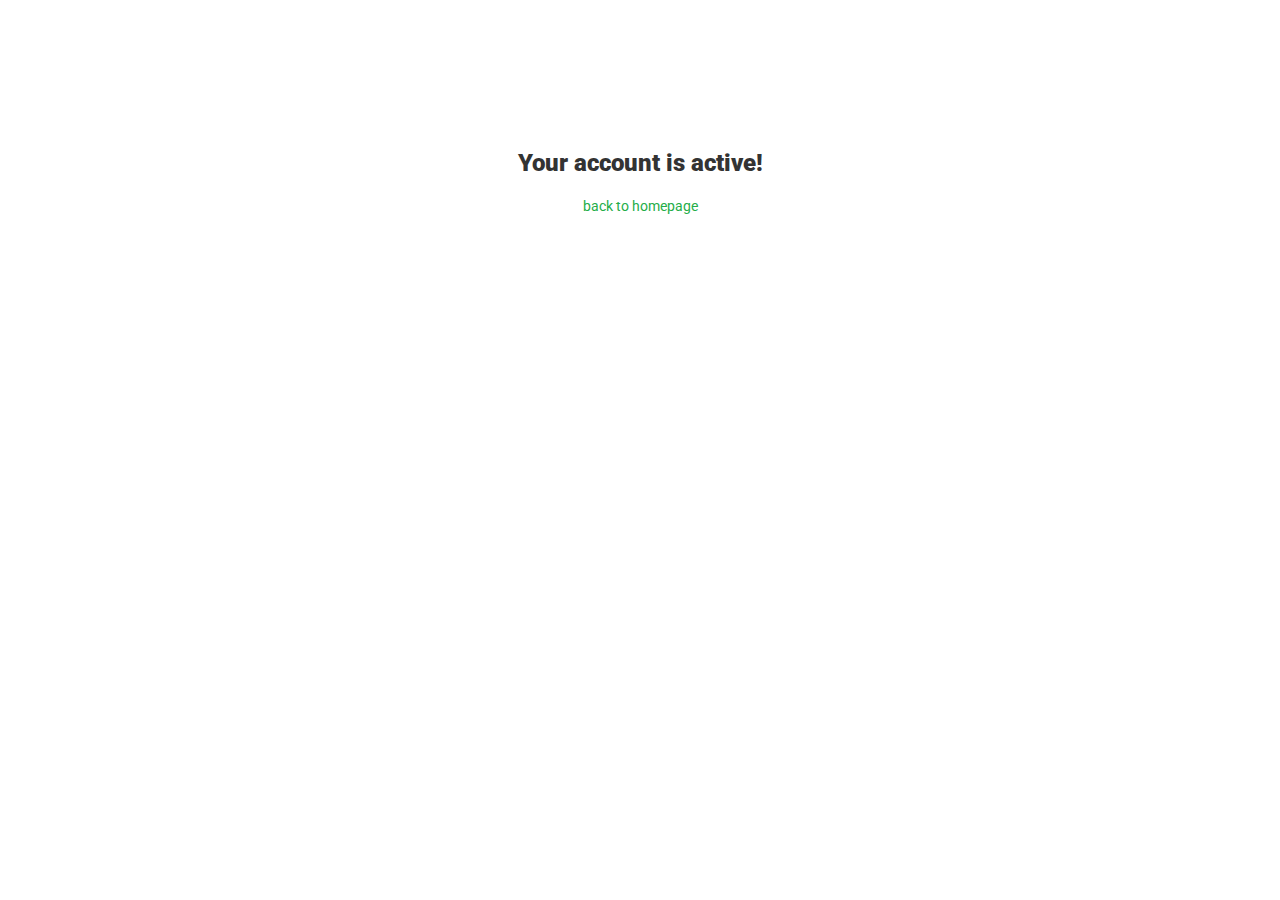
<file: main/activeuser.html>
<!DOCTYPE html>
<html lang="en">

<head>
    <meta charset="utf-8">
    <meta name="robots" content="all,follow">
    <meta name="googlebot" content="index,follow,snippet,archive">
    <meta name="viewport" content="width=device-width, initial-scale=1">

    <title>Non-Alcohol Beer</title>

    <meta name="keywords" content="">

    <link href='http://fonts.googleapis.com/css?family=Roboto:400,100,100italic,300,300italic,500,700,800' rel='stylesheet' type='text/css'>

    <!-- Bootstrap and Font Awesome css -->
    <link rel="stylesheet" href="http://maxcdn.bootstrapcdn.com/font-awesome/4.3.0/css/font-awesome.min.css">
    <link rel="stylesheet" href="http://maxcdn.bootstrapcdn.com/bootstrap/3.3.2/css/bootstrap.min.css">

    <!-- Css animations  -->
    <link href="css/animate.css" rel="stylesheet">

    <!-- Theme stylesheet, if possible do not edit this stylesheet -->
    <link href="css/style.default.css" rel="stylesheet" id="theme-stylesheet">

    <!-- Custom stylesheet - for your changes -->
    <link href="css/custom.css" rel="stylesheet">

    <!-- Responsivity for older IE -->
    <!--[if lt IE 9]>
        <script src="https://oss.maxcdn.com/html5shiv/3.7.2/html5shiv.min.js"></script>
        <script src="https://oss.maxcdn.com/respond/1.4.2/respond.min.js"></script>
<![endif]-->

    <!-- Favicon and apple touch icons-->
    <link rel="shortcut icon" href="img/favicon.ico" type="image/x-icon" />
    <link rel="apple-touch-icon" href="img/apple-touch-icon.png" />
    <link rel="apple-touch-icon" sizes="57x57" href="img/apple-touch-icon-57x57.png" />
    <link rel="apple-touch-icon" sizes="72x72" href="img/apple-touch-icon-72x72.png" />
    <link rel="apple-touch-icon" sizes="76x76" href="img/apple-touch-icon-76x76.png" />
    <link rel="apple-touch-icon" sizes="114x114" href="img/apple-touch-icon-114x114.png" />
    <link rel="apple-touch-icon" sizes="120x120" href="img/apple-touch-icon-120x120.png" />
    <link rel="apple-touch-icon" sizes="144x144" href="img/apple-touch-icon-144x144.png" />
    <link rel="apple-touch-icon" sizes="152x152" href="img/apple-touch-icon-152x152.png" />

    <!-- owl carousel css -->

    <link href="css/owl.carousel.css" rel="stylesheet">
    <link href="css/owl.theme.css" rel="stylesheet">

</head>

<body>


    <div id="all">
        

        <!-- *** LOGIN MODAL ***
_________________________________________________________ -->

       

        <!-- *** LOGIN MODAL END *** -->

        <div id="content">
            <div class="container">

                <div class="row portfolio-project">
                    <section style="text-align:center; margin-top:150px;">
											<h3 >Your account is active!</h3>
											<a href="index.html"> back to homepage</a>
                    </section>

                </div>

             

            </div>
            <!-- /.container -->


        </div>
        <!-- /#content -->

        <!-- *** COPYRIGHT ***
_________________________________________________________ -->

       


    </div>
    <!-- /#all -->


</body>

</html>
</file>
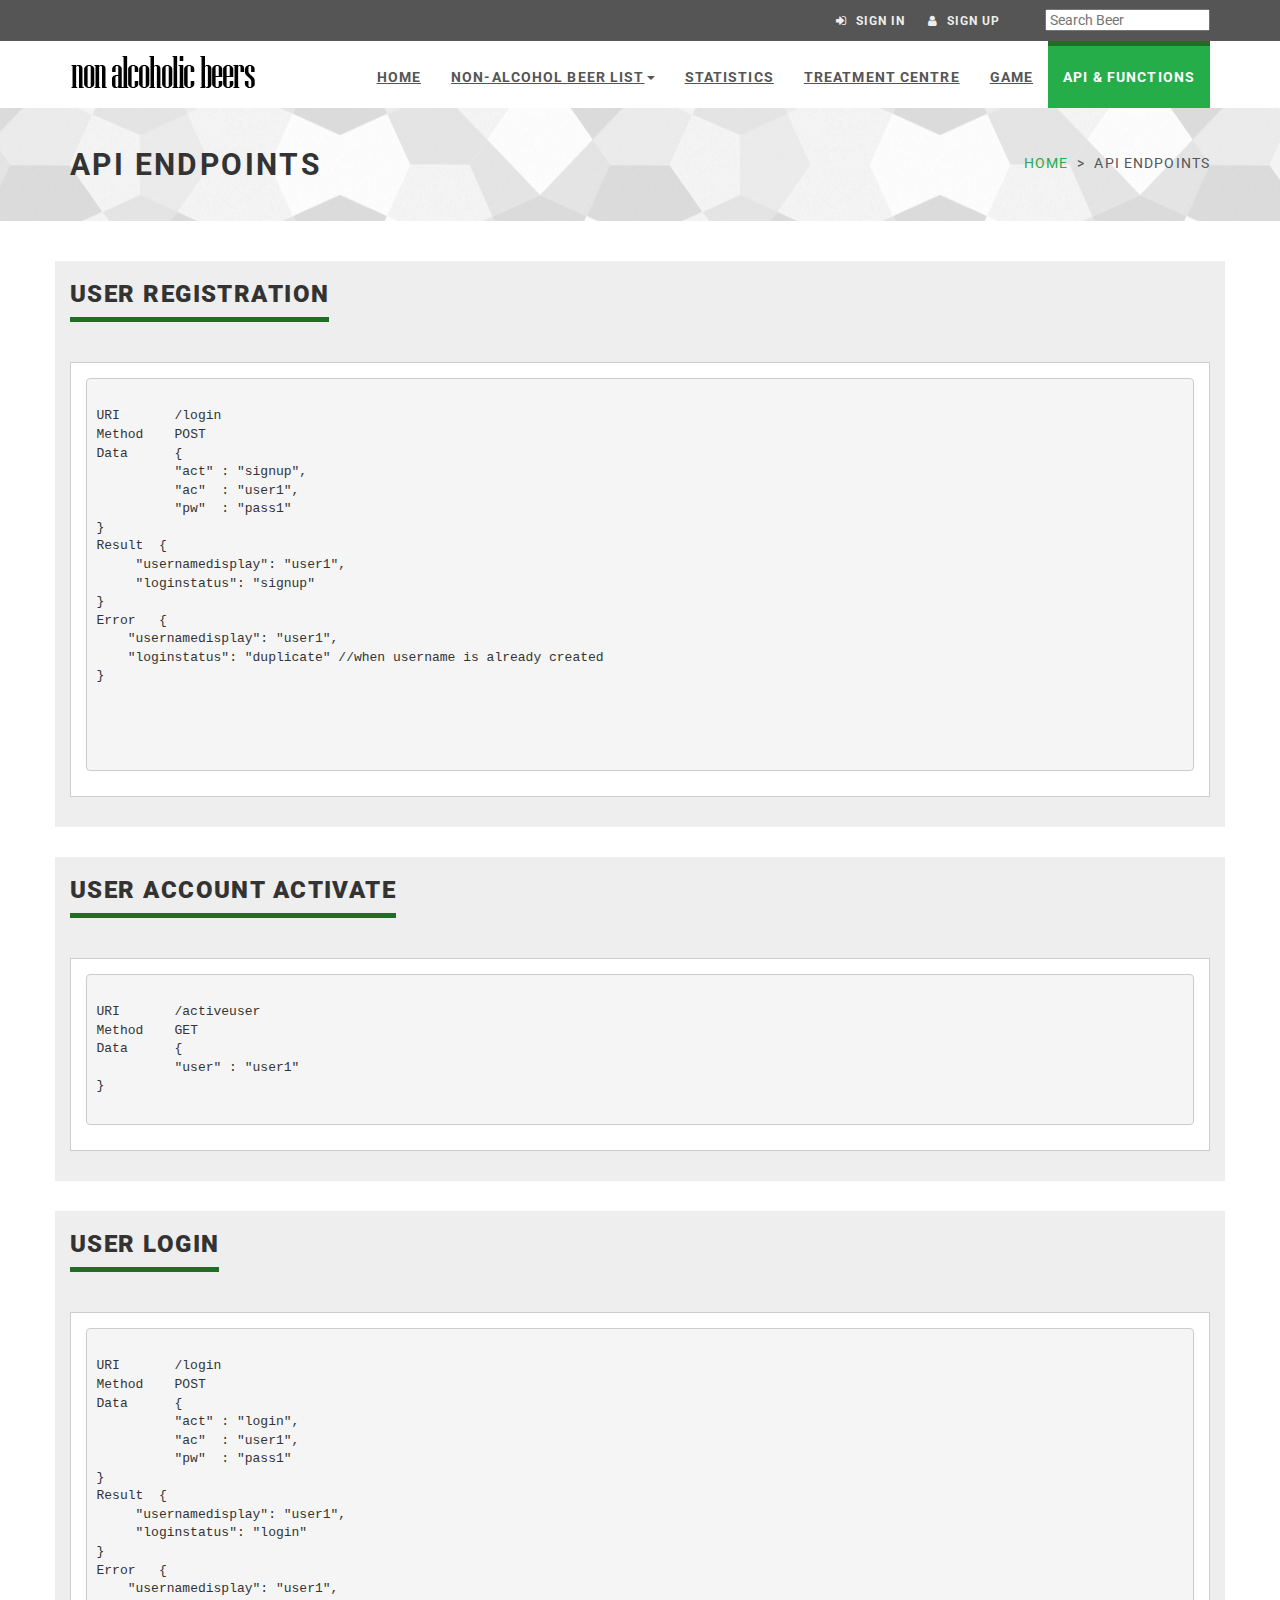
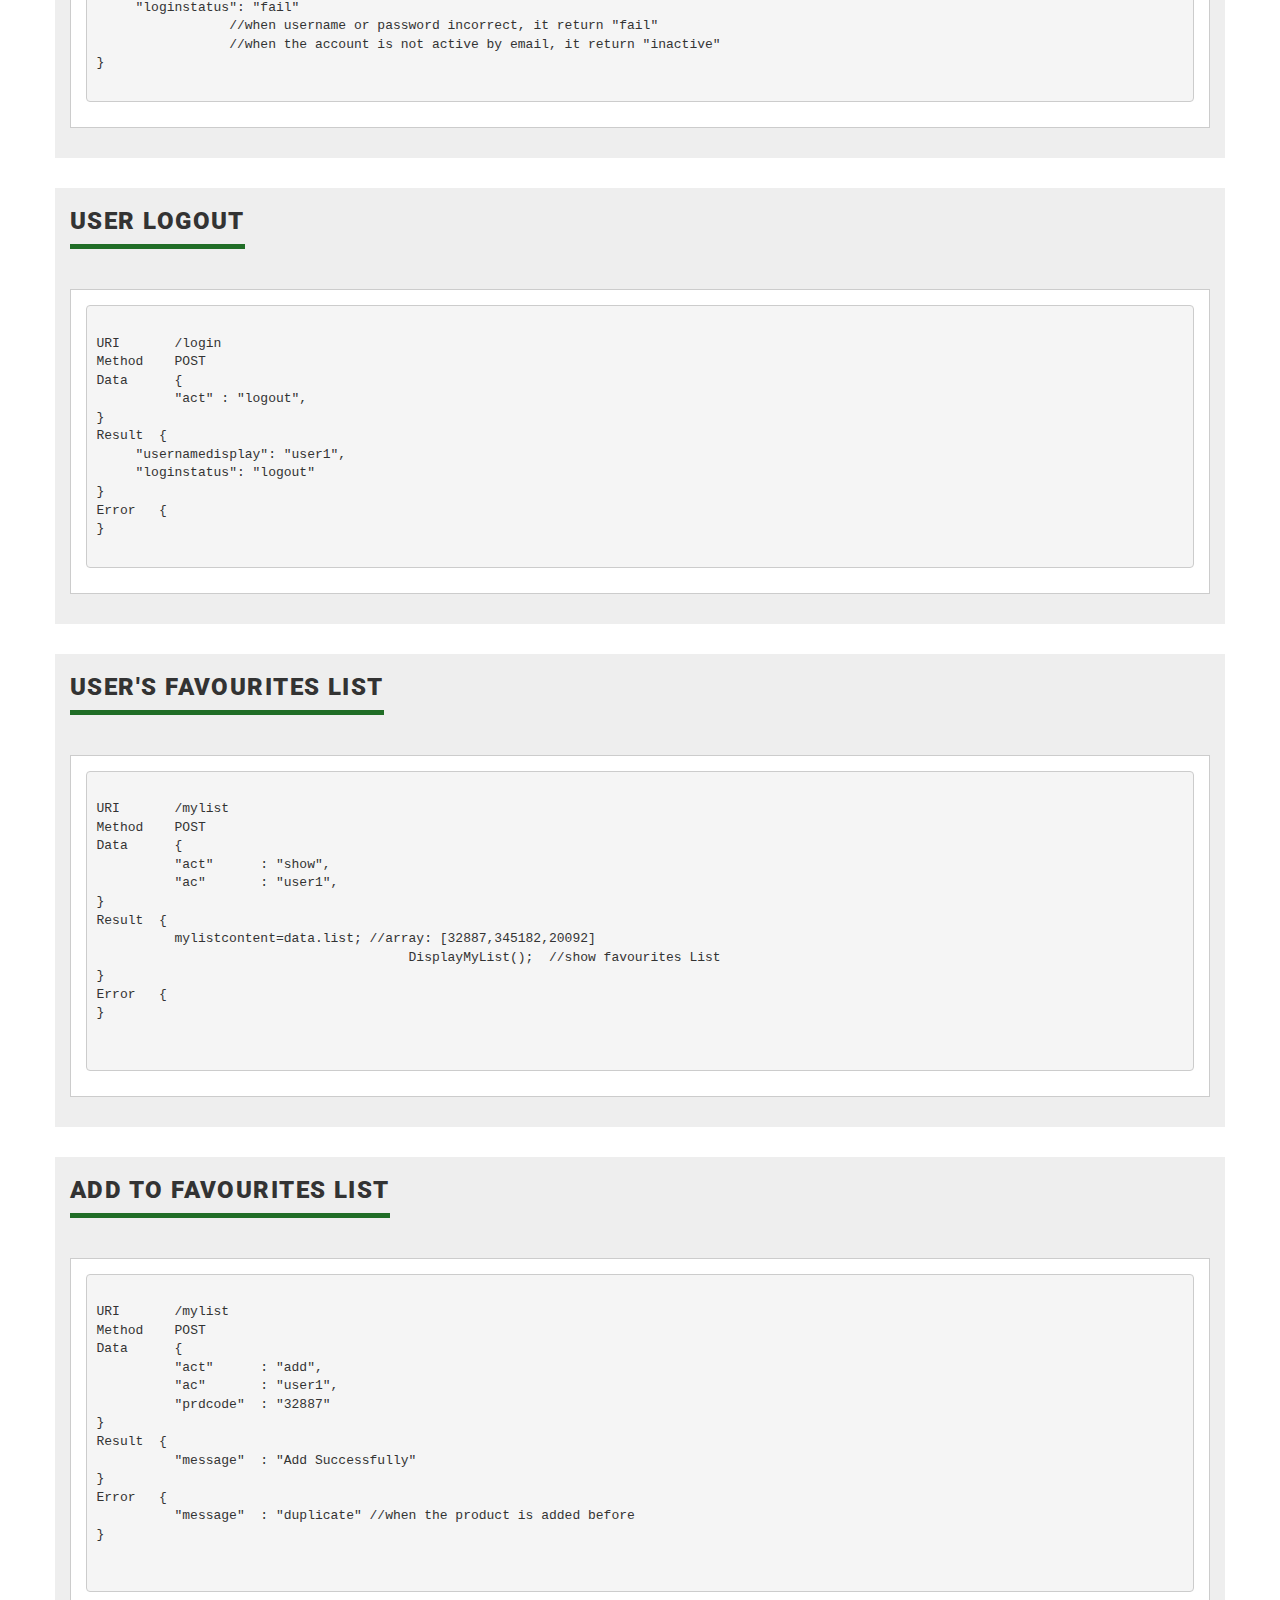
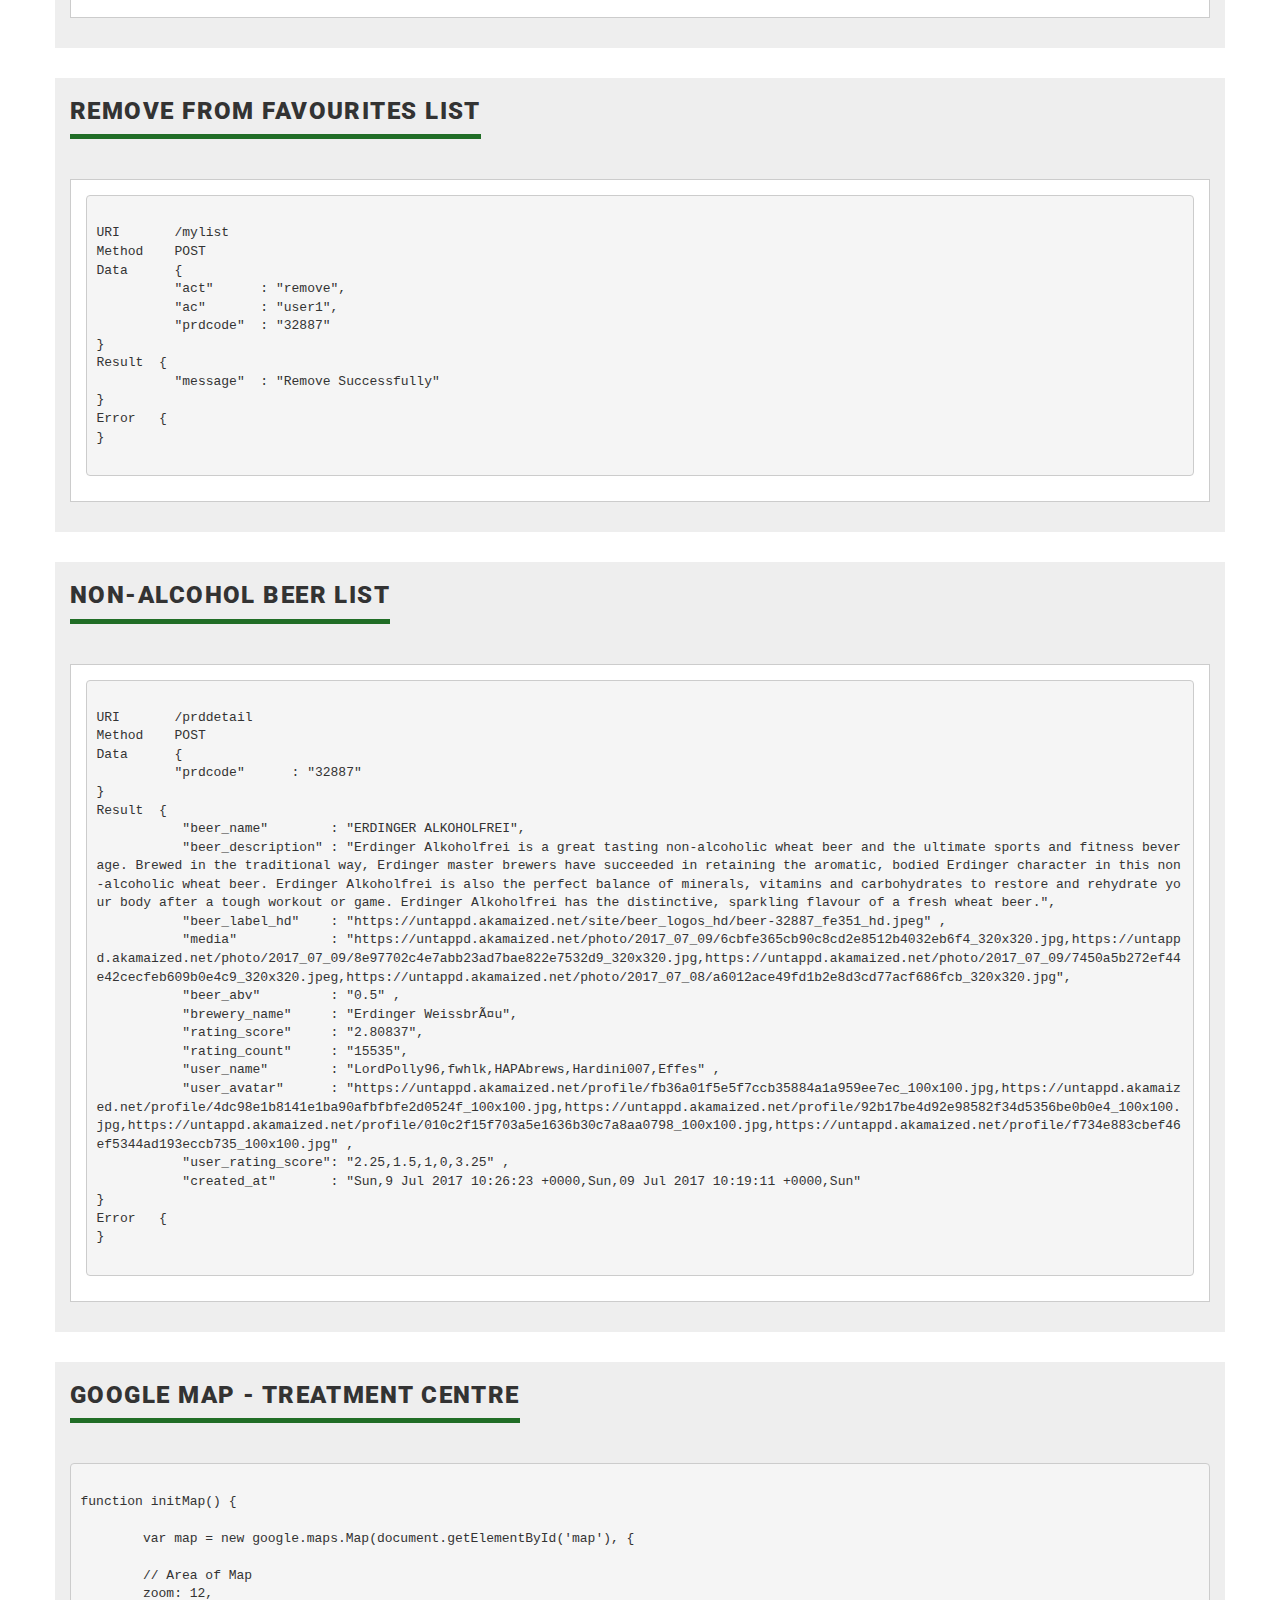
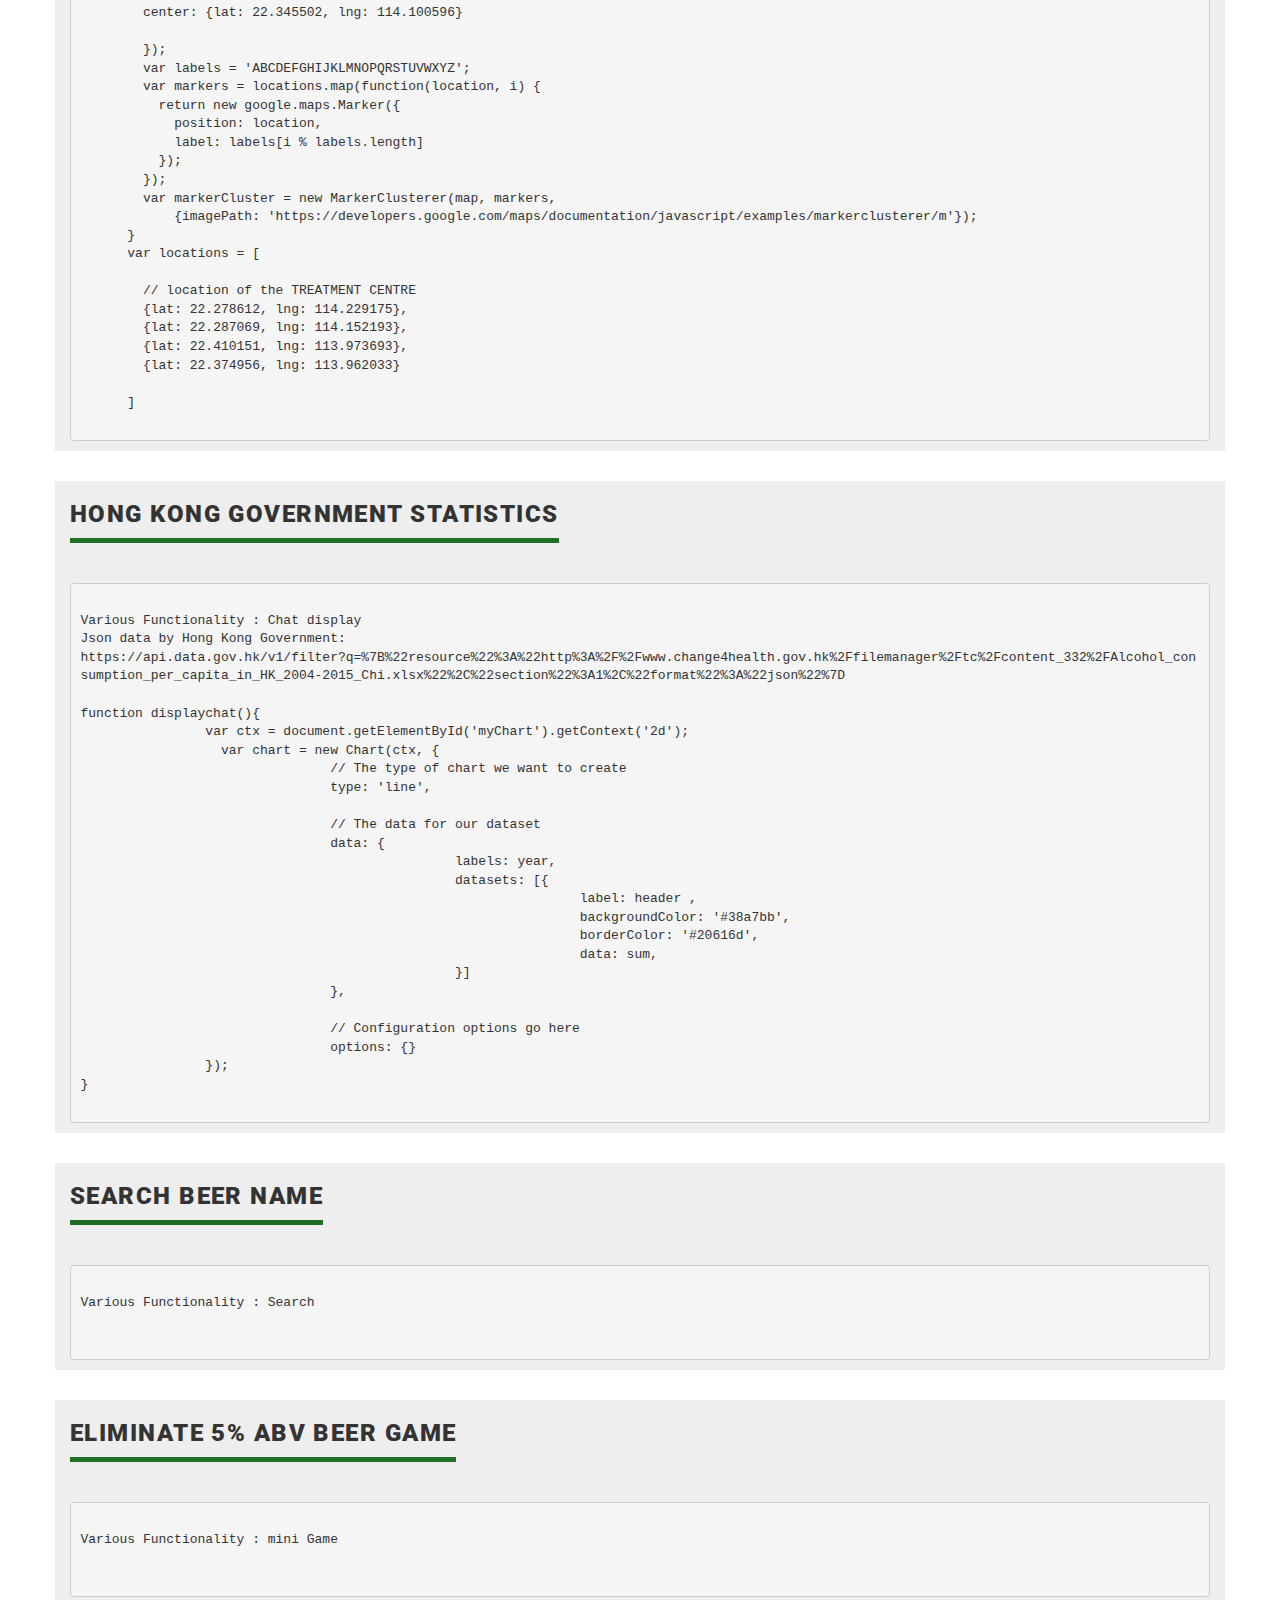
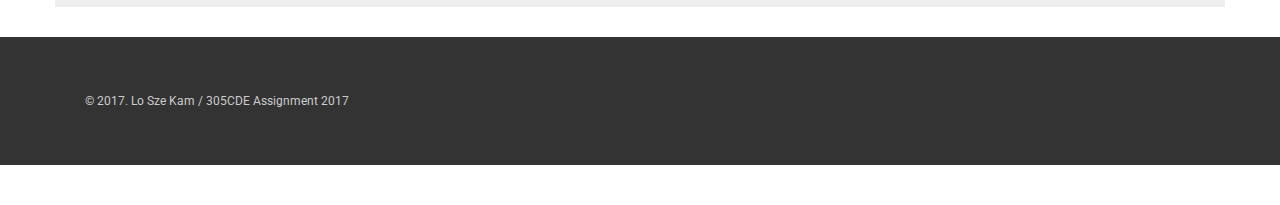
<file: main/api.html>
<!DOCTYPE html>
<html lang="en">

<head>
    <meta charset="utf-8">
    <meta name="robots" content="all,follow">
    <meta name="googlebot" content="index,follow,snippet,archive">
    <meta name="viewport" content="width=device-width, initial-scale=1">

    <title>Non-Alcohol Beer</title>

    <meta name="keywords" content="">

    <link href='http://fonts.googleapis.com/css?family=Roboto:400,100,100italic,300,300italic,500,700,800' rel='stylesheet' type='text/css'>

    <!-- Bootstrap and Font Awesome css -->
    <link rel="stylesheet" href="http://maxcdn.bootstrapcdn.com/font-awesome/4.3.0/css/font-awesome.min.css">
    <link rel="stylesheet" href="http://maxcdn.bootstrapcdn.com/bootstrap/3.3.2/css/bootstrap.min.css">

    <!-- Css animations  -->
    <link href="css/animate.css" rel="stylesheet">

    <!-- Theme stylesheet, if possible do not edit this stylesheet -->
    <link href="css/style.default.css" rel="stylesheet" id="theme-stylesheet">

    <!-- Custom stylesheet - for your changes -->
    <link href="css/custom.css" rel="stylesheet">

    <!-- Responsivity for older IE -->
    <!--[if lt IE 9]>
        <script src="https://oss.maxcdn.com/html5shiv/3.7.2/html5shiv.min.js"></script>
        <script src="https://oss.maxcdn.com/respond/1.4.2/respond.min.js"></script>
<![endif]-->

    <!-- Favicon and apple touch icons-->
    <link rel="shortcut icon" href="img/favicon.ico" type="image/x-icon" />
    <link rel="apple-touch-icon" href="img/apple-touch-icon.png" />
    <link rel="apple-touch-icon" sizes="57x57" href="img/apple-touch-icon-57x57.png" />
    <link rel="apple-touch-icon" sizes="72x72" href="img/apple-touch-icon-72x72.png" />
    <link rel="apple-touch-icon" sizes="76x76" href="img/apple-touch-icon-76x76.png" />
    <link rel="apple-touch-icon" sizes="114x114" href="img/apple-touch-icon-114x114.png" />
    <link rel="apple-touch-icon" sizes="120x120" href="img/apple-touch-icon-120x120.png" />
    <link rel="apple-touch-icon" sizes="144x144" href="img/apple-touch-icon-144x144.png" />
    <link rel="apple-touch-icon" sizes="152x152" href="img/apple-touch-icon-152x152.png" />

    <!-- owl carousel css -->

    <link href="css/owl.carousel.css" rel="stylesheet">
    <link href="css/owl.theme.css" rel="stylesheet">

</head>

<body>


    <div id="all">
        <header>

            <!-- *** TOP ***
_________________________________________________________ -->
           <div id="top">
                <div class="container">
                    <div class="row">
                        <div class="col-xs-8 col-md-10">
                            <div class="login">
                              <a id="signin-btn" href="#" data-toggle="modal" data-target="#login-modal"><i class="fa fa-sign-in"></i> <span class="hidden-xs text-uppercase" >Sign in</span></a>
                              <a id="login-btn" href="register"><i class="fa fa-user"></i> <span class="hidden-xs text-uppercase">Sign up</span></a>
															<div id="loginuser"><span></span><a id="mylist" href="mylist" >My Favourites List</a><a id="logout">logout</a></div>
															  
                            </div>
                        </div>
											<div class="col-xs-4 col-md-2" class="search_area">
														<input id="search" name="search" placeholder="Search Beer" type="text" data-list=".default_list" autocomplete="off">
														<ul class="vertical default_list searchlist">
															
														</ul>
											</div>

                    </div>
                </div>
            </div>

            <!-- *** TOP END *** -->

            <!-- *** NAVBAR ***
    _________________________________________________________ -->

            <div class="navbar-affixed-top" data-spy="affix" data-offset-top="200">

                <div class="navbar navbar-default yamm" role="navigation" id="navbar">

                    <div class="container">
                        <div class="navbar-header">

                            <a class="navbar-brand home" href="index.html">
                                <img src="img/logo.png" alt="Universal logo" class="hidden-xs hidden-sm">
                                <img src="img/logo-small.png" alt="Universal logo" class="visible-xs visible-sm"><span class="sr-only">Universal - go to homepage</span>
                            </a>
                            <div class="navbar-buttons">
                                <button type="button" class="navbar-toggle btn-template-main" data-toggle="collapse" data-target="#navigation">
                                    <span class="sr-only">Toggle navigation</span>
                                    <i class="fa fa-align-justify"></i>
                                </button>
                            </div>
                        </div>
                        <!--/.navbar-header -->

                        <div class="navbar-collapse collapse" id="navigation">

                            <ul class="nav navbar-nav navbar-right">
                                <li >
                                    <a href="index.html">Home </a>
                                   
                                </li>
															  
															  <li class="dropdown use-yamm yamm-fw">
                                    <a href="#" class="dropdown-toggle " data-toggle="dropdown">Non-Alcohol Beer List<b class="caret"></b></a>
                                    <ul class="dropdown-menu">
                                        <li>
                                            <div class="yamm-content">
                                                <div class="row">

                                                    <div class="col-sm-12">
                                                        <h5>Beer List</h5>
                                                        <ul>
                                                            <li><a href="beer-detail.html?prd=32887">Erdinger Alkoholfrei</a>
                                                            </li>
                                                            <li><a href="beer-detail.html?prd=345182">Amstel 0.0</a>
                                                            </li>
                                                            <li><a href="beer-detail.html?prd=20092">Baltika #0 Non-Alcoholic</a>
                                                            </li>
                                                            <li><a href="beer-detail.html?prd=1065551">Root Beer</a>
                                                            </li>
                                                            <li><a href="beer-detail.html?prd=365653">OBOLON NON-ALCOHOLIC</a>
                                                            </li>
                                                            <li><a href="beer-detail.html?prd=17855">0.0% PREMIUM ORIGINAL</a>
                                                            </li>
                                                            <li><a href="beer-detail.html?prd=87078">PAULANER HEFE-WEIIER ALKOHOLFREI</a>
                                                            </li>
                                                            <li><a href="beer-detail.html?prd=180979">WEIIER-ZITRONE ALKOHOLFREI / WEIZEN RADLER NON-ALCOHOLIC</a>
                                                            </li>
                                                            <li><a href="beer-detail.html?prd=36576">CLAUSTHALER AMBER</a>
                                                            </li>
                                                            <li><a href="beer-detail.html?prd=162012">LABATT BLUE NON-ALCOHOLIC</a>
                                                            </li>
                                                            <li><a href="beer-detail.html?prd=877182">TREKHGORNOE NON-ALCOHOLIC</a>
                                                            </li>
                                                        </ul>
                                                    </div>
                                                    
                                                </div>
                                            </div>
                                        </li>
                                    </ul>
                                </li>
															  <li>
                                    <a href="statistics.html">Statistics</a>
                                </li>
															  <li>
                                    <a href="map.html">treatment centre</a>
                                </li>
															<li>
                                    <a href="game.html">Game</a>
                                </li>
															  <li class="active">
                                    <a href="api.html">API &amp; functions </a>
                                </li>
                            </ul>

                        </div>
                        <!--/.nav-collapse -->



                        <div class="collapse clearfix" id="search">

                            <form class="navbar-form" role="search">
                                <div class="input-group">
                                    <input type="text" class="form-control" placeholder="Search">
                                    <span class="input-group-btn">

                    <button type="submit" class="btn btn-template-main"><i class="fa fa-search"></i></button>

                </span>
                                </div>
                            </form>

                        </div>
                        <!--/.nav-collapse -->

                    </div>


                </div>
                <!-- /#navbar -->

            </div>

            <!-- *** NAVBAR END *** -->

        </header>

        <!-- *** LOGIN MODAL ***
_________________________________________________________ -->

        <div class="modal fade" id="login-modal" tabindex="-1" role="dialog" aria-labelledby="Login" aria-hidden="true">
            <div class="modal-dialog modal-sm">

                <div class="modal-content">
                    <div class="modal-header">
                        <button type="button" class="close" data-dismiss="modal" aria-hidden="true">&times;</button>
                        <h4 class="modal-title" id="Login">Customer login</h4>
                    </div>
                    <div class="modal-body">
													  <fb:login-button scope="public_profile,email" onlogin="checkLoginState();"></fb:login-button>
											
                            <div class="form-group">
                                <input type="text" class="form-control" id="log_ac" placeholder="username">
                            </div>
                            <div class="form-group">
                                <input type="password" class="form-control" id="log_pw" placeholder="password">
                            </div>
														<div id="errormsg"></div>
                            <p class="text-center">
                                <button class="btn btn-template-main" id="login"><i class="fa fa-sign-in"></i> Log in</button>
                            </p>
											  

                        <p class="text-center text-muted">Not registered yet?</p>
                        <p class="text-center text-muted"><a href="register.html"><strong>Register now</strong></a>! It is easy and done in 1&nbsp;minute and gives you access to special discounts and much more!</p>

                    </div>
                </div>
            </div>
        </div>

        <!-- *** LOGIN MODAL END *** -->

        <section>
            <!-- *** HOMEPAGE CAROUSEL ***-->

        <div id="heading-breadcrumbs">
            <div class="container">
                <div class="row">
                    <div class="col-md-7">
                        <h1>API Endpoints</h1>
                    </div>
                    <div class="col-md-5">
                        <ul class="breadcrumb">
                            <li><a href="index.html">Home</a>
                            </li>
                            <li>API Endpoints</li>
                        </ul>

                    </div>
                </div>
            </div>
        </div>

        <div id="content">
            <div class="container">

                <div class="row portfolio-project">

                

                    <section>

                        <div class="col-sm-12 endpointitem">
                            <div class="heading">
                                <h3>User Registration</h3>
                            </div>
														<div class="box">
															 <pre><code>
URI       /login
Method	  POST
Data	  {
          "act" : "signup",
          "ac"  : "user1",
          "pw"  : "pass1"
}
Result	{
     "usernamedisplay": "user1",
     "loginstatus": "signup" 
}
Error	{
    "usernamedisplay": "user1",
    "loginstatus": "duplicate" //when username is already created
}
															
															
															
															</code></pre>
													  </div>
                        </div>
											
											<div class="col-sm-12 endpointitem">
                            <div class="heading">
                                <h3>User Account Activate </h3>
                            </div>
														<div class="box">
															 <pre><code>
URI       /activeuser
Method	  GET
Data	  {
          "user" : "user1"
}
															</code></pre>
													  </div>
                        </div>
											
											  <div class="col-sm-12 endpointitem">
                            <div class="heading">
                                <h3>User Login</h3>
                            </div>
														<div class="box">
															 <pre><code>
URI       /login
Method	  POST
Data	  {
          "act" : "login",
          "ac"  : "user1",
          "pw"  : "pass1"
}
Result	{
     "usernamedisplay": "user1",
     "loginstatus": "login" 
}
Error	{
    "usernamedisplay": "user1",
     "loginstatus": "fail" 
		 //when username or password incorrect, it return "fail"
		 //when the account is not active by email, it return "inactive"
}
															</code></pre>
													  </div>
                        </div>
											<div class="col-sm-12 endpointitem">
                            <div class="heading">
                                <h3>User Logout</h3>
                            </div>
														<div class="box">
															 <pre><code>
URI       /login
Method	  POST
Data	  {
          "act" : "logout",
}
Result	{
     "usernamedisplay": "user1",
     "loginstatus": "logout" 
}
Error	{
}
															</code></pre>
													  </div>
                        </div>
											
											 <div class="col-sm-12 endpointitem">
                            <div class="heading">
                                <h3>User's Favourites List</h3>
                            </div>
														<div class="box">
															 <pre><code>
URI       /mylist
Method	  POST
Data	  {
          "act"      : "show",
          "ac"       : "user1",
}
Result	{
          mylistcontent=data.list; //array: [32887,345182,20092]
					DisplayMyList();  //show favourites List
}
Error	{
}

															</code></pre>
													  </div>
                        </div>
											
										  	<div class="col-sm-12 endpointitem">
                            <div class="heading">
                                <h3>Add to Favourites List</h3>
                            </div>
														<div class="box">
															 <pre><code>
URI       /mylist
Method	  POST
Data	  {
          "act"      : "add",
          "ac"       : "user1",
          "prdcode"  : "32887"
}
Result	{
          "message"  : "Add Successfully" 
}
Error	{
          "message"  : "duplicate" //when the product is added before
}

															</code></pre>
													  </div>
                        </div>
											
											  <div class="col-sm-12 endpointitem">
                            <div class="heading">
                                <h3>Remove from Favourites List</h3>
                            </div>
														<div class="box">
															 <pre><code>
URI       /mylist
Method	  POST
Data	  {
          "act"      : "remove",
          "ac"       : "user1",
          "prdcode"  : "32887"
}
Result	{
          "message"  : "Remove Successfully" 
}
Error	{
}
															</code></pre>
													  </div>
                        </div>
											  
											  <div class="col-sm-12 endpointitem">
                            <div class="heading">
                                <h3>Non-Alcohol Beer list</h3>
                            </div>
														<div class="box">
															 <pre><code>
URI       /prddetail
Method	  POST
Data	  {
          "prdcode"      : "32887"
}
Result	{
           "beer_name"        : "ERDINGER ALKOHOLFREI", 
           "beer_description" : "Erdinger Alkoholfrei is a great tasting non-alcoholic wheat beer and the ultimate sports and fitness beverage. Brewed in the traditional way, Erdinger master brewers have succeeded in retaining the aromatic, bodied Erdinger character in this non-alcoholic wheat beer. Erdinger Alkoholfrei is also the perfect balance of minerals, vitamins and carbohydrates to restore and rehydrate your body after a tough workout or game. Erdinger Alkoholfrei has the distinctive, sparkling flavour of a fresh wheat beer.",  
           "beer_label_hd"    : "https://untappd.akamaized.net/site/beer_logos_hd/beer-32887_fe351_hd.jpeg" , 
           "media"            : "https://untappd.akamaized.net/photo/2017_07_09/6cbfe365cb90c8cd2e8512b4032eb6f4_320x320.jpg,https://untappd.akamaized.net/photo/2017_07_09/8e97702c4e7abb23ad7bae822e7532d9_320x320.jpg,https://untappd.akamaized.net/photo/2017_07_09/7450a5b272ef44e42cecfeb609b0e4c9_320x320.jpeg,https://untappd.akamaized.net/photo/2017_07_08/a6012ace49fd1b2e8d3cd77acf686fcb_320x320.jpg", 
           "beer_abv"         : "0.5" , 
           "brewery_name"     : "Erdinger WeissbrÃ¤u", 
           "rating_score"     : "2.80837", 
           "rating_count"     : "15535", 
           "user_name"        : "LordPolly96,fwhlk,HAPAbrews,Hardini007,Effes" , 
           "user_avatar"      : "https://untappd.akamaized.net/profile/fb36a01f5e5f7ccb35884a1a959ee7ec_100x100.jpg,https://untappd.akamaized.net/profile/4dc98e1b8141e1ba90afbfbfe2d0524f_100x100.jpg,https://untappd.akamaized.net/profile/92b17be4d92e98582f34d5356be0b0e4_100x100.jpg,https://untappd.akamaized.net/profile/010c2f15f703a5e1636b30c7a8aa0798_100x100.jpg,https://untappd.akamaized.net/profile/f734e883cbef46ef5344ad193eccb735_100x100.jpg" ,
           "user_rating_score": "2.25,1.5,1,0,3.25" , 
           "created_at"       : "Sun,9 Jul 2017 10:26:23 +0000,Sun,09 Jul 2017 10:19:11 +0000,Sun"
}
Error	{
}
															</code></pre>
													  </div>
                        </div>
											
											  <div class="col-sm-12 endpointitem">
                            <div class="heading">
                                <h3>Google Map - TREATMENT CENTRE</h3>
                            </div>
													  <pre><code>
function initMap() {

        var map = new google.maps.Map(document.getElementById('map'), {

        // Area of Map 
        zoom: 12,
        center: {lat: 22.345502, lng: 114.100596}

        });
        var labels = 'ABCDEFGHIJKLMNOPQRSTUVWXYZ';
        var markers = locations.map(function(location, i) {
          return new google.maps.Marker({
            position: location,
            label: labels[i % labels.length]
          });
        });
        var markerCluster = new MarkerClusterer(map, markers,
            {imagePath: 'https://developers.google.com/maps/documentation/javascript/examples/markerclusterer/m'});
      }
      var locations = [

        // location of the TREATMENT CENTRE
        {lat: 22.278612, lng: 114.229175},
        {lat: 22.287069, lng: 114.152193},
        {lat: 22.410151, lng: 113.973693},
        {lat: 22.374956, lng: 113.962033}

      ]
													</code></pre>
													
                        </div>
											
											  <div class="col-sm-12 endpointitem">
                            <div class="heading">
                                <h3>Hong Kong Government Statistics</h3>
                            </div>
															<pre><code>
Various Functionality : Chat display
Json data by Hong Kong Government: 
https://api.data.gov.hk/v1/filter?q=%7B%22resource%22%3A%22http%3A%2F%2Fwww.change4health.gov.hk%2Ffilemanager%2Ftc%2Fcontent_332%2FAlcohol_consumption_per_capita_in_HK_2004-2015_Chi.xlsx%22%2C%22section%22%3A1%2C%22format%22%3A%22json%22%7D

function displaychat(){
		var ctx = document.getElementById('myChart').getContext('2d');
		  var chart = new Chart(ctx, {
				// The type of chart we want to create
				type: 'line',

				// The data for our dataset
				data: {
						labels: year,
						datasets: [{
								label: header ,
								backgroundColor: '#38a7bb',
								borderColor: '#20616d',
								data: sum,
						}]
				},

				// Configuration options go here
				options: {}
		});
}
															</code></pre>
                        </div>
											  <div class="col-sm-12 endpointitem">
                            <div class="heading">
                                <h3>Search beer name</h3>
                            </div>
															<pre><code>
Various Functionality : Search

															</code></pre>
                        </div>
											  <div class="col-sm-12 endpointitem">
                            <div class="heading">
                                <h3>Eliminate 5% abv beer game</h3>
                            </div>
															<pre><code>
Various Functionality : mini Game

															</code></pre>
                        </div>
											  
											
											
											
											
                    </section>

                </div>

             

            </div>
            <!-- /.container -->


        </div>
        <!-- /#content -->

        <!-- *** COPYRIGHT ***
_________________________________________________________ -->

        <div id="copyright">
            <div class="container">
                <div class="col-md-12">
                    <p class="pull-left">&copy; 2017. Lo Sze Kam / 305CDE Assignment 2017</p>
                </div>
            </div>
        </div>
        <!-- /#copyright -->

        <!-- *** COPYRIGHT END *** -->



    </div>
    <!-- /#all -->

    <!-- #### JAVASCRIPT FILES ### -->

    <script src="http://ajax.googleapis.com/ajax/libs/jquery/1.11.0/jquery.min.js"></script>
    <script>
        window.jQuery || document.write('<script src="js/jquery-1.11.0.min.js"><\/script>')
    </script>
    <script src="http://maxcdn.bootstrapcdn.com/bootstrap/3.3.2/js/bootstrap.min.js"></script>

    <script src="js/jquery.cookie.js"></script>
    <script src="js/waypoints.min.js"></script>
    <script src="js/jquery.counterup.min.js"></script>
    <script src="js/jquery.parallax-1.1.3.js"></script>
    <script src="js/front.js"></script>
    <script src="js/custom.js"></script>
    <script src="js/jquery.hideseek.min.js"></script>

</body>

</html>
</file>
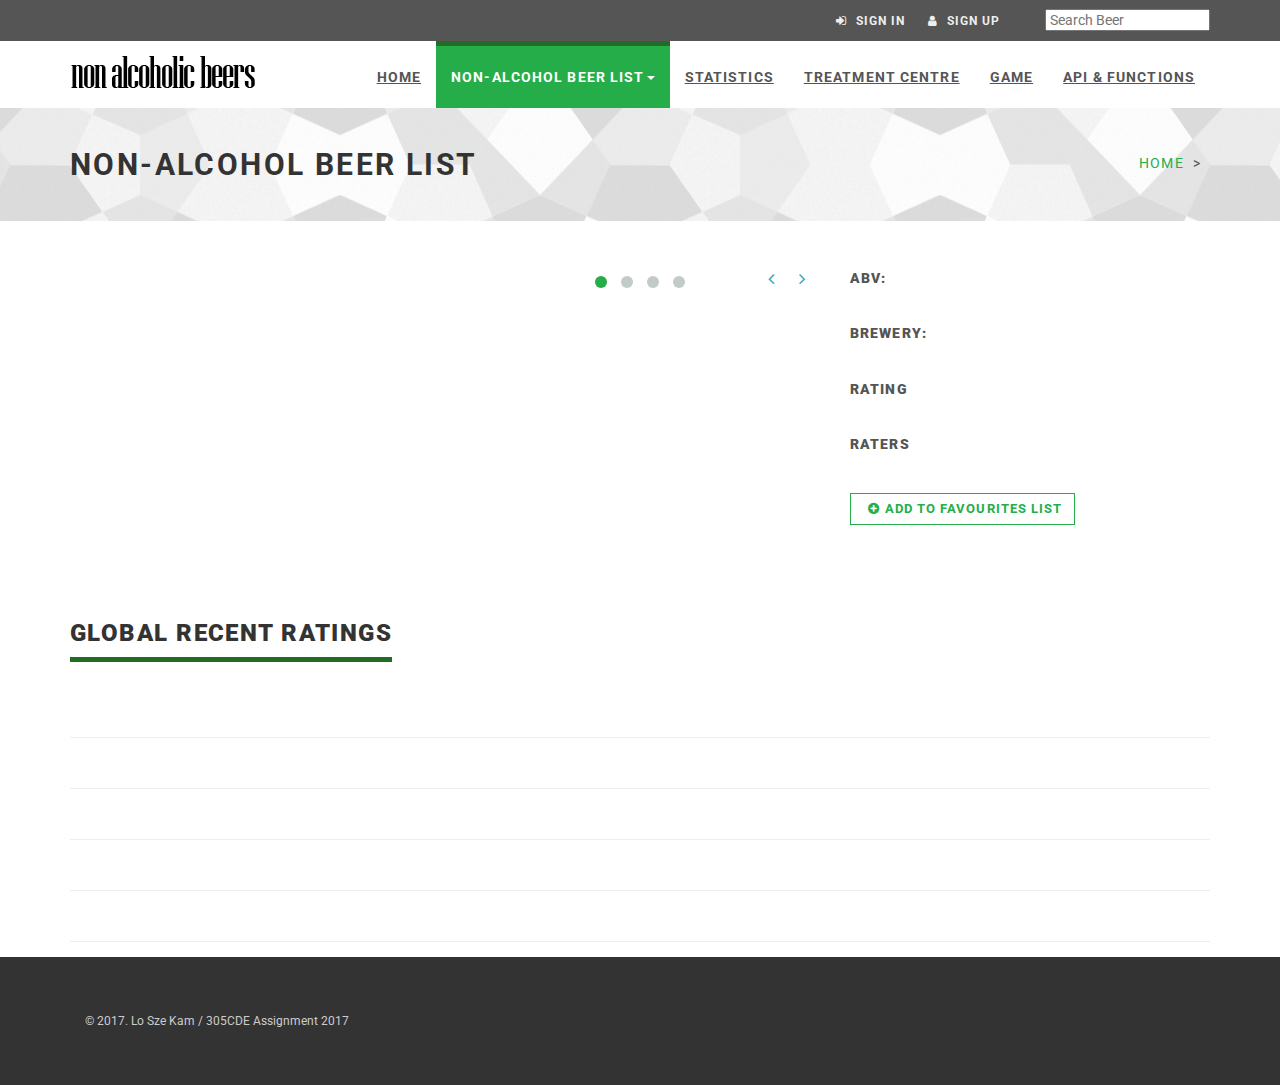
<file: main/beer-detail.html>
<!DOCTYPE html>
<html lang="en">

<head>
    <meta charset="utf-8">
    <meta name="robots" content="all,follow">
    <meta name="googlebot" content="index,follow,snippet,archive">
    <meta name="viewport" content="width=device-width, initial-scale=1">

    <title>Non-Alcohol Beer</title>

    <meta name="keywords" content="">

    <link href='http://fonts.googleapis.com/css?family=Roboto:400,100,100italic,300,300italic,500,700,800' rel='stylesheet' type='text/css'>

    <!-- Bootstrap and Font Awesome css -->
    <link rel="stylesheet" href="http://maxcdn.bootstrapcdn.com/font-awesome/4.3.0/css/font-awesome.min.css">
    <link rel="stylesheet" href="http://maxcdn.bootstrapcdn.com/bootstrap/3.3.2/css/bootstrap.min.css">

    <!-- Css animations  -->
    <link href="css/animate.css" rel="stylesheet">

    <!-- Theme stylesheet, if possible do not edit this stylesheet -->
    <link href="css/style.default.css" rel="stylesheet" id="theme-stylesheet">

    <!-- Custom stylesheet - for your changes -->
    <link href="css/custom.css" rel="stylesheet">

    <!-- Responsivity for older IE -->
    <!--[if lt IE 9]>
        <script src="https://oss.maxcdn.com/html5shiv/3.7.2/html5shiv.min.js"></script>
        <script src="https://oss.maxcdn.com/respond/1.4.2/respond.min.js"></script>
<![endif]-->

    <!-- Favicon and apple touch icons-->
    <link rel="shortcut icon" href="img/favicon.ico" type="image/x-icon" />
    <link rel="apple-touch-icon" href="img/apple-touch-icon.png" />
    <link rel="apple-touch-icon" sizes="57x57" href="img/apple-touch-icon-57x57.png" />
    <link rel="apple-touch-icon" sizes="72x72" href="img/apple-touch-icon-72x72.png" />
    <link rel="apple-touch-icon" sizes="76x76" href="img/apple-touch-icon-76x76.png" />
    <link rel="apple-touch-icon" sizes="114x114" href="img/apple-touch-icon-114x114.png" />
    <link rel="apple-touch-icon" sizes="120x120" href="img/apple-touch-icon-120x120.png" />
    <link rel="apple-touch-icon" sizes="144x144" href="img/apple-touch-icon-144x144.png" />
    <link rel="apple-touch-icon" sizes="152x152" href="img/apple-touch-icon-152x152.png" />

    <!-- owl carousel css -->

    <link href="css/owl.carousel.css" rel="stylesheet">
    <link href="css/owl.theme.css" rel="stylesheet">

</head>

<body>


    <div id="all">
        

        <!-- *** LOGIN MODAL ***
_________________________________________________________ -->
			<header>

            <!-- *** TOP ***
_________________________________________________________ -->
           <div id="top">
                <div class="container">
                    <div class="row">
                        <div class="col-xs-8 col-md-10">
                            <div class="login">
                              <a id="signin-btn" href="#" data-toggle="modal" data-target="#login-modal"><i class="fa fa-sign-in"></i> <span class="hidden-xs text-uppercase" >Sign in</span></a>
                              <a id="login-btn" href="register"><i class="fa fa-user"></i> <span class="hidden-xs text-uppercase">Sign up</span></a>
															<div id="loginuser"><span></span><a id="mylist" href="mylist" >My Favourites List</a><a id="logout">logout</a></div>
															  
                            </div>
                        </div>
											<div class="col-xs-4 col-md-2" class="search_area">
														<input id="search" name="search" placeholder="Search Beer" type="text" data-list=".default_list" autocomplete="off">
														<ul class="vertical default_list searchlist">
															
														</ul>
											</div>

                    </div>
                </div>
            </div>

            <!-- *** TOP END *** -->

            <!-- *** NAVBAR ***
    _________________________________________________________ -->

            <div class="navbar-affixed-top" data-spy="affix" data-offset-top="200">

                <div class="navbar navbar-default yamm" role="navigation" id="navbar">

                    <div class="container">
                        <div class="navbar-header">

                            <a class="navbar-brand home" href="index.html">
                                <img src="img/logo.png" alt="Universal logo" class="hidden-xs hidden-sm">
                                <img src="img/logo-small.png" alt="Universal logo" class="visible-xs visible-sm"><span class="sr-only">Universal - go to homepage</span>
                            </a>
                            <div class="navbar-buttons">
                                <button type="button" class="navbar-toggle btn-template-main" data-toggle="collapse" data-target="#navigation">
                                    <span class="sr-only">Toggle navigation</span>
                                    <i class="fa fa-align-justify"></i>
                                </button>
                            </div>
                        </div>
                        <!--/.navbar-header -->

                        <div class="navbar-collapse collapse" id="navigation">

                            <ul class="nav navbar-nav navbar-right">
                                <li >
                                    <a href="index.html">Home </a>
                                   
                                </li>
															  
															  <li class="dropdown use-yamm yamm-fw active">
                                    <a href="#" class="dropdown-toggle " data-toggle="dropdown">Non-Alcohol Beer List<b class="caret"></b></a>
                                    <ul class="dropdown-menu">
                                        <li>
                                            <div class="yamm-content">
                                                <div class="row">

                                                    <div class="col-sm-12">
                                                        <h5>Beer List</h5>
                                                        <ul>
                                                            <li><a href="beer-detail.html?prd=32887">Erdinger Alkoholfrei</a>
                                                            </li>
                                                            <li><a href="beer-detail.html?prd=345182">Amstel 0.0</a>
                                                            </li>
                                                            <li><a href="beer-detail.html?prd=20092">Baltika #0 Non-Alcoholic</a>
                                                            </li>
                                                            <li><a href="beer-detail.html?prd=1065551">Root Beer</a>
                                                            </li>
                                                            <li><a href="beer-detail.html?prd=365653">OBOLON NON-ALCOHOLIC</a>
                                                            </li>
                                                            <li><a href="beer-detail.html?prd=17855">0.0% PREMIUM ORIGINAL</a>
                                                            </li>
                                                            <li><a href="beer-detail.html?prd=87078">PAULANER HEFE-WEIIER ALKOHOLFREI</a>
                                                            </li>
                                                            <li><a href="beer-detail.html?prd=180979">WEIIER-ZITRONE ALKOHOLFREI / WEIZEN RADLER NON-ALCOHOLIC</a>
                                                            </li>
                                                            <li><a href="beer-detail.html?prd=36576">CLAUSTHALER AMBER</a>
                                                            </li>
                                                            <li><a href="beer-detail.html?prd=162012">LABATT BLUE NON-ALCOHOLIC</a>
                                                            </li>
                                                            <li><a href="beer-detail.html?prd=877182">TREKHGORNOE NON-ALCOHOLIC</a>
                                                            </li>
                                                        </ul>
                                                    </div>
                                                    
                                                </div>
                                            </div>
                                        </li>
                                    </ul>
                                </li>
															  <li>
                                    <a href="statistics.html">Statistics</a>
                                </li>
															  <li>
                                    <a href="map.html">treatment centre</a>
                                </li>
															<li>
                                    <a href="game.html">Game</a>
                                </li>
															  <li>
                                    <a href="api.html">API &amp; functions</a>
                                </li>
                            </ul>

                        </div>
                        <!--/.nav-collapse -->



                        <div class="collapse clearfix" id="search">

                            <form class="navbar-form" role="search">
                                <div class="input-group">
                                    <input type="text" class="form-control" placeholder="Search">
                                    <span class="input-group-btn">

                    <button type="submit" class="btn btn-template-main"><i class="fa fa-search"></i></button>

                </span>
                                </div>
                            </form>

                        </div>
                        <!--/.nav-collapse -->

                    </div>


                </div>
                <!-- /#navbar -->

            </div>

            <!-- *** NAVBAR END *** -->

        </header>

        <!-- *** LOGIN MODAL ***
_________________________________________________________ -->

        <div class="modal fade" id="login-modal" tabindex="-1" role="dialog" aria-labelledby="Login" aria-hidden="true">
            <div class="modal-dialog modal-sm">

                <div class="modal-content">
                    <div class="modal-header">
                        <button type="button" class="close" data-dismiss="modal" aria-hidden="true">&times;</button>
                        <h4 class="modal-title" id="Login">Customer login</h4>
                    </div>
                    <div class="modal-body">
                            <div class="form-group">
                                <input type="text" class="form-control" id="log_ac" placeholder="username">
                            </div>
                            <div class="form-group">
                                <input type="password" class="form-control" id="log_pw" placeholder="password">
                            </div>
														<div id="errormsg"></div>
                            <p class="text-center">
                                <button class="btn btn-template-main" id="login"><i class="fa fa-sign-in"></i> Log in</button>
                            </p>

                        <p class="text-center text-muted">Not registered yet?</p>
                        <p class="text-center text-muted"><a href="register.html"><strong>Register now</strong></a>! It is easy and done in 1&nbsp;minute and gives you access to special discounts and much more!</p>

                    </div>
                </div>
            </div>
        </div>

        <!-- *** LOGIN MODAL END *** -->

        <div id="heading-breadcrumbs">
            <div class="container">
                <div class="row">
                    <div class="col-md-7">
                        <h1>Non-Alcohol Beer List</h1>
                    </div>
                    <div class="col-md-5">
                        <ul class="breadcrumb">
                            <li><a href="index.html">Home</a>
                            </li>
                            <li class="prd-name"><!--beer_name--></li>
                        </ul>

                    </div>
                </div>
            </div>
        </div>

        <div id="content">
            <div class="container">

                
                <div class="row portfolio-project">

                    <section>

											  <div class="col-sm-4">
                             <img id="img-label"  alt="" class="img-responsive img-circle">
                        </div>
                        <div class="col-sm-4">
                            <div class="project owl-carousel">
                                <div class="item">
                                    <img class="img-responsive" id="img0">
                                </div>
                                <div class="item">
                                    <img class="img-responsive" id="img1">
                                </div>
                                <div class="item">
                                    <img class="img-responsive" id="img2">
                                </div>
                                <div class="item">
                                    <img class="img-responsive" id="img3">
                                </div>
                            </div>
                            <!-- /.project owl-slider -->

                        </div>

                        <div class="col-sm-4">
                            <div class="project-more">
                                <h4>ABV: </h4>
                                <p id="abv_data"></p>
                                <h4>brewery:</h4>
                                <p id="brewery_data"></p>
                                <h4>rating</h4>
                                <p id="rateing_data"></p>
                                <h4>raters</h4>
                                <p id="raters_data"></p>
															  <a class="btn btn-template-main" id="addtolist"><i class="fa fa-plus-circle"></i>Add to Favourites List</a>
                            </div>
                        </div>

                    </section>
								<div >
                    <div class="col-md-12">
                        <div class="heading">
                            <h2><!--beer_name--></h2>
                        </div>
                        <p class="lead"><!--description--></p>
                    </div>
                </div>
                    <section>

                        <div class="col-sm-12">

                            <div class="heading">
                                <h3>Global Recent Ratings</h3>
                            </div>
														<div class="post-item" id="post0">
																<div class="photo"><img /></div>
																<div class="content">
																	<div class="name"></div>
																	<div class="rating"></div>
																	<div class="date"></div>
																</div>
													  </div>
													<div class="post-item" id="post1">
																<div class="photo"><img /></div>
																<div class="content">
																	<div class="name"></div>
																	<div class="rating"></div>
																	<div class="date"></div>
																</div>
													  </div>
													<div class="post-item" id="post2">
																<div class="photo"><img /></div>
																<div class="content">
																	<div class="name"></div>
																	<div class="rating"></div>
																	<div class="date"></div>
																</div>
													  </div>
													<div class="post-item" id="post3">
																<div class="photo"><img /></div>
																<div class="content">
																	<div class="name"></div>
																	<div class="rating"></div>
																	<div class="date"></div>
																</div>
													  </div>
													<div class="post-item" id="post4">
																<div class="photo"><img /></div>
																<div class="content">
																	<div class="name"></div>
																	<div class="rating"></div>
																	<div class="date"></div>
																</div>
													  </div>
                            
													
													
													
													
													
													
													
													
													
													
													
													
													
													
													
													
													
													
													
													
													
													
													
													
													
													
													
													
													
													
                        </div>
                    </section>

                </div>

             

            </div>
            <!-- /.container -->


        </div>
        <!-- /#content -->




        <!-- *** COPYRIGHT ***
_________________________________________________________ -->

        <div id="copyright">
            <div class="container">
                <div class="col-md-12">
                    <p class="pull-left">&copy; 2017. Lo Sze Kam / 305CDE Assignment 2017</p>
                </div>
            </div>
        </div>
        <!-- /#copyright -->

        <!-- *** COPYRIGHT END *** -->



    </div>
    <!-- /#all -->

    <!-- #### JAVASCRIPT FILES ### -->

    <script src="http://ajax.googleapis.com/ajax/libs/jquery/1.11.0/jquery.min.js"></script>
    <script>
        window.jQuery || document.write('<script src="js/jquery-1.11.0.min.js"><\/script>')
    </script>
    <script src="http://maxcdn.bootstrapcdn.com/bootstrap/3.3.2/js/bootstrap.min.js"></script>

    <script src="js/jquery.cookie.js"></script>
    <script src="js/waypoints.min.js"></script>
    <script src="js/jquery.counterup.min.js"></script>
    <script src="js/jquery.parallax-1.1.3.js"></script>
    <script src="js/front.js"></script>
	  <script src="js/custom.js"></script>
		<script src="js/jquery.hideseek.min.js"></script>
    

    <!-- owl carousel -->
    <script src="js/owl.carousel.min.js"></script>

		<script>
			
//var url_string = "http://www.example.com/t.html?a=1&b=3&c=m2-m3-m4-m5";
//var url = new URL(url_string);
//var c = url.searchParams.get("c");
$.urlParam = function(name){
	var results = new RegExp('[\?&]' + name + '=([^&#]*)').exec(window.location.href);
	return results[1] || 0;
}

var prdjson = '/main/json/prd_'+$.urlParam('prd')+'.json';
			
//beer1
//$.getJSON( prdjson , function(beer1data) {
  //$('.heading h2').html(beer1data.response.beer.beer_name);
	//$('.breadcrumb .prd-name').html(beer1data.response.beer.beer_name);
	//$('.lead').html( beer1data.response.beer.beer_description) ;
	//$('#img-label').attr("src",beer1data.response.beer.beer_label_hd);
	
	//for(a=0;a<4;a++){
	//$('.owl-carousel .item #img'+a ).attr("src",beer1data.response.beer.media.items[a].photo.photo_img_lg);
	//	}
	
	//$('#abv_data').html( beer1data.response.beer.beer_abv + '%');
	//$('#brewery_data').html( beer1data.response.beer.brewery.brewery_name);
  //$('#rateing_data').html( beer1data.response.beer.rating_score + '/ 5');
	//$('#raters_data').html( beer1data.response.beer.rating_count + ' Ratings');

	//for(a=0;a<5;a++){
	//$('#post'+a+' .name' ).html(beer1data.response.beer.checkins.items[0].user.user_name);
	//$('#post'+a+' .photo img' ).attr("src",beer1data.response.beer.checkins.items[ a ].user.user_avatar);
	//$('#post'+a+' .rating' ).html(beer1data.response.beer.checkins.items[ a ].rating_score);
	//	$('#post'+a+' .date' ).html(beer1data.response.beer.checkins.items[ a ].created_at);
	//	}
	//});
	
	function displayprddetail( data){
		$('.heading h2').html(data.beer_name);
		$('.breadcrumb .prd-name').html(data.beer_name);
		$('.lead').html( data.beer_description);
		$('#img-label').attr("src",data.beer_label_hd);
		
		var mediaobj = data.media.split(",");
		var user_nameobj = data.user_name.split(",");
		var user_avatarobj = data.user_avatar.split(",");
		var user_rating_score = data.user_rating_score.split(",");
		var created_at = data.created_at.split(",");
		for(a=0;a<4;a++){
			$('.owl-carousel .item #img'+a ).attr("src",mediaobj[a]);
		}
		for(a=0;a<5;a++){
		$('#post'+a+' .name' ).html( user_nameobj[a]);
		$('#post'+a+' .photo img' ).attr("src",user_avatarobj[a]);
		$('#post'+a+' .rating' ).html(user_rating_score[a]);
		$('#post'+a+' .date' ).html(created_at[a]);
		}
		
		$('#abv_data').html( data.beer_abv + '%');
	  $('#brewery_data').html( data.brewery_name);
    $('#rateing_data').html( data.rating_score + '/ 5');
	  $('#raters_data').html( data.rating_count + ' Ratings');
		
	}
	
															
															
	


			
$(function() {
var req = {};
			req.prdcode = $.urlParam('prd');
			$.ajax( {
					url: "/prddetail",
					type: "POST",
					data: req,
          jsonp: 'callback',
					dataType: 'json', // expecting JSON to be returned
					success: function(data) {
								 console.log("show product detail process sucess");
								 displayprddetail(data);
								
                 
              },
         error: function() {
                console.log('show product detail process error');
              }});
});
			
  </script>

</body>

</html>
</file>
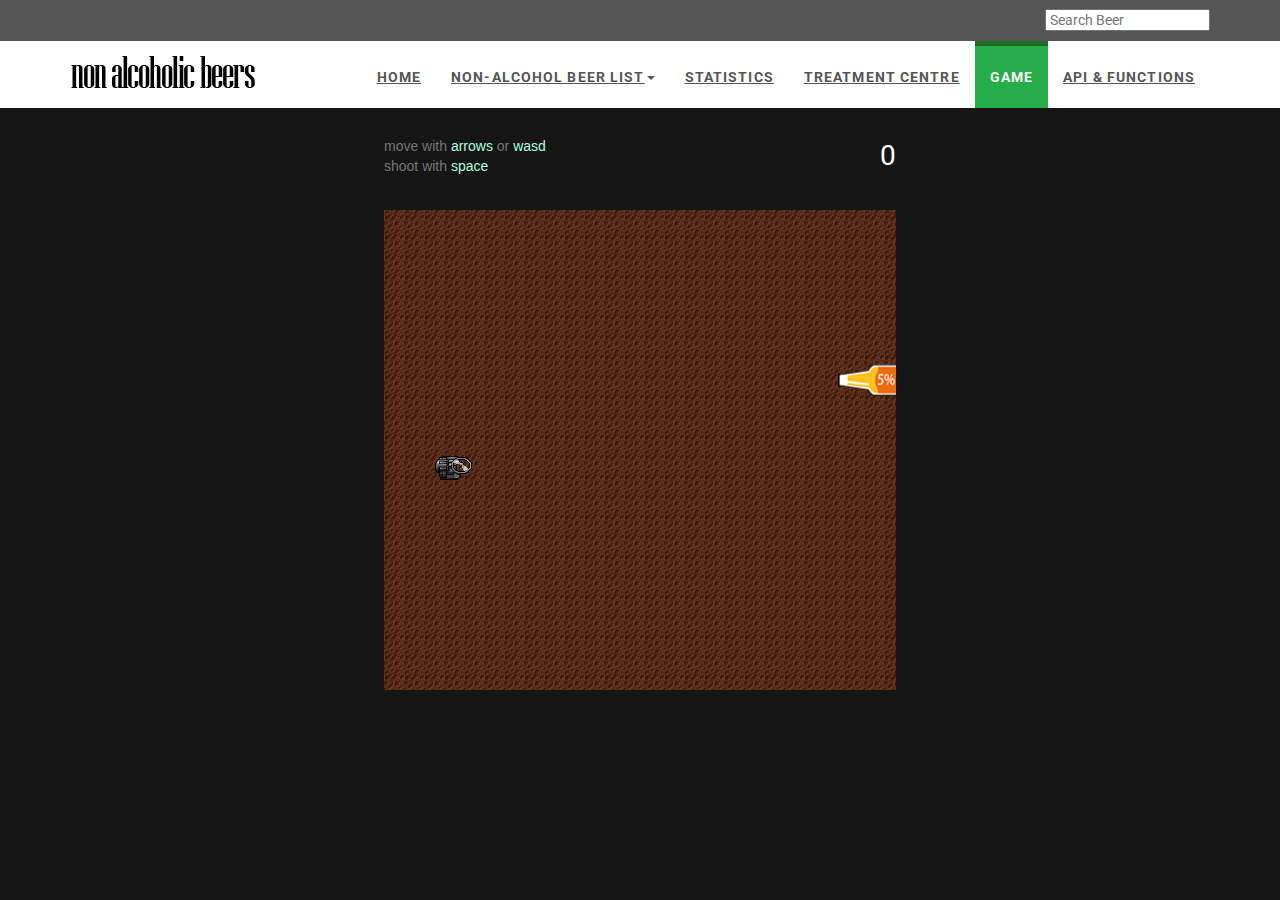
<file: main/game.html>
<!DOCTYPE html>
<html>
  <head>
    <meta charset="utf-8">
    <meta name="robots" content="all,follow">
    <meta name="googlebot" content="index,follow,snippet,archive">
    <meta name="viewport" content="width=device-width, initial-scale=1">

    <title>Non-Alcohol Beer</title>

    <meta name="keywords" content="">

    <link href='http://fonts.googleapis.com/css?family=Roboto:400,100,100italic,300,300italic,500,700,800' rel='stylesheet' type='text/css'>

    <!-- Bootstrap and Font Awesome css -->
    <link rel="stylesheet" href="http://maxcdn.bootstrapcdn.com/font-awesome/4.3.0/css/font-awesome.min.css">
    <link rel="stylesheet" href="http://maxcdn.bootstrapcdn.com/bootstrap/3.3.2/css/bootstrap.min.css">

    <!-- Css animations  -->
    <link href="css/animate.css" rel="stylesheet">

    <!-- Theme stylesheet, if possible do not edit this stylesheet -->
    <link href="css/style.default.css" rel="stylesheet" id="theme-stylesheet">

    <!-- Custom stylesheet - for your changes -->
    <link href="css/custom.css" rel="stylesheet">

    <!-- Responsivity for older IE -->
    <!--[if lt IE 9]>
        <script src="https://oss.maxcdn.com/html5shiv/3.7.2/html5shiv.min.js"></script>
        <script src="https://oss.maxcdn.com/respond/1.4.2/respond.min.js"></script>
<![endif]-->

    <!-- Favicon and apple touch icons-->
    <link rel="shortcut icon" href="img/favicon.ico" type="image/x-icon" />
    <link rel="apple-touch-icon" href="img/apple-touch-icon.png" />
    <link rel="apple-touch-icon" sizes="57x57" href="img/apple-touch-icon-57x57.png" />
    <link rel="apple-touch-icon" sizes="72x72" href="img/apple-touch-icon-72x72.png" />
    <link rel="apple-touch-icon" sizes="76x76" href="img/apple-touch-icon-76x76.png" />
    <link rel="apple-touch-icon" sizes="114x114" href="img/apple-touch-icon-114x114.png" />
    <link rel="apple-touch-icon" sizes="120x120" href="img/apple-touch-icon-120x120.png" />
    <link rel="apple-touch-icon" sizes="144x144" href="img/apple-touch-icon-144x144.png" />
    <link rel="apple-touch-icon" sizes="152x152" href="img/apple-touch-icon-152x152.png" />
    <!-- owl carousel css -->

    <link href="css/owl.carousel.css" rel="stylesheet">
    <link href="css/owl.theme.css" rel="stylesheet">
    <link rel="stylesheet" href="css/app.css">
</head>
 
  <body>
    
    
    <div id="all">

        <header>

            <!-- *** TOP ***
_________________________________________________________ -->
           <div id="top">
                <div class="container">
                    <div class="row">
                        <div class="col-xs-8 col-md-10">
                            <div class="login">
                              <a id="signin-btn" href="#" data-toggle="modal" data-target="#login-modal"><i class="fa fa-sign-in"></i> <span class="hidden-xs text-uppercase" >Sign in</span></a>
                              <a id="login-btn" href="register"><i class="fa fa-user"></i> <span class="hidden-xs text-uppercase">Sign up</span></a>
															<div id="loginuser"><span></span><a id="mylist" href="mylist" >My Favourites List</a><a id="logout">logout</a></div>
															  
                            </div>
                        </div>
											<div class="col-xs-4 col-md-2" class="search_area">
														<input id="search" name="search" placeholder="Search Beer" type="text" data-list=".default_list" autocomplete="off">
														<ul class="vertical default_list searchlist">
															
														</ul>
											</div>

                    </div>
                </div>
            </div>

            <!-- *** TOP END *** -->

            <!-- *** NAVBAR ***
    _________________________________________________________ -->

            <div class="navbar-affixed-top" data-spy="affix" data-offset-top="200">

                <div class="navbar navbar-default yamm" role="navigation" id="navbar">

                    <div class="container">
                        <div class="navbar-header">

                            <a class="navbar-brand home" href="index.html">
                                <img src="img/logo.png" alt="Universal logo" class="hidden-xs hidden-sm">
                                <img src="img/logo-small.png" alt="Universal logo" class="visible-xs visible-sm"><span class="sr-only">Universal - go to homepage</span>
                            </a>
                            <div class="navbar-buttons">
                                <button type="button" class="navbar-toggle btn-template-main" data-toggle="collapse" data-target="#navigation">
                                    <span class="sr-only">Toggle navigation</span>
                                    <i class="fa fa-align-justify"></i>
                                </button>
                            </div>
                        </div>
                        <!--/.navbar-header -->

                        <div class="navbar-collapse collapse" id="navigation">

                            <ul class="nav navbar-nav navbar-right">
                                <li >
                                    <a href="index.html">Home </a>
                                   
                                </li>
															  
															  <li class="dropdown use-yamm yamm-fw">
                                    <a href="#" class="dropdown-toggle" data-toggle="dropdown">Non-Alcohol Beer List<b class="caret"></b></a>
                                    <ul class="dropdown-menu">
                                        <li>
                                            <div class="yamm-content">
                                                <div class="row">

                                                    <div class="col-sm-12">
                                                        <h5>Beer List</h5>
                                                        <ul>
                                                            <li><a href="beer-detail.html?prd=32887">Erdinger Alkoholfrei</a>
                                                            </li>
                                                            <li><a href="beer-detail.html?prd=345182">Amstel 0.0</a>
                                                            </li>
                                                            <li><a href="beer-detail.html?prd=20092">Baltika #0 Non-Alcoholic</a>
                                                            </li>
                                                            <li><a href="beer-detail.html?prd=1065551">Root Beer</a>
                                                            </li>
                                                            <li><a href="beer-detail.html?prd=365653">OBOLON NON-ALCOHOLIC</a>
                                                            </li>
                                                            <li><a href="beer-detail.html?prd=17855">0.0% PREMIUM ORIGINAL</a>
                                                            </li>
                                                            <li><a href="beer-detail.html?prd=87078">PAULANER HEFE-WEIIER ALKOHOLFREI</a>
                                                            </li>
                                                            <li><a href="beer-detail.html?prd=180979">WEIIER-ZITRONE ALKOHOLFREI / WEIZEN RADLER NON-ALCOHOLIC</a>
                                                            </li>
                                                            <li><a href="beer-detail.html?prd=36576">CLAUSTHALER AMBER</a>
                                                            </li>
                                                            <li><a href="beer-detail.html?prd=162012">LABATT BLUE NON-ALCOHOLIC</a>
                                                            </li>
                                                            <li><a href="beer-detail.html?prd=877182">TREKHGORNOE NON-ALCOHOLIC</a>
                                                            </li>
                                                        </ul>
                                                    </div>
                                                    
                                                </div>
                                            </div>
                                        </li>
                                    </ul>
                                </li>
															  <li>
                                    <a href="statistics.html">Statistics</a>
                                </li>
															  <li>
                                    <a href="map.html">treatment centre</a>
                                </li>
															<li class="active">
                                    <a href="game.html">Game</a>
                                </li>
															  <li>
                                    <a href="api.html">API &amp; functions</a>
                                </li>
                            </ul>

                        </div>
                        <!--/.nav-collapse -->



                        <div class="collapse clearfix" id="search">

                            <form class="navbar-form" role="search">
                                <div class="input-group">
                                    <input type="text" class="form-control" placeholder="Search">
                                    <span class="input-group-btn">

                    <button type="submit" class="btn btn-template-main"><i class="fa fa-search"></i></button>

                </span>
                                </div>
                            </form>

                        </div>
                        <!--/.nav-collapse -->

                    </div>


                </div>
                <!-- /#navbar -->

            </div>

            <!-- *** NAVBAR END *** -->

        </header>

        <!-- *** LOGIN MODAL ***
_________________________________________________________ -->

        <div class="modal fade" id="login-modal" tabindex="-1" role="dialog" aria-labelledby="Login" aria-hidden="true">
            <div class="modal-dialog modal-sm">

                <div class="modal-content">
                    <div class="modal-header">
                        <button type="button" class="close" data-dismiss="modal" aria-hidden="true">&times;</button>
                        <h4 class="modal-title" id="Login">Customer login</h4>
                    </div>
                    <div class="modal-body">
													  <fb:login-button scope="public_profile,email" onlogin="checkLoginState();"></fb:login-button>
											
                            <div class="form-group">
                                <input type="text" class="form-control" id="log_ac" placeholder="username">
                            </div>
                            <div class="form-group">
                                <input type="password" class="form-control" id="log_pw" placeholder="password">
                            </div>
														<div id="errormsg"></div>
                            <p class="text-center">
                                <button class="btn btn-template-main" id="login"><i class="fa fa-sign-in"></i> Log in</button>
                            </p>
											  

                        <p class="text-center text-muted">Not registered yet?</p>
                        <p class="text-center text-muted"><a href="register.html"><strong>Register now</strong></a>! It is easy and done in 1&nbsp;minute and gives you access to special discounts and much more!</p>

                    </div>
                </div>
            </div>
        </div>
      <div id="game-over-overlay">
    </div>

    <div id="game-over">
      <h1>GAME OVER</h1>
      <button id="play-again">Play Again</button>
    </div>

    <div class="wrapper">
      <div id="instructions">
        <div>
          move with <span class="key">arrows</span> or <span class="key">wasd</span>
        </div>
        <div>
          shoot with <span class="key">space</span>
        </div>
      </div>

      <div id="score"></div>
    </div>
    </div>
    

    <script type="text/javascript" src="js/resources.js"></script>
    <script type="text/javascript" src="js/input.js"></script>
    <script type="text/javascript" src="js/sprite.js"></script>
    <script type="text/javascript" src="js/app.js"></script>
  </body>
</html>
</file>
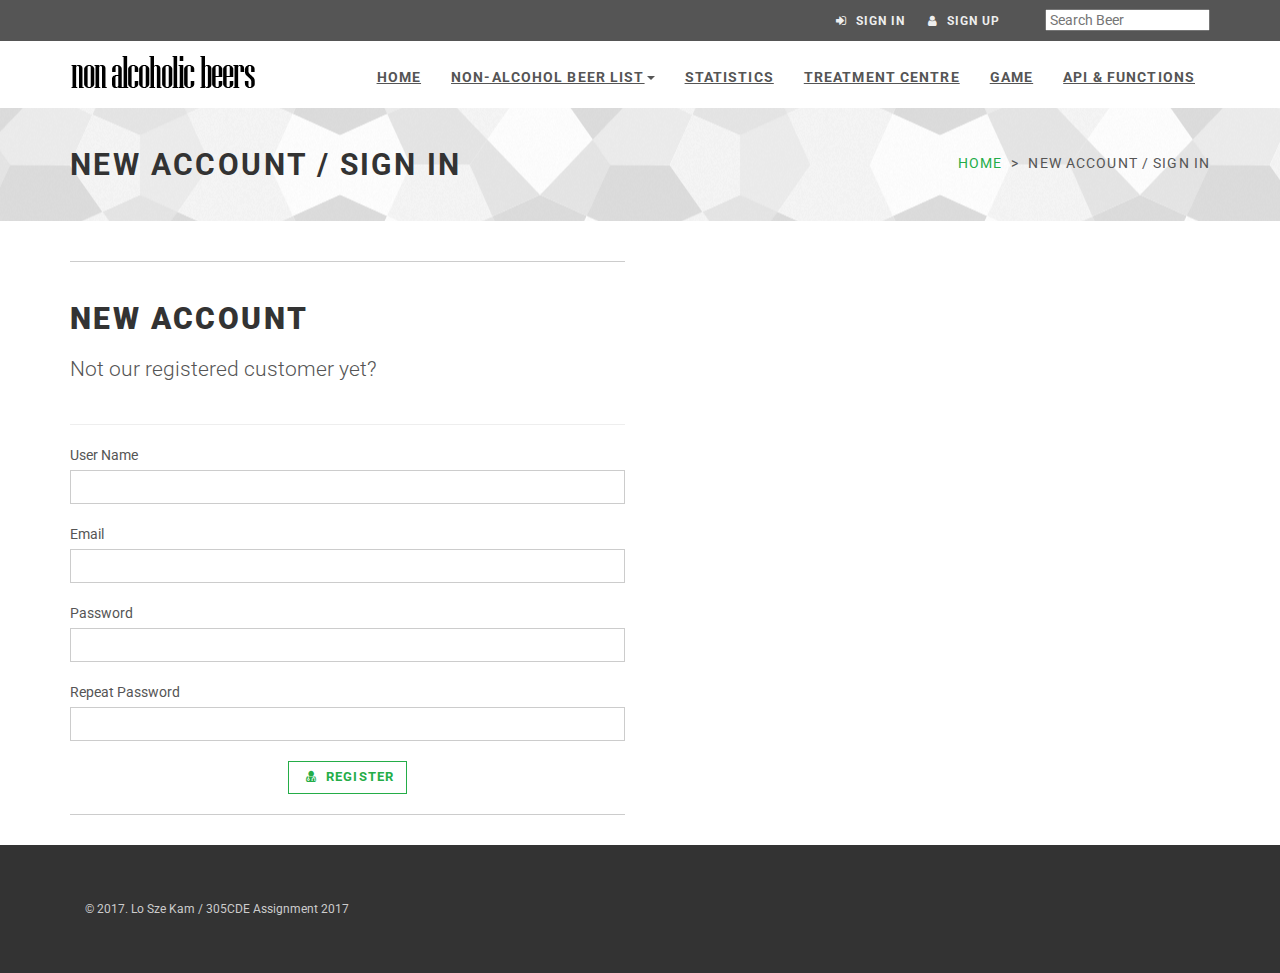
<file: main/register.html>
<!DOCTYPE html>
<html lang="en">

<head>
    <meta charset="utf-8">
    <meta name="robots" content="all,follow">
    <meta name="googlebot" content="index,follow,snippet,archive">
    <meta name="viewport" content="width=device-width, initial-scale=1">

    <title>Non-Alcohol Beer</title>

    <meta name="keywords" content="">

    <link href='http://fonts.googleapis.com/css?family=Roboto:400,100,100italic,300,300italic,500,700,800' rel='stylesheet' type='text/css'>

    <!-- Bootstrap and Font Awesome css -->
    <link rel="stylesheet" href="http://maxcdn.bootstrapcdn.com/font-awesome/4.3.0/css/font-awesome.min.css">
    <link rel="stylesheet" href="http://maxcdn.bootstrapcdn.com/bootstrap/3.3.2/css/bootstrap.min.css">

    <!-- Css animations  -->
    <link href="css/animate.css" rel="stylesheet">

    <!-- Theme stylesheet, if possible do not edit this stylesheet -->
    <link href="css/style.default.css" rel="stylesheet" id="theme-stylesheet">

    <!-- Custom stylesheet - for your changes -->
    <link href="css/custom.css" rel="stylesheet">

    <!-- Responsivity for older IE -->
    <!--[if lt IE 9]>
        <script src="https://oss.maxcdn.com/html5shiv/3.7.2/html5shiv.min.js"></script>
        <script src="https://oss.maxcdn.com/respond/1.4.2/respond.min.js"></script>
<![endif]-->

    <!-- Favicon and apple touch icons-->
    <link rel="shortcut icon" href="img/favicon.ico" type="image/x-icon" />
    <link rel="apple-touch-icon" href="img/apple-touch-icon.png" />
    <link rel="apple-touch-icon" sizes="57x57" href="img/apple-touch-icon-57x57.png" />
    <link rel="apple-touch-icon" sizes="72x72" href="img/apple-touch-icon-72x72.png" />
    <link rel="apple-touch-icon" sizes="76x76" href="img/apple-touch-icon-76x76.png" />
    <link rel="apple-touch-icon" sizes="114x114" href="img/apple-touch-icon-114x114.png" />
    <link rel="apple-touch-icon" sizes="120x120" href="img/apple-touch-icon-120x120.png" />
    <link rel="apple-touch-icon" sizes="144x144" href="img/apple-touch-icon-144x144.png" />
    <link rel="apple-touch-icon" sizes="152x152" href="img/apple-touch-icon-152x152.png" />
</head>

<body>


    <div id="all">
        <header>

            <!-- *** TOP ***
_________________________________________________________ -->
          <div id="top">
                <div class="container">
                    <div class="row">
                        <div class="col-xs-8 col-md-10">
                            <div class="login">
                              <a id="signin-btn" href="#" data-toggle="modal" data-target="#login-modal"><i class="fa fa-sign-in"></i> <span class="hidden-xs text-uppercase" >Sign in</span></a>
                              <a id="login-btn" href="register"><i class="fa fa-user"></i> <span class="hidden-xs text-uppercase">Sign up</span></a>
															<div id="loginuser"><span></span><a id="mylist" href="mylist" >My Favourites List</a><a id="logout">logout</a></div>
															  
                            </div>
                        </div>
											<div class="col-xs-4 col-md-2" class="search_area">
														<input id="search" name="search" placeholder="Search Beer" type="text" data-list=".default_list" autocomplete="off">
														<ul class="vertical default_list searchlist">
															
														</ul>
											</div>

                    </div>
                </div>
            </div>

            <!-- *** TOP END *** -->

            <!-- *** NAVBAR ***
    _________________________________________________________ -->

            <div class="navbar-affixed-top" data-spy="affix" data-offset-top="200">

                <div class="navbar navbar-default yamm" role="navigation" id="navbar">

                    <div class="container">
                        <div class="navbar-header">

                            <a class="navbar-brand home" href="index.html">
                                <img src="img/logo.png" alt="Universal logo" class="hidden-xs hidden-sm">
                                <img src="img/logo-small.png" alt="Universal logo" class="visible-xs visible-sm"><span class="sr-only">Universal - go to homepage</span>
                            </a>
                            <div class="navbar-buttons">
                                <button type="button" class="navbar-toggle btn-template-main" data-toggle="collapse" data-target="#navigation">
                                    <span class="sr-only">Toggle navigation</span>
                                    <i class="fa fa-align-justify"></i>
                                </button>
                            </div>
                        </div>
                        <!--/.navbar-header -->

                        <div class="navbar-collapse collapse" id="navigation">

                            <ul class="nav navbar-nav navbar-right">
                                <li>
                                    <a href="index.html">Home </a>
                                   
                                </li>
															  
															  <li class="dropdown use-yamm yamm-fw">
                                    <a href="#" class="dropdown-toggle" data-toggle="dropdown">Non-Alcohol Beer List<b class="caret"></b></a>
                                    <ul class="dropdown-menu">
                                        <li>
                                            <div class="yamm-content">
                                                <div class="row">

                                                    <div class="col-sm-12">
                                                        <h5>Beer List</h5>
                                                        <ul>
                                                            <li><a href="beer-detail.html?prd=32887">Erdinger Alkoholfrei</a>
                                                            </li>
                                                            <li><a href="beer-detail.html?prd=345182">Amstel 0.0</a>
                                                            </li>
                                                            <li><a href="beer-detail.html?prd=20092">Baltika #0 Non-Alcoholic</a>
                                                            </li>
                                                            <li><a href="beer-detail.html?prd=1065551">Root Beer</a>
                                                            </li>
                                                            <li><a href="beer-detail.html?prd=365653">OBOLON NON-ALCOHOLIC</a>
                                                            </li>
                                                            <li><a href="beer-detail.html?prd=17855">0.0% PREMIUM ORIGINAL</a>
                                                            </li>
                                                            <li><a href="beer-detail.html?prd=87078">PAULANER HEFE-WEIIER ALKOHOLFREI</a>
                                                            </li>
                                                            <li><a href="beer-detail.html?prd=180979">WEIIER-ZITRONE ALKOHOLFREI / WEIZEN RADLER NON-ALCOHOLIC</a>
                                                            </li>
                                                            <li><a href="beer-detail.html?prd=36576">CLAUSTHALER AMBER</a>
                                                            </li>
                                                            <li><a href="beer-detail.html?prd=162012">LABATT BLUE NON-ALCOHOLIC</a>
                                                            </li>
                                                            <li><a href="beer-detail.html?prd=877182">TREKHGORNOE NON-ALCOHOLIC</a>
                                                            </li>
                                                        </ul>
                                                    </div>
                                                    
                                                </div>
                                            </div>
                                        </li>
                                    </ul>
                                </li>
															  <li>
                                    <a href="statistics.html">Statistics</a>
                                </li>
															  <li>
                                    <a href="map.html">treatment centre</a>
                                </li>
															<li>
                                    <a href="game.html">Game</a>
                                </li>
															  <li>
                                    <a href="api.html">API &amp; functions </a>
                                </li>
                            </ul>

                        </div>
                        <!--/.nav-collapse -->



                        <div class="collapse clearfix" id="search">

                            <form class="navbar-form" role="search">
                                <div class="input-group">
                                    <input type="text" class="form-control" placeholder="Search">
                                    <span class="input-group-btn">

                    <button type="submit" class="btn btn-template-main"><i class="fa fa-search"></i></button>

                </span>
                                </div>
                            </form>

                        </div>
                        <!--/.nav-collapse -->

                    </div>


                </div>
                <!-- /#navbar -->

            </div>

            <!-- *** NAVBAR END *** -->

        </header>

        <!-- *** LOGIN MODAL ***
_________________________________________________________ -->

        <div class="modal fade" id="login-modal" tabindex="-1" role="dialog" aria-labelledby="Login" aria-hidden="true">
            <div class="modal-dialog modal-sm">

                <div class="modal-content">
                    <div class="modal-header">
                        <button type="button" class="close" data-dismiss="modal" aria-hidden="true">&times;</button>
                        <h4 class="modal-title" id="Login">Customer login</h4>
                    </div>
                    <div class="modal-body">
                            <div class="form-group">
                                <input type="text" class="form-control" id="log_ac" placeholder="username">
                            </div>
                            <div class="form-group">
                                <input type="password" class="form-control" id="log_pw" placeholder="password">
                            </div>
														<div id="errormsg"></div>
                            <p class="text-center">
                                <button class="btn btn-template-main" id="login"><i class="fa fa-sign-in"></i> Log in</button>
                            </p>

                        <p class="text-center text-muted">Not registered yet?</p>
                        <p class="text-center text-muted"><a href="register.html"><strong>Register now</strong></a>! It is easy and done in 1&nbsp;minute and gives you access to special discounts and much more!</p>

                    </div>
                </div>
            </div>
        </div>
        <!-- *** LOGIN MODAL END *** -->

        <div id="heading-breadcrumbs">
            <div class="container">
                <div class="row">
                    <div class="col-md-7">
                        <h1>New account / Sign in</h1>
                    </div>
                    <div class="col-md-5">
                        <ul class="breadcrumb">
                            <li><a href="index.html">Home</a>
                            </li>
                            <li>New account / Sign in</li>
                        </ul>

                    </div>
                </div>
            </div>
        </div>

        <div id="content">
            <div class="container">

                <div class="row">
                    <div class="col-md-6">
                        <div class="box">
                            <h2 class="text-uppercase">New account</h2>

                            <p class="lead">Not our registered customer yet?</p>
                           

                            <hr>

                                <div class="form-group">
                                    <label for="sign_ac">User Name</label>
                                    <input name="sign_ac" type="text" class="form-control" id="sign_ac">
                                </div>
																<div class="form-group">
                                    <label for="sign_email">Email</label>
                                    <input name="sign_email" type="email" class="form-control" id="sign_email">
                                </div>
                                <div class="form-group">
                                    <label for="sign_pw">Password</label>
                                    <input name="sign_pw" type="password" class="form-control" id="sign_pw">
                                </div>
                               <div class="form-group">
                                    <label for="sign_pw_re">Repeat Password</label>
                                    <input name="sign_pw_re" type="password" class="form-control" id="sign_pw_re">
                                </div>
													     <div id="signup_errormsg"></div>
                                <div class="text-center">
                                    <button type="submit" class="btn btn-template-main" id="sign_up"><i class="fa fa-user-md"></i> Register</button>
                                </div>
                        </div>
                    </div>


                </div>
                <!-- /.row -->

            </div>
            <!-- /.container -->
        </div>
        <!-- /#content -->


        <!-- /#footer -->

        <!-- *** FOOTER END *** -->

        <!-- *** COPYRIGHT ***
_________________________________________________________ -->

        <div id="copyright">
            <div class="container">
                <div class="col-md-12">
                    <p class="pull-left">&copy; 2017. Lo Sze Kam / 305CDE Assignment 2017</p>
                </div>
            </div>
        </div>
        <!-- /#copyright -->

        <!-- *** COPYRIGHT END *** -->



    </div>
    <!-- /#all -->


    <!-- #### JAVASCRIPT FILES ### -->

    <script src="http://ajax.googleapis.com/ajax/libs/jquery/1.11.0/jquery.min.js"></script>
    <script>
        window.jQuery || document.write('<script src="js/jquery-1.11.0.min.js"><\/script>')
    </script>
    <script src="http://maxcdn.bootstrapcdn.com/bootstrap/3.3.2/js/bootstrap.min.js"></script>

    <script src="js/jquery.cookie.js"></script>
    <script src="js/waypoints.min.js"></script>
    <script src="js/jquery.counterup.min.js"></script>
    <script src="js/jquery.parallax-1.1.3.js"></script>
    <script src="js/front.js"></script>
	  <script src="js/custom.js"></script>
    <script src="js/jquery.hideseek.min.js"></script>



</body>

</html>
</file>
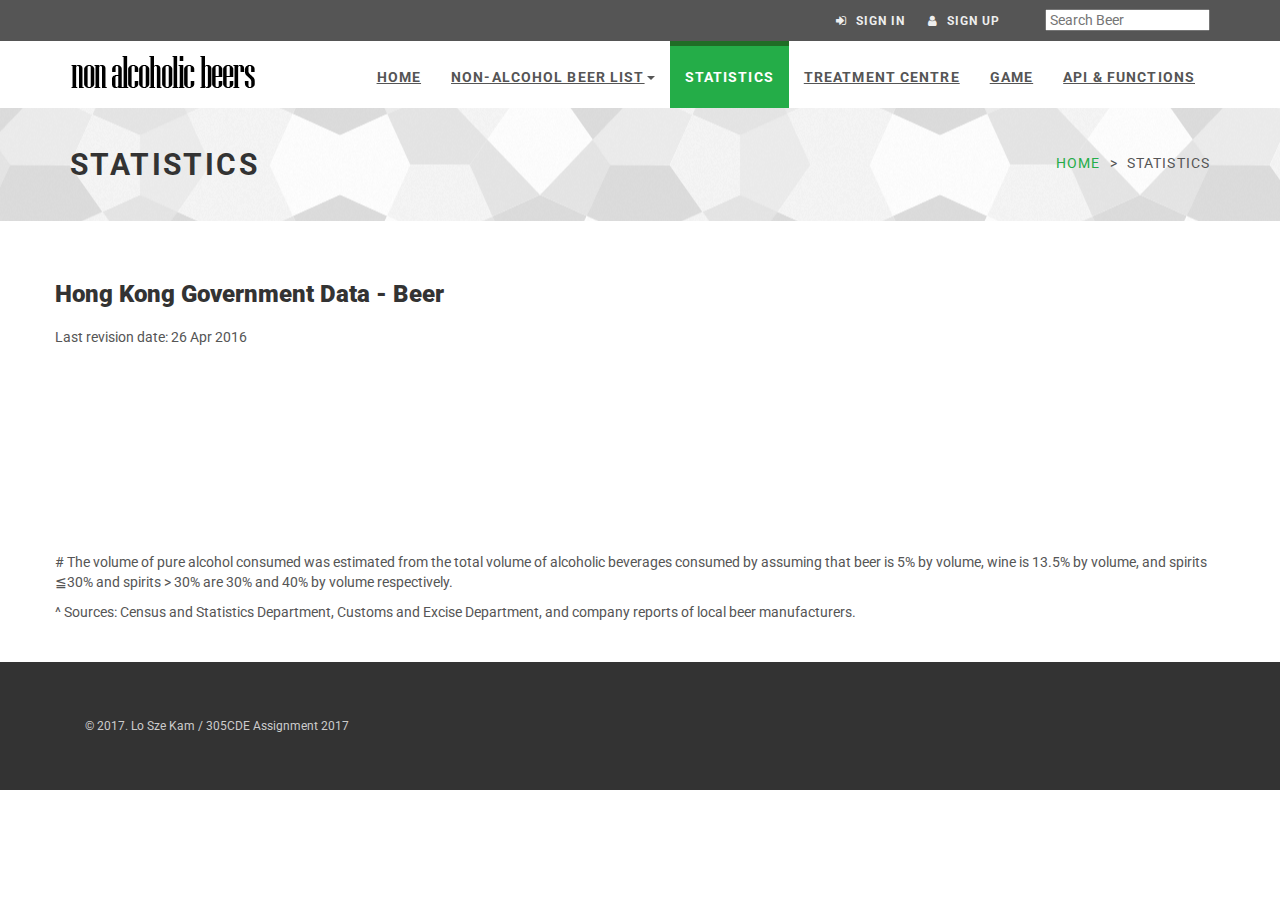
<file: main/statistics.html>
<!DOCTYPE html>
<html lang="en">

<head>
    <meta charset="utf-8">
    <meta name="robots" content="all,follow">
    <meta name="googlebot" content="index,follow,snippet,archive">
    <meta name="viewport" content="width=device-width, initial-scale=1">

    <title>Non-Alcohol Beer</title>

    <meta name="keywords" content="">

    <link href='http://fonts.googleapis.com/css?family=Roboto:400,100,100italic,300,300italic,500,700,800' rel='stylesheet' type='text/css'>

    <!-- Bootstrap and Font Awesome css -->
    <link rel="stylesheet" href="http://maxcdn.bootstrapcdn.com/font-awesome/4.3.0/css/font-awesome.min.css">
    <link rel="stylesheet" href="http://maxcdn.bootstrapcdn.com/bootstrap/3.3.2/css/bootstrap.min.css">

    <!-- Css animations  -->
    <link href="css/animate.css" rel="stylesheet">

    <!-- Theme stylesheet, if possible do not edit this stylesheet -->
    <link href="css/style.default.css" rel="stylesheet" id="theme-stylesheet">

    <!-- Custom stylesheet - for your changes -->
    <link href="css/custom.css" rel="stylesheet">

    <!-- Responsivity for older IE -->
    <!--[if lt IE 9]>
        <script src="https://oss.maxcdn.com/html5shiv/3.7.2/html5shiv.min.js"></script>
        <script src="https://oss.maxcdn.com/respond/1.4.2/respond.min.js"></script>
<![endif]-->

    <!-- Favicon and apple touch icons-->
    <link rel="shortcut icon" href="img/favicon.ico" type="image/x-icon" />
    <link rel="apple-touch-icon" href="img/apple-touch-icon.png" />
    <link rel="apple-touch-icon" sizes="57x57" href="img/apple-touch-icon-57x57.png" />
    <link rel="apple-touch-icon" sizes="72x72" href="img/apple-touch-icon-72x72.png" />
    <link rel="apple-touch-icon" sizes="76x76" href="img/apple-touch-icon-76x76.png" />
    <link rel="apple-touch-icon" sizes="114x114" href="img/apple-touch-icon-114x114.png" />
    <link rel="apple-touch-icon" sizes="120x120" href="img/apple-touch-icon-120x120.png" />
    <link rel="apple-touch-icon" sizes="144x144" href="img/apple-touch-icon-144x144.png" />
    <link rel="apple-touch-icon" sizes="152x152" href="img/apple-touch-icon-152x152.png" />

    <!-- owl carousel css -->

    <link href="css/owl.carousel.css" rel="stylesheet">
    <link href="css/owl.theme.css" rel="stylesheet">

</head>

<body>


    <div id="all">
        <header>

            <!-- *** TOP ***
_________________________________________________________ -->
           <div id="top">
                <div class="container">
                    <div class="row">
                        <div class="col-xs-8 col-md-10">
                            <div class="login">
                              <a id="signin-btn" href="#" data-toggle="modal" data-target="#login-modal"><i class="fa fa-sign-in"></i> <span class="hidden-xs text-uppercase" >Sign in</span></a>
                              <a id="login-btn" href="register"><i class="fa fa-user"></i> <span class="hidden-xs text-uppercase">Sign up</span></a>
															<div id="loginuser"><span></span><a id="mylist" href="mylist" >My Favourites List</a><a id="logout">logout</a></div>
															  
                            </div>
                        </div>
											<div class="col-xs-4 col-md-2" class="search_area">
														<input id="search" name="search" placeholder="Search Beer" type="text" data-list=".default_list" autocomplete="off">
														<ul class="vertical default_list searchlist">
															
														</ul>
											</div>

                    </div>
                </div>
            </div>

            <!-- *** TOP END *** -->

            <!-- *** NAVBAR ***
    _________________________________________________________ -->

            <div class="navbar-affixed-top" data-spy="affix" data-offset-top="200">

                <div class="navbar navbar-default yamm" role="navigation" id="navbar">

                    <div class="container">
                        <div class="navbar-header">

                            <a class="navbar-brand home" href="index.html">
                                <img src="img/logo.png" alt="Universal logo" class="hidden-xs hidden-sm">
                                <img src="img/logo-small.png" alt="Universal logo" class="visible-xs visible-sm"><span class="sr-only">Universal - go to homepage</span>
                            </a>
                            <div class="navbar-buttons">
                                <button type="button" class="navbar-toggle btn-template-main" data-toggle="collapse" data-target="#navigation">
                                    <span class="sr-only">Toggle navigation</span>
                                    <i class="fa fa-align-justify"></i>
                                </button>
                            </div>
                        </div>
                        <!--/.navbar-header -->

                        <div class="navbar-collapse collapse" id="navigation">

                            <ul class="nav navbar-nav navbar-right">
                                <li>
                                    <a href="index.html">Home </a>
                                   
                                </li>
															  
															  <li class="dropdown use-yamm yamm-fw">
                                    <a href="#" class="dropdown-toggle" data-toggle="dropdown">Non-Alcohol Beer List<b class="caret"></b></a>
                                    <ul class="dropdown-menu">
                                        <li>
                                            <div class="yamm-content">
                                                <div class="row">

                                                    <div class="col-sm-12">
                                                        <h5>Beer List</h5>
                                                        <ul>
                                                            <li><a href="beer-detail.html?prd=32887">Erdinger Alkoholfrei</a>
                                                            </li>
                                                            <li><a href="beer-detail.html?prd=345182">Amstel 0.0</a>
                                                            </li>
                                                            <li><a href="beer-detail.html?prd=20092">Baltika #0 Non-Alcoholic</a>
                                                            </li>
                                                            <li><a href="beer-detail.html?prd=1065551">Root Beer</a>
                                                            </li>
                                                            <li><a href="beer-detail.html?prd=365653">OBOLON NON-ALCOHOLIC</a>
                                                            </li>
                                                            <li><a href="beer-detail.html?prd=17855">0.0% PREMIUM ORIGINAL</a>
                                                            </li>
                                                            <li><a href="beer-detail.html?prd=87078">PAULANER HEFE-WEIIER ALKOHOLFREI</a>
                                                            </li>
                                                            <li><a href="beer-detail.html?prd=180979">WEIIER-ZITRONE ALKOHOLFREI / WEIZEN RADLER NON-ALCOHOLIC</a>
                                                            </li>
                                                            <li><a href="beer-detail.html?prd=36576">CLAUSTHALER AMBER</a>
                                                            </li>
                                                            <li><a href="beer-detail.html?prd=162012">LABATT BLUE NON-ALCOHOLIC</a>
                                                            </li>
                                                            <li><a href="beer-detail.html?prd=877182">TREKHGORNOE NON-ALCOHOLIC</a>
                                                            </li>
                                                        </ul>
                                                    </div>
                                                    
                                                </div>
                                            </div>
                                        </li>
                                    </ul>
                                </li>
															  <li class="active">
                                    <a href="statistics.html">Statistics</a>
                                </li>
															  <li>
                                    <a href="map.html">treatment centre</a>
                                </li>
															<li>
                                    <a href="game.html">Game</a>
                                </li>
															  <li>
                                    <a href="api.html">API &amp; functions</a>
                                </li>
                            </ul>

                        </div>
                        <!--/.nav-collapse -->



                        <div class="collapse clearfix" id="search">

                            <form class="navbar-form" role="search">
                                <div class="input-group">
                                    <input type="text" class="form-control" placeholder="Search">
                                    <span class="input-group-btn">

                    <button type="submit" class="btn btn-template-main"><i class="fa fa-search"></i></button>

                </span>
                                </div>
                            </form>

                        </div>
                        <!--/.nav-collapse -->

                    </div>


                </div>
                <!-- /#navbar -->

            </div>

            <!-- *** NAVBAR END *** -->

        </header>

        <!-- *** LOGIN MODAL ***
_________________________________________________________ -->

        <div class="modal fade" id="login-modal" tabindex="-1" role="dialog" aria-labelledby="Login" aria-hidden="true">
            <div class="modal-dialog modal-sm">

                <div class="modal-content">
                    <div class="modal-header">
                        <button type="button" class="close" data-dismiss="modal" aria-hidden="true">&times;</button>
                        <h4 class="modal-title" id="Login">Customer login</h4>
                    </div>
                    <div class="modal-body">
                            <div class="form-group">
                                <input type="text" class="form-control" id="log_ac" placeholder="username">
                            </div>
                            <div class="form-group">
                                <input type="password" class="form-control" id="log_pw" placeholder="password">
                            </div>
														<div id="errormsg"></div>
                            <p class="text-center">
                                <button class="btn btn-template-main" id="login"><i class="fa fa-sign-in"></i> Log in</button>
                            </p>

                        <p class="text-center text-muted">Not registered yet?</p>
                        <p class="text-center text-muted"><a href="register.html"><strong>Register now</strong></a>! It is easy and done in 1&nbsp;minute and gives you access to special discounts and much more!</p>

                    </div>
                </div>
            </div>
        </div>

        <!-- *** LOGIN MODAL END *** -->

        <div id="heading-breadcrumbs">
            <div class="container">
                <div class="row">
                    <div class="col-md-7">
                        <h1>Statistics</h1>
                    </div>
                    <div class="col-md-5">
                        <ul class="breadcrumb">
                            <li><a href="index.html">Home</a>
                            </li>
                            <li>Statistics</li>
                        </ul>

                    </div>
                </div>
            </div>
        </div>

        <div id="content">
            <div class="container">

                <div class="row portfolio-project">
                    <section>
											<h3>Hong Kong Government Data - Beer</h3>
											<p>Last revision date: 26 Apr 2016</p>
											<br/>
											<canvas  id="myChart"></canvas>
											<br/><br/>
                      <p># The volume of pure alcohol consumed was estimated from the total volume of alcoholic beverages consumed by assuming that beer is 5% by volume, wine is 13.5% by volume, and spirits ≦30% and spirits &gt; 30% are 30% and 40% by volume respectively.</p>
											<p>^ Sources: Census and Statistics Department, Customs and Excise Department, and company reports of local beer manufacturers.</p>
                    </section>

                </div>

             

            </div>
            <!-- /.container -->


        </div>
        <!-- /#content -->

        <!-- *** COPYRIGHT ***
_________________________________________________________ -->

        <div id="copyright">
            <div class="container">
                <div class="col-md-12">
                    <p class="pull-left">&copy; 2017. Lo Sze Kam / 305CDE Assignment 2017</p>
                </div>
            </div>
        </div>
        <!-- /#copyright -->

        <!-- *** COPYRIGHT END *** -->



    </div>
    <!-- /#all -->

    <!-- #### JAVASCRIPT FILES ### -->

    <script src="http://ajax.googleapis.com/ajax/libs/jquery/1.11.0/jquery.min.js"></script>
    <script>
        window.jQuery || document.write('<script src="js/jquery-1.11.0.min.js"><\/script>')
    </script>
    <script src="http://maxcdn.bootstrapcdn.com/bootstrap/3.3.2/js/bootstrap.min.js"></script>

    <script src="js/jquery.cookie.js"></script>
    <script src="js/waypoints.min.js"></script>
    <script src="js/jquery.counterup.min.js"></script>
    <script src="js/jquery.parallax-1.1.3.js"></script>
    <script src="js/front.js"></script>
		<script src="js/custom.js"></script>
    <script src="js/jquery.hideseek.min.js"></script>

    <!-- Chart -->
    <script src="js/Chart.min.js"></script>

	<script>
		
		var year,header,sum;
		$.getJSON('http://assignment2017-cargoyeah650366.codeanyapp.com:3000/main/json/hkgov_data.json', function(data) {
			//title alert(data.header[1]) 
			//row1 year alert(data.rows[0][0])
 			//row1 總純酒精飲用量 alert(data.rows[0][1]) 
		
			year = [data.rows[0][0], data.rows[1][0], data.rows[2][0], data.rows[3][0], data.rows[4][0], data.rows[5][0], data.rows[6][0], data.rows[7][0], data.rows[8][0], data.rows[9][0], data.rows[10][0], data.rows[11][0]];
			header = data.header[1] ;
			sum =[data.rows[0][1], data.rows[1][1], data.rows[2][1], data.rows[3][1], data.rows[4][1], data.rows[5][1], data.rows[6][1], data.rows[7][1], data.rows[8][1], data.rows[9][1], data.rows[10][1], data.rows[11][1]];
			displaychat();
		})
		
		function displaychat(){
		var ctx = document.getElementById('myChart').getContext('2d');
		  var chart = new Chart(ctx, {
				// The type of chart we want to create
				type: 'line',

				// The data for our dataset
				data: {
						labels: year,
						datasets: [{
								label: header ,
								backgroundColor: '#38a7bb',
								borderColor: '#20616d',
								data: sum,
						}]
				},

				// Configuration options go here
				options: {}
		});
		}
		
		
		
  </script>

</body>

</html>
</file>
<file: main/css/style.default.css>
.clearfix:before,
.clearfix:after,
.navbar:before,
.navbar:after,
.navbar-header:before,
.navbar-header:after {
  content: " ";
  display: table;
}
.clearfix:after,
.navbar:after,
.navbar-header:after {
  clear: both;
}
.center-block {
  display: block;
  margin-left: auto;
  margin-right: auto;
}
.pull-right {
  float: right !important;
}
.pull-left {
  float: left !important;
}
.hide {
  display: none !important;
}
.show {
  display: block !important;
}
.invisible {
  visibility: hidden;
}
.text-hide {
  font: 0/0 a;
  color: transparent;
  text-shadow: none;
  background-color: transparent;
  border: 0;
}
.hidden {
  display: none !important;
  visibility: hidden !important;
}
.affix {
  position: fixed;
  -webkit-transform: translate3d(0, 0, 0);
  transform: translate3d(0, 0, 0);
}
/* general styles */
a,
button {
  -webkit-transition: all 0.2s ease-out;
  -moz-transition: all 0.2s ease-out;
  transition: all 0.2s ease-out;
}
a i.fa,
button i.fa {
  margin: 0 5px;
}
.clickable {
  cursor: pointer !important;
}
.required {
  color: #38a7bb;
}
.accent {
  color: #38a7bb;
}
.text-uppercase {
  text-transform: uppercase;
  letter-spacing: 0.08em;
}
@media (max-width: 991px) {
  .text-center-sm {
    text-align: center;
  }
}
p.lead {
  margin-bottom: 40px;
}
section,
div.section {
  margin-bottom: 40px;
}
.no-mb {
  margin-bottom: 0 !important;
}
.mb-small {
  margin-bottom: 20px !important;
}
.heading {
  margin-bottom: 40px;
}
.heading h1,
.heading h2,
.heading h3,
.heading h4,
.heading h5 {
  display: inline-block;
  border-bottom: solid 5px #38a7bb;
  line-height: 1.1;
  margin-bottom: 0;
  padding-bottom: 10px;
  vertical-align: middle;
  text-transform: uppercase;
  letter-spacing: 0.06em;
}
.heading h1 i.fa,
.heading h2 i.fa,
.heading h3 i.fa,
.heading h4 i.fa,
.heading h5 i.fa {
  display: inline-block;
  background: #38a7bb;
  width: 30px;
  height: 30px;
  vertical-align: middle;
  text-align: center;
  color: #fff;
  font-size: 12px;
  line-height: 30px;
  border-radius: 15px;
}
.icon {
  display: inline-block;
  width: 80px;
  height: 80px;
  color: #fff;
  line-height: 80px;
  border-radius: 40px;
  border: solid 1px #fff;
  font-size: 20px;
}
.icon.icon-lg {
  font-size: 30px;
  border-width: 2px;
}
.ul-icons {
  padding-left: 10px;
}
.ul-icons li {
  list-style-type: none;
  line-height: 20px;
  margin-bottom: 20px;
}
.ul-icons li i {
  width: 20px;
  height: 20px;
  background: #38a7bb;
  color: #fff;
  text-align: center;
  border-radius: 10px;
  line-height: 20px;
  margin-right: 10px;
}
ul.list-style-none {
  list-style: none;
}
#text-page h1,
#text-page h2,
#text-page h3 {
  font-weight: 700;
}
#error-page {
  text-align: center;
  margin-top: 40px;
  margin-bottom: 100px;
}
#error-page h4 {
  margin-bottom: 40px;
}
#error-page p.buttons {
  margin-top: 40px;
}
.pages-listing .item {
  text-align: center;
}
.pages-listing .item h3 {
  font-size: 18px;
  text-transform: uppercase;
  margin-bottom: 20px;
  letter-spacing: 0.08em;
}
.pages-listing .item h3 a {
  color: #555555;
}
.pages-listing .item .text {
  margin-bottom: 20px;
}
.pages-listing .item .text p {
  color: #999999;
  font-size: 12px;
  margin-bottom: 20px;
}
.banner {
  margin-bottom: 30px;
  text-align: center;
}
.banner img {
  margin: 0 auto;
}
.banner a:hover img {
  opacity: 0.8;
  filter: alpha(opacity=80);
  -webkit-transition: all 0.2s ease-out;
  -moz-transition: all 0.2s ease-out;
  transition: all 0.2s ease-out;
}
.pages {
  text-align: center;
}
.pages .loadMore {
  text-align: center;
}
.pages .pagination {
  text-align: center;
}
.features-buttons button {
  margin-bottom: 20px;
}
@media (min-width: 1300px) {
  body.boxed {
    background: url(http://subtlepatterns.com/patterns/subtle_zebra_3d.png);
  }
  body.boxed #all {
    position: relative;
    background: #fff;
    width: 1200px;
    margin: 0 auto;
    overflow: hidden;
    -webkit-box-shadow: 0 0 5px #cccccc;
    box-shadow: 0 0 5px #cccccc;
  }
}
#top {
  background: #555555;
  color: #eeeeee;
  padding: 10px 0;
}
#top p {
  margin: 0;
  font-size: 12px;
}
#top .social {
  float: right;
  text-align: right;
}
#top .social a {
  color: #999999;
  display: inline-block;
  width: 24px;
  height: 24px;
  border-radius: 12px;
  line-height: 20px;
  font-size: 12px;
  text-align: center;
  vertical-align: bottom;
}
#top .social a:hover {
  color: #fff;
}
#top .social a:hover.facebook {
  background-color: #4460ae;
}
#top .social a:hover.gplus {
  background-color: #c21f25;
}
#top .social a:hover.twitter {
  background-color: #3cf;
}
#top .social a:hover.instagram {
  background-color: #cd4378;
}
#top .social a:hover.email {
  background-color: #4a7f45;
}
#top .login {
  float: right;
}
#top .login a {
  font-size: 12px;
  color: #eeeeee;
  margin-right: 15px;
  text-decoration: none;
  text-transform: uppercase;
  font-weight: 700;
  letter-spacing: 0.10em;
}
@media (max-width: 767px) {
  #top .login {
    float: left;
  }
}
#top.light {
  background: #fff;
  color: #999999;
  border-bottom: solid 1px #eeeeee;
}
#top.light .login a {
  color: #555555;
}
.navbar {
  border: none;
}
.navbar ul.nav > li > a {
  text-transform: uppercase;
  text-decoration: underline;
  font-weight: bold;
  letter-spacing: 0.08em;
  border-top: solid 5px transparent;
}
.navbar ul.nav > li > a:hover {
  border-top: solid 5px #38a7bb;
}
.navbar ul.nav > li.active > a,
.navbar ul.nav > li.open > a {
  text-decoration: none !important;
  border-top: solid 5px #20616d;
}
@media (max-width: 768px) {
  .navbar ul.nav > li.active > a,
  .navbar ul.nav > li.open > a {
    border-top-color: transparent;
  }
  .navbar ul.nav > li > a:hover {
    border-top-color: transparent;
  }
}
.navbar.navbar-light ul.nav > li.active > a {
  border-top: solid 5px #20616d;
  background: #fff !important;
  color: #555555 !important;
}
.navbar.navbar-light ul.nav > li.active > a:hover {
  border-top: solid 5px #20616d;
}
.navbar.navbar-light ul.nav > li > a:hover,
.navbar.navbar-light ul.nav > li.open > a:hover,
.navbar.navbar-light ul.nav > li > a:focus,
.navbar.navbar-light ul.nav > li.open > a:focus {
  border-top: solid 5px #38a7bb;
  background: #fff !important;
  color: #555555 !important;
}
.navbar ul.dropdown-menu {
  margin: 0;
  padding: 0;
}
.navbar ul.dropdown-menu li {
  list-style-type: none;
  border-bottom: solid 1px #eeeeee;
  text-transform: uppercase;
  letter-spacing: 0.08em;
  padding: 4px 0;
}
.navbar ul.dropdown-menu li a {
  position: relative;
  color: #999999;
  font-size: 12px;
  display: block;
  -webkit-transition: all 0.2s ease-out;
  -moz-transition: all 0.2s ease-out;
  transition: all 0.2s ease-out;
  left: 0;
}
.navbar ul.dropdown-menu li a:hover {
  color: #38a7bb;
  text-decoration: none;
  background: none;
  left: 2px;
  -webkit-transition: all 0.2s ease-out;
  -moz-transition: all 0.2s ease-out;
  transition: all 0.2s ease-out;
}
@media (max-width: 767px) {
  .navbar ul.dropdown-menu li a:hover {
    left: 0;
  }
}
.navbar .yamm-content h3 {
  font-size: 18px;
  text-transform: uppercase;
  padding-bottom: 10px;
  margin-top: 5px;
  border-bottom: dotted 1px #555555;
  letter-spacing: 0.08em;
}
@media (max-width: 767px) {
  .navbar .yamm-content h3 {
    font-size: 14px;
  }
}
.navbar .yamm-content h5 {
  text-transform: uppercase;
  padding-bottom: 10px;
  border-bottom: dotted 1px #555555;
  letter-spacing: 0.08em;
}
.navbar .yamm-content ul {
  margin: 0;
  padding: 0;
}
.navbar .yamm-content ul li {
  list-style-type: none;
  border-bottom: solid 1px #eeeeee;
  text-transform: uppercase;
  padding: 4px 0;
}
.navbar .yamm-content ul li a {
  position: relative;
  color: #999999;
  font-size: 12px;
  display: block;
  -webkit-transition: all 0.2s ease-out;
  -moz-transition: all 0.2s ease-out;
  transition: all 0.2s ease-out;
}
.navbar .yamm-content ul li a:hover {
  color: #38a7bb;
  text-decoration: none;
  padding-left: 2px;
}
.navbar .yamm-content .banner {
  margin-bottom: 10px;
}
.navbar .yamm-fw .dropdown-menu {
  padding: 0;
}
.navbar .navbar-buttons {
  float: right;
}
.navbar .navbar-buttons button,
.navbar .navbar-buttons a.btn,
.navbar .navbar-buttons .btn-default.navbar-toggle {
  margin-top: 11px;
  margin-bottom: 11px;
  margin-left: 0;
  margin-right: 5px;
}
.navbar .btn-default,
.navbar .btn-default.navbar-toggle {
  color: #999999;
  background-color: #fff;
  margin-left: 7px;
  margin-right: 0;
}
.navbar .btn-default:hover,
.navbar .btn-default.navbar-toggle:hover,
.navbar .btn-default:focus,
.navbar .btn-default.navbar-toggle:focus {
  background-color: #fff;
  border-color: #38a7bb;
  color: #38a7bb;
}
.navbar #search {
  clear: both;
  border-top: solid 1px #38a7bb;
  text-align: right;
}
.navbar #search form {
  float: right;
}
.navbar #search form .input-group {
  width: 500px;
}
@media (max-width: 768px) {
  .navbar #search form .input-group {
    width: 100%;
  }
}
.navbar #basket-overview a {
  margin-left: 7px;
}
.navbar-affixed-top {
  top: -32px;
}
.navbar-affixed-top.affix-top {
  -webkit-transition: all 0.5s ease-out;
  -moz-transition: all 0.5s ease-out;
  transition: all 0.5s ease-out;
}
.navbar-affixed-top.affix {
  position: fixed;
  width: 100%;
  top: 0;
  z-index: 1000;
  -webkit-box-shadow: 0 0 5px #cccccc;
  box-shadow: 0 0 5px #cccccc;
  -webkit-transition: all 0.5s ease-out;
  -moz-transition: all 0.5s ease-out;
  transition: all 0.5s ease-out;
}
body.boxed .navbar-affixed-top.affix {
  position: static;
}
#login-modal {
  overflow: hidden;
}
#login-modal .modal-header h4 {
  text-transform: uppercase;
}
#login-modal form {
  margin-bottom: 20px;
}
#login-modal a {
  color: #38a7bb;
}
#login-modal p {
  font-weight: 300;
  margin-bottom: 20px;
  font-size: 13px;
}
/* buttons  */
.btn {
  font-weight: 700;
  font-family: "Roboto", Helvetica, Arial, sans-serif;
  text-transform: uppercase;
  letter-spacing: 0.08em;
  padding: 6px 12px;
  font-size: 13px;
  line-height: 1.42857143;
  border-radius: 0;
}
.input-group .btn {
  font-size: 14px;
}
.btn-lg {
  padding: 10px 16px;
  font-size: 14px;
  line-height: 1.33;
  border-radius: 0;
}
.btn-sm {
  padding: 5px 10px;
  font-size: 12px;
  line-height: 1.5;
  border-radius: 0;
}
.btn-xs {
  padding: 1px 5px;
  font-size: 12px;
  line-height: 1.5;
  border-radius: 0;
}
.btn-template-main {
  color: #38a7bb;
  background-color: #ffffff;
  border-color: #38a7bb;
}
.btn-template-main:hover,
.btn-template-main:focus,
.btn-template-main:active,
.btn-template-main.active,
.open > .dropdown-toggle.btn-template-main {
  color: #38a7bb;
  background-color: #e6e6e6;
  border-color: #2a7d8c;
}
.btn-template-main:active,
.btn-template-main.active,
.open > .dropdown-toggle.btn-template-main {
  background-image: none;
}
.btn-template-main.disabled,
.btn-template-main[disabled],
fieldset[disabled] .btn-template-main,
.btn-template-main.disabled:hover,
.btn-template-main[disabled]:hover,
fieldset[disabled] .btn-template-main:hover,
.btn-template-main.disabled:focus,
.btn-template-main[disabled]:focus,
fieldset[disabled] .btn-template-main:focus,
.btn-template-main.disabled:active,
.btn-template-main[disabled]:active,
fieldset[disabled] .btn-template-main:active,
.btn-template-main.disabled.active,
.btn-template-main[disabled].active,
fieldset[disabled] .btn-template-main.active {
  background-color: #ffffff;
  border-color: #38a7bb;
}
.btn-template-main .badge {
  color: #ffffff;
  background-color: #38a7bb;
}
.btn-template-main:hover,
.btn-template-main:focus,
.btn-template-main:active,
.btn-template-main.active {
  background: #38a7bb;
  color: #ffffff;
  border-color: #38a7bb;
}
.btn-template-transparent-primary {
  color: #ffffff;
  background-color: transparent;
  border-color: #ffffff;
}
.btn-template-transparent-primary:hover,
.btn-template-transparent-primary:focus,
.btn-template-transparent-primary:active,
.btn-template-transparent-primary.active,
.open > .dropdown-toggle.btn-template-transparent-primary {
  color: #ffffff;
  background-color: rgba(0, 0, 0, 0);
  border-color: #e0e0e0;
}
.btn-template-transparent-primary:active,
.btn-template-transparent-primary.active,
.open > .dropdown-toggle.btn-template-transparent-primary {
  background-image: none;
}
.btn-template-transparent-primary.disabled,
.btn-template-transparent-primary[disabled],
fieldset[disabled] .btn-template-transparent-primary,
.btn-template-transparent-primary.disabled:hover,
.btn-template-transparent-primary[disabled]:hover,
fieldset[disabled] .btn-template-transparent-primary:hover,
.btn-template-transparent-primary.disabled:focus,
.btn-template-transparent-primary[disabled]:focus,
fieldset[disabled] .btn-template-transparent-primary:focus,
.btn-template-transparent-primary.disabled:active,
.btn-template-transparent-primary[disabled]:active,
fieldset[disabled] .btn-template-transparent-primary:active,
.btn-template-transparent-primary.disabled.active,
.btn-template-transparent-primary[disabled].active,
fieldset[disabled] .btn-template-transparent-primary.active {
  background-color: transparent;
  border-color: #ffffff;
}
.btn-template-transparent-primary .badge {
  color: transparent;
  background-color: #ffffff;
}
.btn-template-transparent-primary:hover,
.btn-template-transparent-primary:focus,
.btn-template-transparent-primary:active,
.btn-template-transparent-primary.active {
  background: #fff;
  color: #38a7bb;
  border-color: #fff;
}
.btn-template-transparent-black {
  color: #ffffff;
  background-color: transparent;
  border-color: #ffffff;
}
.btn-template-transparent-black:hover,
.btn-template-transparent-black:focus,
.btn-template-transparent-black:active,
.btn-template-transparent-black.active,
.open > .dropdown-toggle.btn-template-transparent-black {
  color: #ffffff;
  background-color: rgba(0, 0, 0, 0);
  border-color: #e0e0e0;
}
.btn-template-transparent-black:active,
.btn-template-transparent-black.active,
.open > .dropdown-toggle.btn-template-transparent-black {
  background-image: none;
}
.btn-template-transparent-black.disabled,
.btn-template-transparent-black[disabled],
fieldset[disabled] .btn-template-transparent-black,
.btn-template-transparent-black.disabled:hover,
.btn-template-transparent-black[disabled]:hover,
fieldset[disabled] .btn-template-transparent-black:hover,
.btn-template-transparent-black.disabled:focus,
.btn-template-transparent-black[disabled]:focus,
fieldset[disabled] .btn-template-transparent-black:focus,
.btn-template-transparent-black.disabled:active,
.btn-template-transparent-black[disabled]:active,
fieldset[disabled] .btn-template-transparent-black:active,
.btn-template-transparent-black.disabled.active,
.btn-template-transparent-black[disabled].active,
fieldset[disabled] .btn-template-transparent-black.active {
  background-color: transparent;
  border-color: #ffffff;
}
.btn-template-transparent-black .badge {
  color: transparent;
  background-color: #ffffff;
}
.btn-template-transparent-black:hover,
.btn-template-transparent-black:focus,
.btn-template-transparent-black:active,
.btn-template-transparent-black.active {
  background: #fff;
  color: #000;
  border-color: #fff;
}
.btn-template-primary {
  color: #ffffff;
  background-color: #38a7bb;
  border-color: #38a7bb;
}
.btn-template-primary:hover,
.btn-template-primary:focus,
.btn-template-primary:active,
.btn-template-primary.active,
.open > .dropdown-toggle.btn-template-primary {
  color: #ffffff;
  background-color: #2c8494;
  border-color: #2a7d8c;
}
.btn-template-primary:active,
.btn-template-primary.active,
.open > .dropdown-toggle.btn-template-primary {
  background-image: none;
}
.btn-template-primary.disabled,
.btn-template-primary[disabled],
fieldset[disabled] .btn-template-primary,
.btn-template-primary.disabled:hover,
.btn-template-primary[disabled]:hover,
fieldset[disabled] .btn-template-primary:hover,
.btn-template-primary.disabled:focus,
.btn-template-primary[disabled]:focus,
fieldset[disabled] .btn-template-primary:focus,
.btn-template-primary.disabled:active,
.btn-template-primary[disabled]:active,
fieldset[disabled] .btn-template-primary:active,
.btn-template-primary.disabled.active,
.btn-template-primary[disabled].active,
fieldset[disabled] .btn-template-primary.active {
  background-color: #38a7bb;
  border-color: #38a7bb;
}
.btn-template-primary .badge {
  color: #38a7bb;
  background-color: #ffffff;
}
#intro {
  background: url('../img/home.jpg') no-repeat center top;
  -webkit-background-size: cover;
  -moz-background-size: cover;
  -o-background-size: cover;
  background-size: cover;
}
#intro .item {
  font-family: "Roboto", Helvetica, Arial, sans-serif;
  height: 100%;
}
#intro .item h1 {
  text-transform: uppercase;
  font-size: 50px;
  color: #fff;
  margin-bottom: 40px;
  letter-spacing: 0.08em;
}
@media (max-width: 991px) {
  #intro .item h1 {
    font-size: 40px;
  }
}
@media (max-width: 767px) {
  #intro .item h1 {
    font-size: 25px;
  }
}
#intro .item h3 {
  color: #fff;
  margin-bottom: 40px;
}
@media (max-width: 767px) {
  #intro .item h3 {
    font-size: 15px;
    margin-bottom: 20px;
  }
}
#intro .item .btn {
  text-transform: none;
}
@media (max-width: 991px) {
  #intro .item .btn {
    font-size: 14px;
  }
}
@media (max-width: 991px) {
  #intro .item .carousel-caption {
    left: 10%;
    right: 10%;
  }
}
#intro .container,
#intro .row {
  height: 100%;
  position: relative;
}
.jumbotron {
  padding: 30px;
  margin-bottom: 0;
  position: relative;
  background: url('../img/photogrid.jpg') center center repeat;
  background-size: cover;
  -webkit-transition: all 0.2s ease-out;
  -moz-transition: all 0.2s ease-out;
  transition: all 0.2s ease-out;
}
.jumbotron .dark-mask {
  position: absolute;
  top: 0;
  left: 0;
  width: 100%;
  height: 100%;
  background: #38a7bb;
  opacity: 0.9;
  filter: alpha(opacity=90);
}
.jumbotron h1,
.jumbotron h2,
.jumbotron h3,
.jumbotron p,
.jumbotron ul {
  color: #fff;
}
.jumbotron h1,
.jumbotron h2,
.jumbotron h3 {
  color: #ffffff;
  text-transform: uppercase;
  letter-spacing: 0.08em;
}
.jumbotron p {
  margin-bottom: 20px;
  font-size: 21px;
  font-weight: 400;
}
.jumbotron p.text-uppercase {
  font-weight: 700;
}
.jumbotron > hr {
  border-top-color: #d5d5d5;
}
.container .jumbotron {
  border-radius: 0;
}
.jumbotron .container {
  max-width: 100%;
  z-index: 2;
}
@media screen and (min-width: 768px) {
  .jumbotron {
    padding-top: 48px;
    padding-bottom: 48px;
  }
  .container .jumbotron {
    padding-left: 60px;
    padding-right: 60px;
  }
  .jumbotron h1,
  .jumbotron .h1 {
    font-size: 46px;
  }
}
#categoryMenu h3 {
  padding: 20px;
  background: #f7f7f7;
  margin: 0;
  border-bottom: solid 1px #eeeeee;
  text-transform: uppercase;
  letter-spacing: 0.08em;
}
.panel.sidebar-menu h3 {
  padding: 5px 0;
  margin: 0;
}
.panel.sidebar-menu {
  background: #fff;
  margin: 0 0 20px;
  -webkit-box-sizing: border-box;
  -moz-box-sizing: border-box;
  box-sizing: border-box;
}
.panel.sidebar-menu .panel-heading {
  text-transform: uppercase;
  margin-bottom: 10px;
  background: none;
  padding: 0;
  letter-spacing: 0.08em;
  border-bottom: none;
}
.panel.sidebar-menu .panel-heading h1,
.panel.sidebar-menu .panel-heading h2,
.panel.sidebar-menu .panel-heading h3,
.panel.sidebar-menu .panel-heading h4,
.panel.sidebar-menu .panel-heading h5 {
  display: inline-block;
  border-bottom: solid 5px #38a7bb;
  line-height: 1.1;
  margin-bottom: 0;
  padding-bottom: 10px;
}
.panel.sidebar-menu .panel-heading .btn.btn-danger {
  color: #fff;
  margin-top: 5px;
}
.panel.sidebar-menu .panel-body {
  padding: 0;
}
.panel.sidebar-menu .panel-body span.colour {
  display: inline-block;
  width: 15px;
  height: 15px;
  border: solid 1px #555555;
  vertical-align: top;
  margin-top: 2px;
  margin-left: 5px;
}
.panel.sidebar-menu .panel-body span.colour.white {
  background: #fff;
}
.panel.sidebar-menu .panel-body span.colour.red {
  background: red;
}
.panel.sidebar-menu .panel-body span.colour.green {
  background: green;
}
.panel.sidebar-menu .panel-body span.colour.blue {
  background: blue;
}
.panel.sidebar-menu .panel-body span.colour.yellow {
  background: yellow;
}
.panel.sidebar-menu .panel-body label {
  color: #999999;
  font-size: 12px;
}
.panel.sidebar-menu .panel-body label:hover {
  color: #555555;
}
.panel.sidebar-menu ul.nav.category-menu {
  margin-bottom: 20px;
  text-transform: uppercase;
  font-weight: 700;
  letter-spacing: 0.08em;
}
.panel.sidebar-menu ul.nav.category-menu li a {
  font-family: "Roboto", Helvetica, Arial, sans-serif;
}
.panel.sidebar-menu ul.nav ul {
  list-style: none;
  padding-left: 0;
}
.panel.sidebar-menu ul.nav ul li {
  display: block;
}
.panel.sidebar-menu ul.nav ul li a {
  position: relative;
  font-family: "Times New Roman", Times, serif;
  font-weight: normal;
  text-transform: none !important;
  display: block;
  padding: 10px 15px;
  padding-left: 30px;
  font-size: 12px;
  color: #999999;
}
.panel.sidebar-menu ul.nav ul li a:hover,
.panel.sidebar-menu ul.nav ul li a:focus {
  text-decoration: none;
  background-color: #eeeeee;
}
.panel.sidebar-menu ul.tag-cloud {
  list-style: none;
  padding-left: 0;
}
.panel.sidebar-menu ul.tag-cloud li {
  display: inline-block;
}
.panel.sidebar-menu ul.tag-cloud li a {
  display: inline-block;
  padding: 5px;
  border: solid 1px #eeeeee;
  border-radius: 0;
  color: #38a7bb;
  margin: 5px 5px 5px 0;
  text-transform: uppercase;
  letter-spacing: 0.08em;
  font-weight: 700;
  font-size: 12px;
}
.panel.sidebar-menu ul.tag-cloud li a:hover {
  color: #38a7bb;
  text-decoration: none;
  border-color: #38a7bb;
}
.panel.sidebar-menu ul.popular,
.panel.sidebar-menu ul.recent {
  list-style: none;
  padding-left: 0;
  padding: 20px 0;
}
.panel.sidebar-menu ul.popular li,
.panel.sidebar-menu ul.recent li {
  margin-bottom: 10px;
  padding: 5px 0;
  border-bottom: dotted 1px #eeeeee;
}
.panel.sidebar-menu ul.popular li:before,
.panel.sidebar-menu ul.recent li:before,
.panel.sidebar-menu ul.popular li:after,
.panel.sidebar-menu ul.recent li:after {
  content: " ";
  display: table;
}
.panel.sidebar-menu ul.popular li:after,
.panel.sidebar-menu ul.recent li:after {
  clear: both;
}
.panel.sidebar-menu ul.popular li:before,
.panel.sidebar-menu ul.recent li:before,
.panel.sidebar-menu ul.popular li:after,
.panel.sidebar-menu ul.recent li:after {
  content: " ";
  display: table;
}
.panel.sidebar-menu ul.popular li:after,
.panel.sidebar-menu ul.recent li:after {
  clear: both;
}
.panel.sidebar-menu ul.popular li img,
.panel.sidebar-menu ul.recent li img {
  width: 50px;
  margin-right: 10px;
}
.panel.sidebar-menu ul.popular li h5,
.panel.sidebar-menu ul.recent li h5 {
  margin: 0 0 10px;
}
.panel.sidebar-menu ul.popular li h5 a,
.panel.sidebar-menu ul.recent li h5 a {
  font-weight: normal;
}
.panel.sidebar-menu ul.popular li p.date,
.panel.sidebar-menu ul.recent li p.date {
  float: right;
  font-size: 12px;
  color: #999999;
}
.panel.sidebar-menu ul.popular li:last-child,
.panel.sidebar-menu ul.recent li:last-child {
  border-bottom: none;
}
.panel.sidebar-menu .text-widget {
  font-size: 12px;
}
.panel.sidebar-menu.with-icons ul.nav li a:after {
  font-family: 'FontAwesome';
  content: "\f105";
  position: relative;
  top: 0;
  float: right;
}
/* ribbons for product sales etc. */
.ribbon {
  position: absolute;
  top: 50px;
  padding-left: 51px;
  font-weight: 700;
  letter-spacing: 0.08em;
}
.ribbon .ribbon-background {
  position: absolute;
  top: 0;
  right: 0;
}
.ribbon .theribbon {
  position: relative;
  width: 80px;
  padding: 6px 20px 6px 20px;
  margin: 30px 10px 10px -71px;
  color: #fff;
  background-color: #38a7bb;
  font-family: "Roboto", Helvetica, Arial, sans-serif;
}
.ribbon .theribbon:before,
.ribbon .theribbon:after {
  content: ' ';
  position: absolute;
  width: 0;
  height: 0;
}
.ribbon .theribbon:after {
  left: 0px;
  top: 100%;
  border-width: 5px 10px;
  border-style: solid;
  border-color: #000000 #000000 transparent transparent;
}
.ribbon.sale {
  top: 0;
}
.ribbon.new {
  top: 50px;
}
.ribbon.new .theribbon {
  background-color: #5bc0de;
  text-shadow: 0px 1px 2px #bbb;
}
.ribbon.new .theribbon:after {
  border-color: #2390b0 #2390b0 transparent transparent;
}
.ribbon.gift {
  top: 100px;
}
.ribbon.gift .theribbon {
  background-color: #5cb85c;
  text-shadow: 0px 1px 2px #bbb;
}
.ribbon.gift .theribbon:after {
  border-color: #357935 #357935 transparent transparent;
}
.owl-carousel .owl-controls .owl-page.active span,
.owl-theme .owl-controls .owl-page.active span,
.owl-carousel .owl-controls.clickable .owl-page:hover span,
.owl-theme .owl-controls.clickable .owl-page:hover span {
  background: #38a7bb;
}
.owl-carousel .owl-controls .owl-buttons,
.owl-theme .owl-controls .owl-buttons {
  position: absolute;
  top: 5px;
  right: 0;
}
.owl-carousel .owl-controls .owl-buttons div,
.owl-theme .owl-controls .owl-buttons div {
  width: 26px;
  height: 26px;
  line-height: 25px;
  margin: 0 5px 0 0;
  font-size: 18px;
  color: #38a7bb;
  padding: 0;
  background: #fff;
  border-radius: 13px;
  vertical-align: middle;
  text-align: center;
  opacity: 1;
  filter: alpha(opacity=100);
}
.home-carousel {
  position: relative;
  background: url('../img/drinks/hangover.jpg') center center repeat;
  background-size: cover;
  -webkit-transition: all 0.2s ease-out;
  -moz-transition: all 0.2s ease-out;
  transition: all 0.2s ease-out;
}
.home-carousel .dark-mask {
  position: absolute;
  top: 0;
  left: 0;
  width: 100%;
  height: 100%;
  background: #38a7bb;
  opacity: 0.9;
  filter: alpha(opacity=90);
}
.home-carousel .owl-carousel {
  padding-top: 60px;
  padding-bottom: 20px;
}
.home-carousel .owl-theme .owl-controls .owl-page span {
  background: #666;
}
.home-carousel .owl-theme .owl-controls .owl-page.active span {
  background: #fff;
}
.home-carousel .owl-theme .owl-controls .owl-page:hover span {
  background: #fff;
}
@media (max-width: 767px) {
  .home-carousel {
    text-align: center !important;
  }
}
@media (min-width: 992px) {
  .home-carousel .right {
    text-align: right;
  }
}
.home-carousel h1,
.home-carousel h2,
.home-carousel h3,
.home-carousel p,
.home-carousel ul {
  color: #fff;
}
.home-carousel h1 {
  font-weight: 700;
  text-transform: uppercase;
  font-size: 46px;
  letter-spacing: 0.08em;
}
@media (max-width: 991px) {
  .home-carousel h1 {
    font-size: 36px;
  }
}
.home-carousel h2 {
  font-weight: 700;
  text-transform: uppercase;
  font-size: 40px;
  letter-spacing: 0.08em;
}
.home-carousel ul,
.home-carousel p {
  font-size: 18px;
  font-weight: 700;
  padding: 0;
  text-transform: uppercase;
  letter-spacing: 0.10em;
}
@media (max-width: 991px) {
  .home-carousel ul,
  .home-carousel p {
    font-size: 14px;
  }
}
.home-carousel ul li {
  margin-bottom: 10px;
}
.customers {
  padding: 0;
  margin-bottom: 40px;
}
.customers .item {
  list-style-type: none;
  text-align: center;
  margin: 0 20px;
}
.customers .item img {
  display: inline-block;
  filter: url("data:image/svg+xml;utf8,<svg xmlns=\'http://www.w3.org/2000/svg\'><filter id=\'grayscale\'><feColorMatrix type=\'matrix\' values=\'0.3333 0.3333 0.3333 0 0 0.3333 0.3333 0.3333 0 0 0.3333 0.3333 0.3333 0 0 0 0 0 1 0\'/></filter></svg>#grayscale");
  /* Firefox 10+, Firefox on Android */
  filter: gray;
  /* IE6-9 */
  -webkit-filter: grayscale(100%);
  /* Chrome 19+, Safari 6+, Safari 6+ iOS */
  -webkit-transition: all 0.2s ease-out;
  -moz-transition: all 0.2s ease-out;
  transition: all 0.2s ease-out;
}
.customers .item img:hover {
  max-width: auto;
  filter: none;
  -webkit-filter: none;
}
.testimonials {
  padding: 0;
  margin-bottom: 40px;
}
.testimonials .item {
  list-style-type: none;
  margin: 0 5px;
  background: #fff;
  padding-bottom: 60px;
  -webkit-box-sizing: border-box;
  -moz-box-sizing: border-box;
  box-sizing: border-box;
}
.testimonials .item .testimonial {
  position: relative;
  padding: 20px;
}
.testimonials .item .testimonial:before,
.testimonials .item .testimonial:after {
  content: " ";
  display: table;
}
.testimonials .item .testimonial:after {
  clear: both;
}
.testimonials .item .testimonial:before,
.testimonials .item .testimonial:after {
  content: " ";
  display: table;
}
.testimonials .item .testimonial:after {
  clear: both;
}
.testimonials .item .testimonial .text {
  color: #999999;
  margin-bottom: 40px;
}
.testimonials .item .testimonial .bottom {
  position: absolute;
  left: 0;
  bottom: 0;
  width: 100%;
  -webkit-box-sizing: border-box;
  -moz-box-sizing: border-box;
  box-sizing: border-box;
  padding: 20px;
  height: 50px;
}
.testimonials .item .testimonial .bottom .icon {
  color: #38a7bb;
  font-size: 30px;
  float: left;
  width: 20%;
}
.testimonials .item .testimonial .name-picture {
  float: right;
  width: 80%;
  text-align: right;
}
.testimonials .item .testimonial .name-picture h5 {
  font-size: 14px;
  text-transform: uppercase;
  letter-spacing: 0.08em;
}
.testimonials .item .testimonial .name-picture p {
  color: #999999;
  margin: 0;
  font-size: 12px;
}
.testimonials .item .testimonial .name-picture img {
  float: right;
  width: 60px;
  border-radius: 30px;
  margin-left: 10px;
}
.team-member {
  text-align: center;
  margin-bottom: 40px;
}
.team-member h3 {
  font-size: 18px;
  text-transform: uppercase;
  margin-bottom: 5px;
  letter-spacing: 0.08em;
}
.team-member h3 a {
  color: #555555;
}
.team-member p.role {
  color: #999999;
  font-size: 12px;
  text-transform: uppercase;
  letter-spacing: 0.06em;
}
.team-member .social {
  margin-bottom: 20px;
}
.team-member .social a {
  margin: 0 10px 0 0;
  color: #fff;
  display: inline-block;
  width: 26px;
  height: 26px;
  border-radius: 13px;
  line-height: 26px;
  font-size: 15px;
  text-align: center;
  -webkit-transition: all 0.2s ease-out;
  -moz-transition: all 0.2s ease-out;
  transition: all 0.2s ease-out;
  vertical-align: bottom;
}
.team-member .social a i {
  vertical-align: bottom;
  line-height: 26px;
}
.team-member .social a.facebook {
  background-color: #4460ae;
}
.team-member .social a.gplus {
  background-color: #c21f25;
}
.team-member .social a.twitter {
  background-color: #3cf;
}
.team-member .social a.instagram {
  background-color: #cd4378;
}
.team-member .social a.email {
  background-color: #4a7f45;
}
.team-member .text p {
  color: #999999;
  font-size: 12px;
}
.team-member .social,
.team-member-detail .social {
  margin-bottom: 20px;
}
.team-member .social a,
.team-member-detail .social a {
  margin: 0 10px 0 0;
  color: #fff;
  display: inline-block;
  width: 26px;
  height: 26px;
  border-radius: 13px;
  line-height: 26px;
  font-size: 15px;
  text-align: center;
  -webkit-transition: all 0.2s ease-out;
  -moz-transition: all 0.2s ease-out;
  transition: all 0.2s ease-out;
  vertical-align: bottom;
}
.team-member .social a i,
.team-member-detail .social a i {
  vertical-align: bottom;
  line-height: 26px;
}
.team-member .social a.facebook,
.team-member-detail .social a.facebook {
  background-color: #4460ae;
}
.team-member .social a.gplus,
.team-member-detail .social a.gplus {
  background-color: #c21f25;
}
.team-member .social a.twitter,
.team-member-detail .social a.twitter {
  background-color: #3cf;
}
.team-member .social a.instagram,
.team-member-detail .social a.instagram {
  background-color: #cd4378;
}
.team-member .social a.email,
.team-member-detail .social a.email {
  background-color: #4a7f45;
}
.box-simple {
  text-align: center;
  margin-bottom: 40px;
}
.box-simple .icon {
  color: #38a7bb;
  border-color: #38a7bb;
  -webkit-transition: all 0.2s ease-out;
  -moz-transition: all 0.2s ease-out;
  transition: all 0.2s ease-out;
}
.box-simple h3 {
  font-weight: normal;
  font-size: 18px;
  text-transform: uppercase;
  line-height: 1.5;
  color: #555555;
  font-weight: 800;
  letter-spacing: 0.08em;
}
.box-simple h3 a {
  color: #555555;
}
.box-simple p {
  color: #999999;
}
.box-simple:hover .icon {
  -webkit-transform: scale(1.1, 1.1);
  -ms-transform: scale(1.1, 1.1);
  -o-transform: scale(1.1, 1.1);
  transform: scale(1.1, 1.1);
}
.box-simple:hover .icon i {
  -webkit-transform: scale(1, 1);
  -ms-transform: scale(1, 1);
  -o-transform: scale(1, 1);
  transform: scale(1, 1);
}
.box-simple.box-white {
  padding: 20px;
  border: dotted 1px #999999;
}
.box-simple.box-white .icon {
  color: #555555;
  border-color: transparent;
  font-size: 70px;
}
.box-simple.box-dark {
  padding: 20px;
  border: dotted 1px #999999;
  background: #555555;
  color: #fff;
}
.box-simple.box-dark .icon {
  color: #f7f7f7;
  border-color: transparent;
  font-size: 70px;
}
.box-simple.box-dark h3 {
  color: #fff;
}
.box-simple.box-dark h3 a {
  color: #fff;
}
.box-simple.box-dark p {
  color: #fff;
}
.box-image {
  position: relative;
  overflow: hidden;
  text-align: center;
  margin: 15px 0;
}
.box-image .bg {
  position: absolute;
  top: auto;
  bottom: 0;
  width: 100%;
  height: 100%;
  opacity: 0;
  filter: alpha(opacity=0);
  background: #38a7bb;
}
.box-image .name {
  position: absolute;
  width: 100%;
  height: 50%;
  bottom: 0;
  -webkit-transform: translate(0, 100%);
  -ms-transform: translate(0, 100%);
  -o-transform: translate(0, 100%);
  transform: translate(0, 100%);
  -webkit-transition: all 0.2s ease-out;
  -moz-transition: all 0.2s ease-out;
  transition: all 0.2s ease-out;
  color: #fff;
  padding: 0 20px;
}
.box-image .name h3 {
  color: #fff;
  text-transform: uppercase;
  font-size: 18px;
  letter-spacing: 0.08em;
}
.box-image .name h3 a {
  color: #fff;
  text-decoration: none;
}
.box-image .text {
  position: absolute;
  width: 100%;
  height: 50%;
  top: -50px;
  -webkit-transform: translate(0, -150%);
  -ms-transform: translate(0, -150%);
  -o-transform: translate(0, -150%);
  transform: translate(0, -150%);
  -webkit-transition: all 0.2s ease-out;
  -moz-transition: all 0.2s ease-out;
  transition: all 0.2s ease-out;
  color: #fff;
  padding: 0 20px;
}
.box-image:hover .bg {
  opacity: 0.7;
  filter: alpha(opacity=70);
}
.box-image:hover .name {
  position: absolute;
  -webkit-transform: translate(0, -75%);
  -ms-transform: translate(0, -75%);
  -o-transform: translate(0, -75%);
  transform: translate(0, -75%);
}
.box-image:hover .text {
  position: absolute;
  -webkit-transform: translate(0, 100%);
  -ms-transform: translate(0, 100%);
  -o-transform: translate(0, 100%);
  transform: translate(0, 100%);
}
.box-image-text {
  position: relative;
  overflow: hidden;
  text-align: center;
  margin: 15px 0;
}
.box-image-text .top {
  position: relative;
  margin-bottom: 10px;
}
.box-image-text .top .bg {
  position: absolute;
  top: auto;
  bottom: 0;
  width: 100%;
  height: 100%;
  opacity: 0;
  filter: alpha(opacity=0);
  background: #38a7bb;
}
.box-image-text .top .name {
  position: absolute;
  width: 100%;
  height: 50%;
  bottom: 0;
  -webkit-transform: translate(0, 100%);
  -ms-transform: translate(0, 100%);
  -o-transform: translate(0, 100%);
  transform: translate(0, 100%);
  -webkit-transition: all 0.2s ease-out;
  -moz-transition: all 0.2s ease-out;
  transition: all 0.2s ease-out;
  color: #fff;
  padding: 0 20px;
}
.box-image-text .top .name h3 {
  color: #fff;
  text-transform: uppercase;
  font-size: 18px;
  letter-spacing: 0.08em;
}
.box-image-text .top .name h3 a {
  color: #fff;
  text-decoration: none;
}
.box-image-text .top .text {
  position: absolute;
  width: 100%;
  height: 50%;
  top: 0;
  -webkit-transform: translate(0, -150%);
  -ms-transform: translate(0, -150%);
  -o-transform: translate(0, -150%);
  transform: translate(0, -150%);
  -webkit-transition: all 0.2s ease-out;
  -moz-transition: all 0.2s ease-out;
  transition: all 0.2s ease-out;
  color: #fff;
  padding: 0 20px;
}
.box-image-text .content h3,
.box-image-text .content h4 {
  text-transform: uppercase;
  line-height: 1.5;
  color: #555555;
  font-weight: 800;
  letter-spacing: 0.08em;
}
.box-image-text .content p {
  color: #999999;
}
.box-image-text:hover .bg {
  opacity: 0.7;
  filter: alpha(opacity=70);
}
.box-image-text:hover .name {
  position: absolute;
  -webkit-transform: translate(0, -75%);
  -ms-transform: translate(0, -75%);
  -o-transform: translate(0, -75%);
  transform: translate(0, -75%);
}
.box-image-text:hover .text {
  position: absolute;
  -webkit-transform: translate(0, 100%);
  -ms-transform: translate(0, 100%);
  -o-transform: translate(0, 100%);
  transform: translate(0, 100%);
}
/* universal box */
.box {
  background: #fff;
  margin: 0 0 30px;
  border: solid 1px #ccc;
  -webkit-box-sizing: border-box;
  -moz-box-sizing: border-box;
  box-sizing: border-box;
  padding: 20px 0;
  border-left: none;
  border-right: none;
}
.box .box-header {
  background: #f7f7f7;
  margin: -20px 0 20px;
  padding: 20px;
  border-bottom: solid 1px #eeeeee;
  text-transform: uppercase;
  letter-spacing: 0.08em;
}
.box .box-header:before,
.box .box-header:after {
  content: " ";
  display: table;
}
.box .box-header:after {
  clear: both;
}
.box .box-header:before,
.box .box-header:after {
  content: " ";
  display: table;
}
.box .box-header:after {
  clear: both;
}
.box .box-footer {
  background: #f7f7f7;
  margin: 30px 0 -20px;
  padding: 20px;
  border-top: solid 1px #eeeeee;
}
.box .box-footer:before,
.box .box-footer:after {
  content: " ";
  display: table;
}
.box .box-footer:after {
  clear: both;
}
.box .box-footer:before,
.box .box-footer:after {
  content: " ";
  display: table;
}
.box .box-footer:after {
  clear: both;
}
@media (max-width: 991px) {
  .box .box-footer .btn {
    margin-bottom: 20px;
  }
}
.box.no-border {
  border: none;
}
#heading-breadcrumbs {
  background: url('../img/texture-bw.png') center center repeat;
  padding: 20px 0;
  margin-bottom: 40px;
}
#heading-breadcrumbs.no-mb {
  margin-bottom: 0;
}
#heading-breadcrumbs h1 {
  color: #333333;
  text-transform: uppercase;
  font-size: 30px;
  font-weight: 700;
  letter-spacing: 0.08em;
}
@media (max-width: 991px) {
  #heading-breadcrumbs h1 {
    text-align: center;
  }
}
#heading-breadcrumbs ul.breadcrumb {
  margin-top: 5px;
  margin-bottom: 0;
}
.bar {
  position: relative;
  background: #38a7bb;
  padding: 60px 0;
}
.bar.background-pentagon {
  background: url('../img/texture-bw.png') center center repeat;
  border-top: solid 1px #999999;
  border-bottom: solid 1px #999999;
}
.bar.background-gray {
  background: #eeeeee;
}
.bar.background-gray-dark {
  background: #555555;
}
.bar.background-white {
  background: #fff;
}
.bar.background-image-fixed-1 {
  background: url('../img/fixed-background-1.jpg') center top no-repeat;
  background-attachment: fixed;
  background-size: cover;
}
.bar.background-image-fixed-2 {
  background: url('../img/fixed-background-2.jpg') center top no-repeat;
  background-attachment: fixed;
  background-size: cover;
}
.bar.color-white h1,
.bar.color-white h2,
.bar.color-white h3,
.bar.color-white h4,
.bar.color-white h5,
.bar.color-white h6,
.bar.color-white p {
  color: #fff;
}
.bar.padding-big {
  padding: 50px 0;
}
.bar.padding-horizontal {
  padding-left: 30px;
  padding-right: 30px;
}
.bar.margin-vertical {
  margin-top: 20px;
  margin-bottom: 20px;
}
.bar .dark-mask {
  position: absolute;
  top: 0;
  left: 0;
  width: 100%;
  height: 100%;
  background: #000;
  opacity: 0.3;
  filter: alpha(opacity=30);
}
.portfolio.no-space {
  padding: 0 15px;
}
.portfolio.no-space .box-image {
  margin: 0 -15px;
}
.portfolio-project .project-more h4 {
  color: #555555;
  text-transform: uppercase;
  margin-bottom: 0;
  text-align: left;
  font-size: 14px;
  letter-spacing: 0.08em;
}
.portfolio-project .project-more p {
  color: #999999;
  padding: 10px 0;
  margin-bottom: 20px;
  text-align: left;
}
.portfolio-showcase {
  margin: 15px 0 60px;
}
.portfolio-showcase h3 a {
  text-transform: uppercase;
  line-height: 1.5;
  letter-spacing: 0.08em;
}
.portfolio-showcase p.lead {
  color: #555555;
  margin-bottom: 20px;
}
.portfolio-showcase p {
  color: #999999;
}
.portfolio-showcase p.buttons {
  margin-top: 40px;
}
.see-more {
  text-align: center;
  margin-top: 20px;
  padding-top: 20px;
}
.see-more p {
  font-size: 28px;
  font-weight: 100;
  margin-bottom: 20px;
}
.showcase .item {
  text-align: center;
}
.showcase .item .icon {
  display: inline-block;
  width: 50px;
  height: 50px;
  color: #555555;
  line-height: 50px;
  border-radius: 25px;
  border: solid 1px #555555;
}
.showcase .item h4 {
  color: #555555;
  text-transform: uppercase;
  letter-spacing: 0.08em;
  line-height: 1.5;
  font-size: 16px;
}
.showcase .item h4 span {
  font-weight: bold;
  font-size: 51px;
}
.packages .package {
  background: #fff;
  margin-top: 25px;
  margin-bottom: 20px;
  padding-bottom: 15px;
  text-align: center;
  border: solid 1px #38a7bb;
  overflow: hidden;
}
.packages .package .package-header {
  height: 57px;
  color: #fff;
  line-height: 57px;
  background: #38a7bb;
}
.packages .package .package-header h5 {
  color: #fff;
  text-transform: uppercase;
  font-weight: bold;
  line-height: 57px;
  margin: 0;
  letter-spacing: 0.08em;
}
.packages .package .package-header.light-gray {
  background: #eeeeee;
}
.packages .package .package-header.light-gray h5 {
  color: #555555;
}
.packages .package .price {
  line-height: 120px;
  height: 100px;
  color: #fff;
  font-weight: 400;
}
.packages .package .price h4 {
  display: inline;
  font-size: 50px;
  line-height: normal;
  margin-bottom: 0;
}
.packages .package .price .period {
  line-height: normal;
  color: #999999;
}
.packages .package ul {
  padding: 0;
}
.packages .package ul li {
  list-style-type: none;
  padding-top: 10px;
  padding-bottom: 10px;
  width: 80%;
  margin: auto;
  border-bottom: 1px dotted #ccc;
}
.packages .package ul li:last-child {
  border-bottom: 0;
}
.packages .package ul li i {
  font-size: 13px;
  margin-right: 5px;
}
.packages .best-value .package {
  margin-top: 0;
  padding-bottom: 40px;
}
.packages .best-value .package .package-header {
  height: 72px;
  padding-top: 17px;
  height: 82px !important;
}
.packages .best-value .package .package-header h5 {
  font-weight: bold;
  line-height: 29px;
  text-transform: uppercase;
  letter-spacing: 0.08em;
}
.packages .best-value .package .package-header .meta-text {
  font-size: 13px;
  line-height: 15px;
}
#map {
  height: 300px;
}
#map.with-border {
  border-top: solid 1px #38a7bb;
  border-bottom: solid 1px #38a7bb;
}
#blog-listing-big .post,
#blog-homepage .post {
  margin-bottom: 60px;
}
#blog-listing-big .post h2,
#blog-homepage .post h2,
#blog-listing-big .post h4,
#blog-homepage .post h4 {
  text-transform: uppercase;
  letter-spacing: 0.08em;
}
#blog-listing-big .post h2 a,
#blog-homepage .post h2 a,
#blog-listing-big .post h4 a,
#blog-homepage .post h4 a {
  color: #555555;
}
#blog-listing-big .post h2 a:hover,
#blog-homepage .post h2 a:hover,
#blog-listing-big .post h4 a:hover,
#blog-homepage .post h4 a:hover {
  color: #38a7bb;
}
#blog-listing-big .post .author-category,
#blog-homepage .post .author-category {
  color: #999999;
  text-transform: uppercase;
  font-weight: 300;
  letter-spacing: 0.08em;
}
#blog-listing-big .post .author-category a,
#blog-homepage .post .author-category a {
  font-weight: 500;
}
#blog-listing-big .post .date-comments a,
#blog-homepage .post .date-comments a {
  color: #999999;
  margin-right: 20px;
}
#blog-listing-big .post .date-comments a:hover,
#blog-homepage .post .date-comments a:hover {
  color: #38a7bb;
}
@media (min-width: 768px) {
  #blog-listing-big .post .date-comments,
  #blog-homepage .post .date-comments {
    text-align: right;
  }
}
#blog-listing-big .post .intro,
#blog-homepage .post .intro {
  text-align: left;
}
#blog-listing-big .post .image,
#blog-homepage .post .image {
  margin-bottom: 10px;
  overflow: hidden;
}
#blog-listing-big .post .image img,
#blog-homepage .post .image img {
  -webkit-transition: all 0.2s ease-out;
  -moz-transition: all 0.2s ease-out;
  transition: all 0.2s ease-out;
}
@media (max-width: 767px) {
  #blog-listing-big .post .image img.img-responsive,
  #blog-homepage .post .image img.img-responsive {
    min-width: 100%;
  }
}
#blog-listing-big .post .video,
#blog-homepage .post .video {
  margin-bottom: 10px;
}
#blog-listing-big .post .read-more,
#blog-homepage .post .read-more {
  text-align: right;
}
#blog-listing-medium .post {
  margin-bottom: 60px;
}
#blog-listing-medium .post h2 {
  text-transform: uppercase;
  margin: 0 0 10px;
  font-size: 24px;
  letter-spacing: 0.08em;
}
#blog-listing-medium .post h2 a {
  color: #555555;
}
#blog-listing-medium .post h2 a:hover {
  color: #38a7bb;
}
#blog-listing-medium .post .author-category {
  float: left;
  color: #999999;
  text-transform: uppercase;
  font-weight: 300;
  font-size: 12px;
  letter-spacing: 0.08em;
}
#blog-listing-medium .post .author-category a {
  font-weight: 500;
}
#blog-listing-medium .post .date-comments {
  float: right;
  font-size: 12px;
}
#blog-listing-medium .post .date-comments a {
  color: #999999;
  margin-right: 20px;
}
#blog-listing-medium .post .date-comments a:hover {
  color: #38a7bb;
}
@media (min-width: 768px) {
  #blog-listing-medium .post .date-comments {
    text-align: right;
  }
}
#blog-listing-medium .post .intro {
  text-align: left;
}
#blog-listing-medium .post .clearfix:before,
#blog-listing-medium .post .clearfix:after,
#blog-listing-medium .post .navbar:before,
#blog-listing-medium .post .navbar:after,
#blog-listing-medium .post .navbar-header:before,
#blog-listing-medium .post .navbar-header:after {
  content: " ";
  display: table;
}
#blog-listing-medium .post .clearfix:after,
#blog-listing-medium .post .navbar:after,
#blog-listing-medium .post .navbar-header:after {
  clear: both;
}
#blog-listing-medium .post .clearfix:before,
#blog-listing-medium .post .clearfix:after,
#blog-listing-medium .post .navbar:before,
#blog-listing-medium .post .navbar:after,
#blog-listing-medium .post .navbar-header:before,
#blog-listing-medium .post .navbar-header:after {
  content: " ";
  display: table;
}
#blog-listing-medium .post .clearfix:after,
#blog-listing-medium .post .navbar:after,
#blog-listing-medium .post .navbar-header:after {
  clear: both;
}
#blog-listing-medium .post .image {
  margin-bottom: 10px;
  overflow: hidden;
}
#blog-listing-medium .post .image img {
  -webkit-transition: all 0.2s ease-out;
  -moz-transition: all 0.2s ease-out;
  transition: all 0.2s ease-out;
}
@media (max-width: 767px) {
  #blog-listing-medium .post .image img.img-responsive {
    min-width: 100%;
  }
}
#blog-listing-medium .post .video {
  margin-bottom: 10px;
}
#blog-listing-medium .post .read-more {
  text-align: right;
}
.box-image-text.blog .author-category {
  color: #999999;
  text-transform: uppercase;
  letter-spacing: 0.08em;
  font-weight: 300;
  font-size: 12px;
}
.box-image-text.blog .author-category a {
  font-weight: 500;
}
.box-image-text.blog .intro {
  text-align: left;
  margin-bottom: 20px;
}
#blog-homepage .post {
  margin-bottom: 30px;
}
#blog-homepage .post h2,
#blog-homepage .post h4,
#blog-homepage .post .author-category,
#blog-homepage .post .read-more {
  text-align: center;
}
#blog-homepage .post .read-more {
  margin-top: 20px;
}
#blog-post #post-content {
  margin-bottom: 20px;
}
#blog-post .comment {
  margin-bottom: 25px;
}
#blog-post .comment:before,
#blog-post .comment:after {
  content: " ";
  display: table;
}
#blog-post .comment:after {
  clear: both;
}
#blog-post .comment:before,
#blog-post .comment:after {
  content: " ";
  display: table;
}
#blog-post .comment:after {
  clear: both;
}
#blog-post .comment .posted {
  color: #999999;
  font-size: 12px;
}
#blog-post .comment .reply {
  font-family: "Roboto", Helvetica, Arial, sans-serif;
}
#blog-post .comment.last {
  margin-bottom: 0;
}
#blog-post #comments,
#blog-post #comment-form {
  padding: 20px 0;
  margin-top: 20px;
  border-top: solid 1px #eeeeee;
}
#blog-post #comments:before,
#blog-post #comment-form:before,
#blog-post #comments:after,
#blog-post #comment-form:after {
  content: " ";
  display: table;
}
#blog-post #comments:after,
#blog-post #comment-form:after {
  clear: both;
}
#blog-post #comments:before,
#blog-post #comment-form:before,
#blog-post #comments:after,
#blog-post #comment-form:after {
  content: " ";
  display: table;
}
#blog-post #comments:after,
#blog-post #comment-form:after {
  clear: both;
}
#blog-post #comments h4,
#blog-post #comment-form h4 {
  margin-bottom: 20px;
}
#blog-post #comment-form {
  margin-bottom: 20px;
}
.product {
  background: #fff;
  border-bottom: solid 1px #e6e6e6;
  -webkit-box-sizing: border-box;
  -moz-box-sizing: border-box;
  box-sizing: border-box;
  margin-bottom: 60px;
  overflow: hidden;
  text-align: center;
}
.product .image {
  overflow: hidden;
}
.product .image img {
  -webkit-transition: all 0.2s ease-out;
  -moz-transition: all 0.2s ease-out;
  transition: all 0.2s ease-out;
}
@media (max-width: 767px) {
  .product .image img.img-responsive {
    min-width: 100%;
  }
}
.product .text {
  padding: 10px;
}
.product .text h3 {
  font-size: 14px;
  font-weight: 700;
  height: 39.6px;
  text-transform: uppercase;
  letter-spacing: 0.08em;
}
.product .text h3 a {
  color: #555555;
}
.product .text h3 a:hover {
  text-decoration: none;
}
.product .text p.price {
  font-size: 18px;
}
.product .text p.price del {
  color: #999999;
}
.product .buttons {
  clear: both;
  position: absolute;
  display: none;
  bottom: 0;
  -webkit-box-sizing: border-box;
  -moz-box-sizing: border-box;
  box-sizing: border-box;
  width: 100%;
  border: solid 1px transparent;
  padding: 20px;
  background: rgba(255, 255, 255, 0.9);
  -webkit-transition: all 0.2s ease-out;
  -moz-transition: all 0.2s ease-out;
  transition: all 0.2s ease-out;
  text-align: center;
}
.product .buttons .btn {
  margin-bottom: 20px;
}
.product:hover {
  border-bottom: solid 1px #808080;
  top: 0;
}
.product:hover .buttons {
  clear: both;
  position: absolute;
  top: 0;
  background: rgba(255, 255, 255, 0.5);
}
.product:hover .image img {
  -webkit-transform: scale(1.1, 1.1);
  -ms-transform: scale(1.1, 1.1);
  -o-transform: scale(1.1, 1.1);
  transform: scale(1.1, 1.1);
}
.goToDescription {
  font-size: 12px;
  text-align: center;
  margin-bottom: 40px;
}
.goToDescription a {
  color: #999999;
  text-decoration: underline;
}
#productMain {
  margin-bottom: 30px;
}
#productMain .sizes {
  text-align: center;
}
#productMain .sizes h3 {
  font-weight: 700;
  letter-spacing: 0.08em;
  text-transform: uppercase;
  margin-bottom: 40px;
}
#productMain .sizes a {
  display: inline-block;
  width: 40px;
  height: 40px;
  border-radius: 40px;
  background: #ccc;
  line-height: 40px;
  color: #555555;
  text-align: center;
  text-decoration: none;
  font-family: "Roboto", Helvetica, Arial, sans-serif;
}
#productMain .sizes a.active,
#productMain .sizes a:hover {
  background: #38a7bb;
  color: #fff;
}
#productMain .sizes input {
  display: none;
}
#productMain .price {
  font-size: 40px;
  text-align: center;
  margin-top: 40px;
  margin-bottom: 40px;
}
#thumbs a {
  display: block;
  border: solid 1px transparent;
}
#thumbs a.active {
  border-color: #38a7bb;
}
#product-social {
  text-align: center;
}
#product-social h4 {
  font-weight: 300;
  margin-bottom: 10px;
}
#product-social p {
  line-height: 26px;
}
#product-social p a {
  margin: 0 10px 0 0;
  color: #fff;
  display: inline-block;
  width: 26px;
  height: 26px;
  border-radius: 13px;
  line-height: 26px;
  font-size: 15px;
  text-align: center;
  -webkit-transition: all 0.2s ease-out;
  -moz-transition: all 0.2s ease-out;
  transition: all 0.2s ease-out;
  vertical-align: bottom;
}
#product-social p a i {
  vertical-align: bottom;
  line-height: 26px;
}
#product-social p a.facebook {
  background-color: #4460ae;
}
#product-social p a.gplus {
  background-color: #c21f25;
}
#product-social p a.twitter {
  background-color: #3cf;
}
#product-social p a.instagram {
  background-color: #cd4378;
}
#product-social p a.email {
  background-color: #4a7f45;
}
@media (max-width: 991px) {
  #product-social {
    text-align: center;
  }
}
#checkout .nav {
  margin-bottom: 20px;
  border-bottom: solid 1px #38a7bb;
}
#checkout .nav li {
  height: 100%;
}
#checkout .nav li a {
  display: block;
  height: 100%;
}
#order-summary table {
  margin-top: 20px;
}
#order-summary table td {
  color: #999999;
}
#order-summary table tr.total td,
#order-summary table tr.total th {
  font-size: 18px;
  color: #555555;
  font-weight: 700;
}
#checkout .table tbody tr td,
#basket .table tbody tr td,
#customer-order .table tbody tr td {
  vertical-align: middle;
}
#checkout .table tbody tr td input,
#basket .table tbody tr td input,
#customer-order .table tbody tr td input {
  width: 50px;
  text-align: right;
}
#checkout .table tbody tr td img,
#basket .table tbody tr td img,
#customer-order .table tbody tr td img {
  width: 50px;
}
#checkout .table tfoot,
#basket .table tfoot,
#customer-order .table tfoot {
  font-size: 18px;
}
.shipping-method h4,
.payment-method h4 {
  text-transform: uppercase;
  letter-spacing: 0.08em;
}
#customer-orders table tr th,
#customer-orders table tr td {
  vertical-align: baseline;
}
#customer-order .table tfoot th {
  font-size: 18px;
  font-weight: 300;
}
#customer-order .addresses {
  text-align: right;
  margin-bottom: 30px;
}
#customer-order .addresses p {
  font-size: 18px;
  font-weight: 300;
}
#customer-account {
  margin-bottom: 30px;
}
#get-it {
  background: #38a7bb;
  padding: 50px 0 30px;
  color: #fff;
  text-align: center;
}
#get-it h1,
#get-it h2,
#get-it h3,
#get-it h4,
#get-it h5,
#get-it h6 {
  color: #fff;
  text-transform: uppercase;
  letter-spacing: 0.08em;
  margin: 0 0 20px;
}
#get-it p {
  margin: 0 0 20px;
}
#footer {
  background: #555555;
  padding: 50px 0;
  color: #999999;
}
#footer h1,
#footer h2,
#footer h3,
#footer h4,
#footer h5,
#footer h6 {
  color: #eeeeee;
}
#footer h4 {
  font-size: 14px;
  font-weight: 800;
  text-transform: uppercase;
  letter-spacing: 0.08em;
}
#footer ul {
  padding-left: 0;
  list-style: none;
}
#footer ul a {
  color: #999999;
}
#footer ul a:hover {
  color: #38a7bb;
  text-decoration: none;
}
#footer .photostream div {
  float: left;
  display: block;
  -webkit-box-sizing: border-box;
  -moz-box-sizing: border-box;
  box-sizing: border-box;
  width: 33%;
  padding: 7.5px;
  overflow: hidden;
}
#footer .photostream div a {
  border: solid 1 px #eeeeee;
}
#footer .photostream div img {
  -webkit-transition: all 0.2s ease-out;
  -moz-transition: all 0.2s ease-out;
  transition: all 0.2s ease-out;
}
#footer .photostream div:hover img {
  -webkit-transform: scale(1.1, 1.1);
  -ms-transform: scale(1.1, 1.1);
  -o-transform: scale(1.1, 1.1);
  transform: scale(1.1, 1.1);
}
#footer .blog-entries .item {
  clear: both;
  padding: 5px 0;
  margin-bottom: 10px;
  border-bottom: solid 1px #555555;
}
#footer .blog-entries .item .image {
  float: left;
  width: 15%;
  margin-right: 10px;
}
#footer .blog-entries .item .name {
  width: 75%;
  margin-left: 10px;
  display: table-cell;
  vertical-align: middle;
}
#footer .blog-entries .item .name h5 {
  margin: 0;
  text-transform: uppercase;
  letter-spacing: 0.08em;
  font-size: 12px;
}
#footer .blog-entries .item .name h5 a {
  color: #eeeeee;
}
#footer .blog-entries .item .text {
  width: 100%;
  clear: both;
}
#footer .blog-entries .item:last-child {
  border-bottom: none;
  margin-bottom: 0;
}
#footer .social a {
  color: #555555;
  font-size: 25px;
  margin: 0 10px 0 0;
}
#footer .social a:hover {
  color: #38a7bb;
}
#copyright {
  background: #333;
  color: #ccc;
  padding: 50px 0;
  font-size: 12px;
  line-height: 28px;
}
#copyright p {
  margin: 0;
}
@media (max-width: 991px) {
  #copyright p {
    float: none !important;
    text-align: center;
    margin-bottom: 10px;
  }
}
[data-animate] {
  opacity: 0;
  filter: alpha(opacity=0);
}
#style-switch-button {
  position: fixed;
  top: 100px;
  left: 0px;
  border-radius: 0;
}
#style-switch {
  -webkit-box-sizing: border-box;
  -moz-box-sizing: border-box;
  box-sizing: border-box;
  width: 300px;
  padding: 20px;
  position: fixed;
  top: 140px;
  left: 0;
  background: #fff;
  border: solid 1px #eeeeee;
}
@media (max-width: 991px) {
  #style-switch-button {
    display: none;
  }
  #style-switch {
    display: none;
  }
}
/* Original Boostrap template overwrite */
/* breadcrumbs */
.breadcrumb {
  font-family: "Roboto", Helvetica, Arial, sans-serif;
  text-transform: uppercase;
  background-color: none;
  letter-spacing: 0.08em;
}
/* nav */
.nav > li > a {
  padding: 10px 15px;
}
.nav > li > a:hover,
.nav > li > a:focus {
  background-color: #eeeeee;
}
.nav > li.disabled > a {
  color: #999999;
}
.nav > li.disabled > a:hover,
.nav > li.disabled > a:focus {
  color: #999999;
}
.nav .open > a,
.nav .open > a:hover,
.nav .open > a:focus {
  background-color: #eeeeee;
  border-color: #38a7bb;
}
.nav-tabs {
  border-bottom: 1px solid #38a7bb;
}
.nav-tabs > li {
  float: left;
  margin-bottom: -1px;
}
.nav-tabs > li > a {
  margin-right: 2px;
  line-height: 1.42857143;
  border: 1px solid transparent;
  border-radius: 0 0 0 0;
}
.nav-tabs > li > a:hover {
  border-color: #eeeeee #eeeeee #38a7bb;
}
.nav-tabs > li.active > a,
.nav-tabs > li.active > a:hover,
.nav-tabs > li.active > a:focus {
  color: #555555;
  background-color: #ffffff;
  border: 1px solid #38a7bb;
  border-bottom-color: transparent;
  cursor: default;
}
.nav-tabs.nav-justified {
  width: 100%;
  border-bottom: solid 1px #38a7bb;
  border-bottom: 0;
}
.nav-tabs.nav-justified > li {
  float: none;
}
.nav-tabs.nav-justified > li > a {
  text-align: center;
  /*margin-bottom: 5px;*/
}
.nav-tabs.nav-justified > .dropdown .dropdown-menu {
  top: auto;
  left: auto;
}
.nav-tabs.nav-justified > li > a {
  margin-right: 0;
  border-radius: 0;
}
.nav-tabs.nav-justified > .active > a,
.nav-tabs.nav-justified > .active > a:hover,
.nav-tabs.nav-justified > .active > a:focus {
  border: 1px solid #38a7bb;
}
@media (min-width: 768px) {
  .nav-tabs.nav-justified > li > a {
    border-bottom: 1px solid #38a7bb;
    border-radius: 0 0 0 0;
  }
  .nav-tabs.nav-justified > .active > a,
  .nav-tabs.nav-justified > .active > a:hover,
  .nav-tabs.nav-justified > .active > a:focus {
    border-bottom-color: #ffffff;
  }
}
.nav-pills > li {
  float: left;
}
.nav-pills > li > a {
  border-radius: 0;
}
.nav-pills > li + li {
  margin-left: 2px;
}
.nav-pills > li.active > a,
.nav-pills > li.active > a:hover,
.nav-pills > li.active > a:focus {
  color: #ffffff;
  background-color: #38a7bb;
}
.nav-stacked > li {
  float: none;
}
.nav-stacked > li + li {
  margin-top: 2px;
  margin-left: 0;
}
.nav-justified {
  width: 100%;
  border-bottom: solid 1px #38a7bb;
}
.nav-justified > li {
  float: none;
}
.nav-justified > li > a {
  text-align: center;
  /*margin-bottom: 5px;*/
}
.nav-justified > .dropdown .dropdown-menu {
  top: auto;
  left: auto;
}
.nav-tabs-justified {
  border-bottom: 0;
}
.nav-tabs-justified > li > a {
  margin-right: 0;
  border-radius: 0;
}
.nav-tabs-justified > .active > a,
.nav-tabs-justified > .active > a:hover,
.nav-tabs-justified > .active > a:focus {
  border: 1px solid #38a7bb;
}
@media (min-width: 768px) {
  .nav-tabs-justified > li > a {
    border-bottom: 1px solid #38a7bb;
    border-radius: 0 0 0 0;
  }
  .nav-tabs-justified > .active > a,
  .nav-tabs-justified > .active > a:hover,
  .nav-tabs-justified > .active > a:focus {
    border-bottom-color: #ffffff;
  }
}
.tab-content {
  padding: 15px;
  border: solid 1px #ddd;
  border-top: none;
}
/* navbar */
.navbar {
  position: relative;
  min-height: 62px;
  margin-bottom: 0;
  border-bottom: 1px solid transparent;
}
@media (min-width: 768px) {
  .navbar {
    border-radius: 0px;
  }
}
@media (min-width: 768px) {
  .navbar-header {
    float: left;
  }
}
.navbar-collapse {
  overflow-x: visible;
  padding-right: 15px;
  padding-left: 15px;
}
.navbar-collapse.in {
  overflow-y: auto;
}
@media (min-width: 768px) {
  .navbar-collapse {
    width: auto;
    border-top: 0;
    box-shadow: none;
  }
  .navbar-collapse.collapse {
    display: block !important;
    height: auto !important;
    padding-bottom: 0;
    overflow: visible !important;
  }
  .navbar-collapse.in {
    overflow-y: visible;
  }
  .navbar-fixed-top .navbar-collapse,
  .navbar-static-top .navbar-collapse,
  .navbar-fixed-bottom .navbar-collapse {
    padding-left: 0;
    padding-right: 0;
  }
}
.navbar-fixed-top .navbar-collapse,
.navbar-affixed-top .navbar-collapse,
.navbar-fixed-bottom .navbar-collapse {
  max-height: 340px;
}
@media (max-width: 480px) and (orientation: landscape) {
  .navbar-fixed-top .navbar-collapse,
  .navbar-affixed-top .navbar-collapse,
  .navbar-fixed-bottom .navbar-collapse {
    max-height: 200px;
  }
}
.container > .navbar-header,
.container-fluid > .navbar-header,
.container > .navbar-collapse,
.container-fluid > .navbar-collapse {
  margin-right: -15px;
  margin-left: -15px;
}
@media (min-width: 768px) {
  .container > .navbar-header,
  .container-fluid > .navbar-header,
  .container > .navbar-collapse,
  .container-fluid > .navbar-collapse {
    margin-right: 0;
    margin-left: 0;
  }
}
.navbar-static-top {
  z-index: 1000;
  border-width: 0 0 1px;
}
@media (min-width: 768px) {
  .navbar-static-top {
    border-radius: 0;
  }
}
.navbar-fixed-top,
.navbar-fixed-bottom {
  position: fixed;
  right: 0;
  left: 0;
  z-index: 1030;
  -webkit-transform: translate3d(0, 0, 0);
  transform: translate3d(0, 0, 0);
}
@media (min-width: 768px) {
  .navbar-fixed-top,
  .navbar-fixed-bottom {
    border-radius: 0;
  }
}
.navbar-fixed-top {
  top: 0;
  border-width: 0 0 1px;
}
.navbar-fixed-bottom {
  bottom: 0;
  margin-bottom: 0;
  border-width: 1px 0 0;
}
.navbar-brand {
  float: left;
  padding: 10px 15px;
  font-size: 18px;
  line-height: 20px;
  height: 62px;
}
.navbar-brand:hover,
.navbar-brand:focus {
  text-decoration: none;
}
@media (min-width: 768px) {
  .navbar > .container .navbar-brand,
  .navbar > .container-fluid .navbar-brand {
    margin-left: -15px;
  }
}
.navbar-toggle {
  position: relative;
  float: right;
  margin-right: 15px;
  padding: 9px 10px;
  margin-top: 14px;
  margin-bottom: 14px;
  background-color: transparent;
  background-image: none;
  border: 1px solid transparent;
  border-radius: 0;
}
.navbar-toggle:focus {
  outline: 0;
}
.navbar-nav {
  margin: 10.5px -15px;
}
.navbar-nav > li > a {
  padding-top: 10px;
  padding-bottom: 10px;
  line-height: 20px;
}
@media (max-width: 767px) {
  .navbar-nav .open .dropdown-menu > li > a,
  .navbar-nav .open .dropdown-menu .dropdown-header {
    padding: 5px 15px 5px 25px;
  }
  .navbar-nav .open .dropdown-menu > li > a {
    line-height: 20px;
  }
  .navbar-nav .open .dropdown-menu > li > a:hover,
  .navbar-nav .open .dropdown-menu > li > a:focus {
    background-image: none;
  }
}
@media (min-width: 768px) {
  .navbar-nav {
    float: left;
    margin: 0;
  }
  .navbar-nav > li {
    float: left;
  }
  .navbar-nav > li > a {
    padding-top: 21px;
    padding-bottom: 21px;
  }
  .navbar-nav.navbar-right:last-child {
    margin-right: -15px;
  }
}
@media (min-width: 768px) {
  .navbar-left {
    float: left !important;
  }
  .navbar-right {
    float: right !important;
  }
}
.navbar-form {
  margin-left: -15px;
  margin-right: -15px;
  padding: 10px 15px;
  border-top: 1px solid transparent;
  border-bottom: 1px solid transparent;
  -webkit-box-shadow: inset 0 1px 0 rgba(255, 255, 255, 0.1), 0 1px 0 rgba(255, 255, 255, 0.1);
  box-shadow: inset 0 1px 0 rgba(255, 255, 255, 0.1), 0 1px 0 rgba(255, 255, 255, 0.1);
  margin-top: 14px;
  margin-bottom: 14px;
}
@media (max-width: 767px) {
  .navbar-form .form-group {
    margin-bottom: 5px;
  }
}
@media (min-width: 768px) {
  .navbar-form {
    width: auto;
    border: 0;
    margin-left: 0;
    margin-right: 0;
    padding-top: 0;
    padding-bottom: 0;
    -webkit-box-shadow: none;
    box-shadow: none;
  }
  .navbar-form.navbar-right:last-child {
    margin-right: -15px;
  }
}
.navbar-nav > li > .dropdown-menu {
  margin-top: 0;
  border-top-right-radius: 0;
  border-top-left-radius: 0;
}
.navbar-fixed-bottom .navbar-nav > li > .dropdown-menu {
  border-bottom-right-radius: 0;
  border-bottom-left-radius: 0;
}
.navbar-btn {
  margin-top: 14px;
  margin-bottom: 14px;
}
.navbar-btn.btn-sm {
  margin-top: 16px;
  margin-bottom: 16px;
}
.navbar-btn.btn-xs {
  margin-top: 20px;
  margin-bottom: 20px;
}
.navbar-text {
  margin-top: 21px;
  margin-bottom: 21px;
}
@media (min-width: 768px) {
  .navbar-text {
    float: left;
    margin-left: 15px;
    margin-right: 15px;
  }
  .navbar-text.navbar-right:last-child {
    margin-right: 0;
  }
}
.navbar-default {
  background-color: #ffffff;
  border-color: #cccccc;
  border-bottom: none;
}
.navbar-default .navbar-brand {
  color: #555555;
}
.navbar-default .navbar-brand:hover,
.navbar-default .navbar-brand:focus {
  color: #3b3b3b;
  background-color: transparent;
}
.navbar-default .navbar-text {
  color: #777777;
}
.navbar-default .navbar-nav > li > a {
  color: #555555;
}
.navbar-default .navbar-nav > li > a:hover,
.navbar-default .navbar-nav > li > a:focus {
  color: #555555;
  background-color: #80cbd9;
}
.navbar-default .navbar-nav > .active > a,
.navbar-default .navbar-nav > .active > a:hover,
.navbar-default .navbar-nav > .active > a:focus {
  color: #ffffff;
  background-color: #38a7bb;
}
.navbar-default .navbar-nav > .disabled > a,
.navbar-default .navbar-nav > .disabled > a:hover,
.navbar-default .navbar-nav > .disabled > a:focus {
  color: #cccccc;
  background-color: transparent;
}
.navbar-default .navbar-toggle {
  border-color: #dddddd;
}
.navbar-default .navbar-toggle:hover,
.navbar-default .navbar-toggle:focus {
  background-color: #38a7bb;
}
.navbar-default .navbar-toggle .icon-bar {
  background-color: #888888;
}
.navbar-default .navbar-collapse,
.navbar-default .navbar-form {
  border-color: #cccccc;
}
.navbar-default .navbar-nav > .open > a,
.navbar-default .navbar-nav > .open > a:hover,
.navbar-default .navbar-nav > .open > a:focus {
  background-color: #38a7bb;
  color: #ffffff;
}
@media (max-width: 767px) {
  .navbar-default .navbar-nav .open .dropdown-menu > li > a {
    color: #555555;
  }
  .navbar-default .navbar-nav .open .dropdown-menu > li > a:hover,
  .navbar-default .navbar-nav .open .dropdown-menu > li > a:focus {
    color: #38a7bb;
  }
  .navbar-default .navbar-nav .open .dropdown-menu > .active > a,
  .navbar-default .navbar-nav .open .dropdown-menu > .active > a:hover,
  .navbar-default .navbar-nav .open .dropdown-menu > .active > a:focus {
    color: #ffffff;
    background-color: #38a7bb;
  }
  .navbar-default .navbar-nav .open .dropdown-menu > .disabled > a,
  .navbar-default .navbar-nav .open .dropdown-menu > .disabled > a:hover,
  .navbar-default .navbar-nav .open .dropdown-menu > .disabled > a:focus {
    color: #cccccc;
    background-color: transparent;
  }
}
.navbar-default .navbar-link {
  color: #555555;
}
.navbar-default .navbar-link:hover {
  color: #555555;
}
.navbar-default .btn-link {
  color: #555555;
}
.navbar-default .btn-link:hover,
.navbar-default .btn-link:focus {
  color: #555555;
}
.navbar-default .btn-link[disabled]:hover,
fieldset[disabled] .navbar-default .btn-link:hover,
.navbar-default .btn-link[disabled]:focus,
fieldset[disabled] .navbar-default .btn-link:focus {
  color: #cccccc;
}
/* scaffolding */
body {
  font-family: "Roboto", Helvetica, Arial, sans-serif;
  font-size: 14px;
  line-height: 1.42857143;
  color: #555555;
}
a {
  color: #38a7bb;
  text-decoration: none;
}
a:hover,
a:focus {
  color: #267280;
  text-decoration: underline;
}
a:focus {
  outline: thin dotted;
  outline: 5px auto -webkit-focus-ring-color;
  outline-offset: -2px;
}
.img-rounded {
  border-radius: 0;
}
hr {
  margin-top: 20px;
  margin-bottom: 20px;
  border: 0;
  border-top: 1px solid #eeeeee;
}
/* breadcrumbs */
.breadcrumb {
  padding: 20px 0;
  margin-bottom: 20px;
  background-color: transparent;
  border-radius: 0;
  text-align: right;
}
.breadcrumb > li + li:before {
  content: ">\00a0";
  color: #555555;
}
.breadcrumb > .active {
  color: #999999;
}
@media (max-width: 991px) {
  .breadcrumb {
    padding: 20px 0;
    text-align: center;
  }
}
/* dropdowns */
.dropdown-menu {
  z-index: 1000;
  font-size: 14px;
  background-color: #ffffff;
  border: 1px solid #cccccc;
  border: 1px solid rgba(0, 0, 0, 0.15);
  border-radius: 0;
  -webkit-box-shadow: 0 6px 12px rgba(0, 0, 0, 0.175);
  box-shadow: 0 6px 12px rgba(0, 0, 0, 0.175);
}
.dropdown-menu.pull-right {
  right: 0;
  left: auto;
}
.dropdown-menu .divider {
  height: 1px;
  margin: 9px 0;
  overflow: hidden;
  background-color: #e5e5e5;
}
.dropdown-menu > li > a {
  padding: 5px 20px;
  line-height: 1.42857143;
  color: #333333;
  white-space: nowrap;
}
/* labels */
.label {
  font-family: "Roboto", Helvetica, Arial, sans-serif;
  font-weight: normal;
  text-transform: uppercase;
  letter-spacing: 0.08em;
}
/* forms.less */
label {
  font-weight: normal;
}
.form-control {
  -webkit-box-shadow: none;
  box-shadow: none;
  border-radius: 0;
}
.form-control:focus {
  border-color: #38a7bb;
  outline: 0;
  -webkit-box-shadow: inset 0 1px 1px rgba(0,0,0,.075), 0 0 8px rgba(56, 167, 187, 0.6);
  box-shadow: inset 0 1px 1px rgba(0,0,0,.075), 0 0 8px rgba(56, 167, 187, 0.6);
}
.form-group {
  margin-bottom: 20px;
}
/* pager*/
.pager {
  margin: 20px 0;
  border-top: solid 1px #eeeeee;
  padding-top: 20px;
  text-transform: uppercase;
  letter-spacing: 0.08em;
  font-family: "Roboto", Helvetica, Arial, sans-serif;
}
.pager li {
  display: inline;
}
.pager li > a,
.pager li > span {
  background-color: #ffffff;
  border: 1px solid #38a7bb;
  border-radius: 0;
}
.pager li > a:hover,
.pager li > a:focus {
  text-decoration: none;
  color: #fff;
  background-color: #38a7bb;
}
.pager .disabled > a,
.pager .disabled > a:hover,
.pager .disabled > a:focus,
.pager .disabled > span {
  color: #999999;
  background-color: #ffffff;
  border-color: #ddd;
}
/* pagination */
.pagination {
  margin: 20px 0;
  font-family: "Roboto", Helvetica, Arial, sans-serif;
  border-radius: 0;
}
.pagination > li > a,
.pagination > li > span {
  padding: 6px 12px;
  line-height: 1.42857143;
  text-decoration: none;
  color: #38a7bb;
  background-color: #ffffff;
  border: 1px solid #dddddd;
}
.pagination > li > a:hover,
.pagination > li > span:hover,
.pagination > li > a:focus,
.pagination > li > span:focus {
  color: #38a7bb;
  background-color: #a7dbe5;
  border-color: #dddddd;
}
.pagination > .active > a,
.pagination > .active > span,
.pagination > .active > a:hover,
.pagination > .active > span:hover,
.pagination > .active > a:focus,
.pagination > .active > span:focus {
  z-index: 2;
  color: #ffffff;
  background-color: #38a7bb;
  border-color: #38a7bb;
}
.pagination > .disabled > span,
.pagination > .disabled > span:hover,
.pagination > .disabled > span:focus,
.pagination > .disabled > a,
.pagination > .disabled > a:hover,
.pagination > .disabled > a:focus {
  color: #999999;
  background-color: #ffffff;
  border-color: #dddddd;
}
/* responsive utilities */
@media (max-width: 767px) {
  .text-center-xs {
    text-align: center !important;
  }
  .text-center-xs img {
    display: block;
    margin-left: auto;
    margin-right: auto;
  }
}
@media (min-width: 768px) and (max-width: 991px) {
  .text-center-sm {
    text-align: center !important;
  }
  .text-center-sm img {
    display: block;
    margin-left: auto;
    margin-right: auto;
  }
}
/* type */
h1,
h2,
h3,
h4,
h5,
h6,
.h1,
.h2,
.h3,
.h4,
.h5,
.h6 {
  font-family: "Roboto", Helvetica, Arial, sans-serif;
  font-weight: 900;
  line-height: 1.1;
  color: #333333;
}
h1,
.h1,
h2,
.h2,
h3,
.h3 {
  margin-top: 20px;
  margin-bottom: 20px;
}
p {
  margin: 0 0 10px;
}
.lead {
  margin-bottom: 20px;
  font-size: 18px;
}
@media (min-width: 768px) {
  .lead {
    font-size: 21px;
  }
}
.text-small {
  font-size: 12px;
}
.text-large {
  font-size: 18px;
}
.text-italic {
  font-style: italic;
}
.text-primary {
  color: #38a7bb;
}
a.text-primary:hover {
  color: #2c8494;
}
.bg-primary {
  color: #fff;
  background-color: #38a7bb;
}
a.bg-primary:hover {
  background-color: #2c8494;
}
abbr[title],
abbr[data-original-title] {
  border-bottom: 1px dotted #999999;
}
blockquote {
  padding: 10px 20px;
  margin: 0 0 20px;
  font-size: 14px;
  border-left: 5px solid #38a7bb;
}
blockquote footer,
blockquote small,
blockquote .small {
  display: block;
  font-size: 80%;
  line-height: 1.42857143;
  color: #999999;
}
blockquote footer:before,
blockquote small:before,
blockquote .small:before {
  content: '\2014 \00A0';
}
.blockquote-reverse,
blockquote.pull-right {
  border-right: 5px solid #38a7bb;
}
address {
  margin-bottom: 20px;
  line-height: 1.42857143;
}
.panel {
  margin-bottom: 20px;
  background-color: #ffffff;
  border: 1px solid transparent;
  border-radius: 0;
  -webkit-box-shadow: 0 0 0;
  box-shadow: 0 0 0;
}
.panel-heading {
  border-top-right-radius: 0;
  border-top-left-radius: 0;
  text-transform: uppercase;
  letter-spacing: 0.08em;
  padding: 15px 15px;
}
.progress {
  overflow: hidden;
  height: 20px;
  margin-bottom: 20px;
  background-color: #f5f5f5;
  border-radius: 0;
  -webkit-box-shadow: none;
  box-shadow: none;
}
.panel-group {
  margin-bottom: 20px;
}
.panel-group .panel {
  margin-bottom: 0;
  border-radius: 0;
  overflow: hidden;
}
.panel-group .panel + .panel {
  margin-top: 5px;
}
.panel-group.accordion .panel {
  border-color: #ccc;
}
.panel-primary {
  border-color: #38a7bb;
}
.panel-primary > .panel-heading {
  color: #ffffff;
  background-color: #38a7bb;
  border-color: #38a7bb;
}
.panel-primary > .panel-heading + .panel-collapse > .panel-body {
  border-top-color: #38a7bb;
}
.panel-primary > .panel-heading .badge {
  color: #38a7bb;
  background-color: #ffffff;
}
.panel-primary > .panel-footer + .panel-collapse > .panel-body {
  border-bottom-color: #38a7bb;
}
.panel-primary .panel-title {
  font-weight: 300;
}
.panel-primary .panel-title a:hover {
  color: #fff;
  text-decoration: none;
}
a.badge:hover,
a.badge:focus {
  color: #ffffff;
  text-decoration: none;
  cursor: pointer;
}
a.list-group-item.active > .badge,
.nav-pills > .active > a > .badge {
  color: #38a7bb;
  background-color: #ffffff;
}
.nav-pills > li > a > .badge {
  margin-left: 3px;
}
.progress-bar-primary {
  background-color: #38a7bb;
}
.progress-striped .progress-bar-primary {
  background-image: -webkit-linear-gradient(45deg, rgba(255, 255, 255, 0.15) 25%, transparent 25%, transparent 50%, rgba(255, 255, 255, 0.15) 50%, rgba(255, 255, 255, 0.15) 75%, transparent 75%, transparent);
  background-image: -o-linear-gradient(45deg, rgba(255, 255, 255, 0.15) 25%, transparent 25%, transparent 50%, rgba(255, 255, 255, 0.15) 50%, rgba(255, 255, 255, 0.15) 75%, transparent 75%, transparent);
  background-image: linear-gradient(45deg, rgba(255, 255, 255, 0.15) 25%, transparent 25%, transparent 50%, rgba(255, 255, 255, 0.15) 50%, rgba(255, 255, 255, 0.15) 75%, transparent 75%, transparent);
}
/*!
 * Yamm!3 - Yet another megamenu for Bootstrap 3
 * http://geedmo.github.com/yamm3
 * 
 * @geedmo - Licensed under the MIT license
 */
.yamm .nav,
.yamm .collapse,
.yamm .dropup.use-yamm,
.yamm .dropdown.use-yamm {
  position: static;
}
.yamm .container {
  position: relative;
}
.yamm .dropdown-menu {
  left: auto;
}
.yamm .nav.navbar-right .dropdown-menu {
  left: auto;
  right: 0;
}
.yamm .yamm-content {
  padding: 20px 30px;
}
.yamm .dropdown.yamm-fw .dropdown-menu {
  left: 15px;
  right: 15px;
}
</file>
<file: main/css/custom.css>
/* your styles go here */

#beerlist .carousel-inner>.item>a>img,#beerlist .carousel-inner>.item>img,#beerlist .img-responsive, .thumbnail a>img,#beerlist .thumbnail>img{  height:300px; margin:auto}
.endpointitem{ background-color:#eee; margin-bottom:30px}
.endpointitem .box{ border:1px solid #ccc ; padding:15px}
#index_beer_list .img-responsive{ height:250px; min-width:100%;border: 1px solid #ccc;}
#index_beer_list .team-member p.role{    color: #38a7bb;    font-size: 20px;}
.carousel-inner>.item>a>img, .carousel-inner>.item>img, .img-responsive, .thumbnail a>img, .thumbnail>img{ max-height:350px}
.my-favourite{ display:inline; padding:0}
.my-favourite ul{ padding:10px; list-style-type:none}
.my-favourite>li{ display:inline;}
.my-favourite>li li a{color:#333 !important; margin:0 !important}
.my-favourite>li li li {display:flex; border-bottom: 1px solid #eee; padding: 10px 0;}
.my-favourite>li li li:last-child{border:0}
.my-favourite>li li a.name{flex:5}
.my-favourite>li li a.delete{
    flex:1;
    color: red !important;
    font-size: 15px !important;
    text-align: right;
    line-height: 15px;}
.my-favourite .open>.dropdown-menu{ min-width:300px; left:auto; right:0}
.my-favourite .yamm-content{ width:100%}
#map{width: 100%;height: 600px; background-color: grey;}
#logout, #mylist{ cursor:pointer; margin-left:15px}
#loginuser, #login-btn, #signin-btn{ display:none}
#errormsg, #signup_errormsg{color:red; margin-bottom: 15px;}
#loginuser span{ margin:0 15px;}
.bar.background-image-fixed-3 {
    background: url(../img/fixed-background-3.jpg) center top no-repeat;
    background-attachment: fixed;
    background-size: cover;
}
.yamm-content ul{ column-count:4}
.carousel-inner>.item>a>img, .carousel-inner>.item>img, .img-responsive, .thumbnail a>img, .thumbnail>img{width:100%}
/**** theme color *****/
.home-carousel .dark-mask,
.navbar-default .navbar-nav > .active > a, .navbar-default .navbar-nav > .active > a:hover, .navbar-default .navbar-nav > .active > a:focus,
.navbar-default .navbar-nav > .open > a, .navbar-default .navbar-nav > .open > a:hover, .navbar-default .navbar-nav > .open > a:focus,
.navbar-default .navbar-nav > li > a:hover, .navbar-default .navbar-nav > li > a:focus,
.box-image .bg,
#get-it,
.owl-carousel .owl-controls .owl-page.active span, .owl-theme .owl-controls .owl-page.active span, .owl-carousel .owl-controls.clickable .owl-page:hover span, .owl-theme .owl-controls.clickable .owl-page:hover span,
.btn-template-main:hover, .btn-template-main:focus, .btn-template-main:active, .btn-template-main.active{background: #24ad48;}

#index_beer_list .team-member p.role,
.navbar .yamm-content ul li a:hover,
a,
.btn-template-main,
#login-modal a,
.navbar ul.dropdown-menu li a:hover{color:#24ad48;}


.btn-template-main,
.btn-template-main:hover, .btn-template-main:focus, .btn-template-main:active, .btn-template-main.active{border-color: #24ad48;}

.navbar ul.nav > li.active > a, .navbar ul.nav > li.open > a,
.heading h1, .heading h2, .heading h3, .heading h4, .heading h5,
.navbar ul.nav > li > a:hover{border-color: #206d26;}


.navbar-default .navbar-nav > li > a:hover, .navbar-default .navbar-nav > li > a:focus{color:#fff}

/***** beer detail style ****/
.post-item{
    margin-bottom: 15px;
    padding-bottom: 15px;
    border-bottom: 1px solid #eee;
}
.post-item .photo{
    display: inline-block;
    margin-right: 15px;
    vertical-align: top;
}

.post-item .photo img{
    max-width: 80px;
}
.post-item .content{
   display:inline-block
}
.post-item .rating{
    font-size: 30px;
    color:#24ad48
}

.mylist img{
    width: 50px;
    height: 50px;
    margin: 20px 40px;
}
.mylist .name{
    font-size: 20px;
}
.searchlist{
    position: absolute;
    background: #fff;
    z-index: 1;
    width: 100%;
  width: 85%;
    padding: 5%;
      list-style-type: none;
    color: #333;
    border: 1px solid #eee;
  display:none;
}
#search{
   width: 100%;
  padding:3px;
  color:#333;
      margin-top: -2px;
    height: 22px;
}
.search_area{ text-align:right}
.search_active ~.searchlist{ display:block;    height: 135px;
    overflow: hidden;}
.searchlist  li~li~li~li~li~li{ display:none}
</file>
<file: main/css/app.css>
html, body {
    margin: 0;
    padding: 0;
    background-color: #151515;
}

canvas {
    display: block;
    margin: auto;

    position: absolute;
    top: 0;
    bottom: 0;
    left: 0;
    right: 0;
}

.wrapper {
    width: 512px;
    margin: 0 auto;
    margin-top: 2em;
}

#instructions {
    float: left;
    font-family: sans-serif;
    color: #757575;
}

#score {
    float: right;
    color: white;
    font-size: 2em;
}

.key {
    color: #aaffdd;
}

#game-over, #game-over-overlay {
    margin: auto;
    width: 512px;
    height: 480px;
    position: absolute;
    top: 0;
    left: 0;
    right: 0;
    bottom: 0;
    z-index: 1;
    display: none;
}

#game-over-overlay {
    background-color: black;
    opacity: .5;
}

#game-over {
    height: 200px;
    text-align: center;
    color: white;
}

#game-over h1 {
    font-size: 3em;
    font-family: sans-serif;
  color:#fff;
}

#game-over button {
    font-size: 1.5em;
      background-color: #24ad48;
}
</file>
